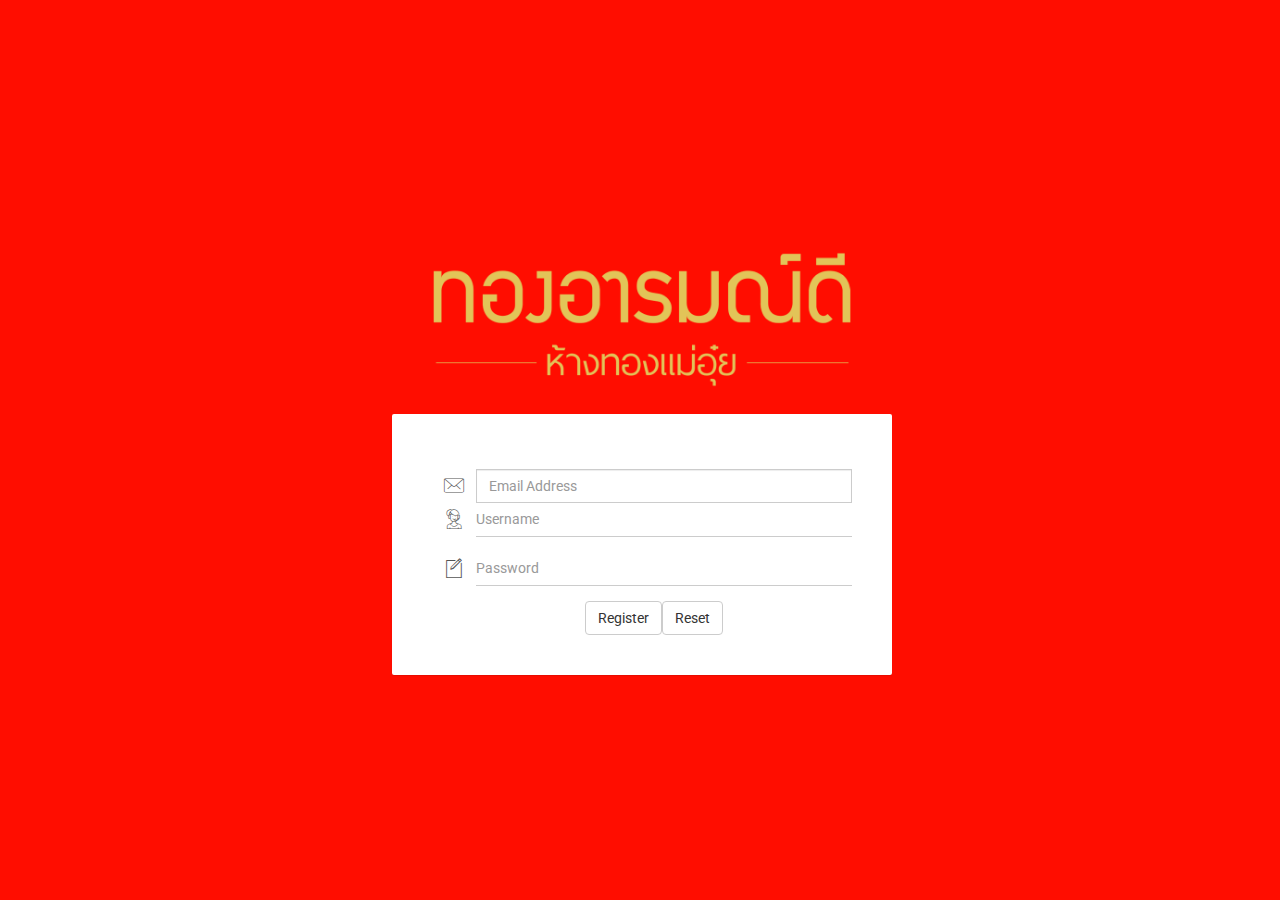
<file: login-register.html>
<!doctype html>
<html class="no-js" lang="">

<head>
    <meta charset="utf-8">
    <meta http-equiv="x-ua-compatible" content="ie=edge">
    <title>Login Register | Notika - Notika Admin Template</title>
    <meta name="description" content="">
    <meta name="viewport" content="width=device-width, initial-scale=1">
    <!-- favicon
		============================================ -->
    <link rel="shortcut icon" type="image/x-icon" href="img/favicon.ico">
    <!-- Google Fonts
		============================================ -->
    <link href="https://fonts.googleapis.com/css?family=Roboto:100,300,400,700,900" rel="stylesheet">
    <!-- Bootstrap CSS
		============================================ -->
    <link rel="stylesheet" href="css/bootstrap.min.css">
    <!-- font awesome CSS
		============================================ -->
    <link rel="stylesheet" href="css/font-awesome.min.css">
    <!-- owl.carousel CSS
		============================================ -->
    <link rel="stylesheet" href="css/owl.carousel.css">
    <link rel="stylesheet" href="css/owl.theme.css">
    <link rel="stylesheet" href="css/owl.transitions.css">
    <!-- animate CSS
		============================================ -->
    <link rel="stylesheet" href="css/animate.css">
    <!-- normalize CSS
		============================================ -->
    <link rel="stylesheet" href="css/normalize.css">
    <!-- mCustomScrollbar CSS
		============================================ -->
    <link rel="stylesheet" href="css/scrollbar/jquery.mCustomScrollbar.min.css">
    <!-- wave CSS
		============================================ -->
    <link rel="stylesheet" href="css/wave/waves.min.css">
    <!-- Notika icon CSS
		============================================ -->
    <link rel="stylesheet" href="css/notika-custom-icon.css">
    <!-- main CSS
		============================================ -->
    <link rel="stylesheet" href="css/main.css">
    <!-- style CSS
		============================================ -->
    <link rel="stylesheet" href="style.css">
    <!-- responsive CSS
		============================================ -->
    <link rel="stylesheet" href="css/responsive.css">
    <!-- modernizr JS
		============================================ -->
    <script src="js/vendor/modernizr-2.8.3.min.js"></script>
</head>

<body>
    <!--[if lt IE 8]>
            <p class="browserupgrade">You are using an <strong>outdated</strong> browser. Please <a href="http://browsehappy.com/">upgrade your browser</a> to improve your experience.</p>
        <![endif]-->
    <!-- Login Register area Start-->
    <div class="login-content">
        <!-- Login -->
        
        <div class="nk-block toggled" id="l-login">
          <img src="img/logo_name.png">
           <form action=""method="post">
              <div class="nk-form">
              
              <div class="input-group mg-t-15">
                <span class="input-group-addon nk-ic-st-pro"><i class="notika-icon notika-mail"></i></span>
                <div class="nk-int-st">
                    <input type="email" class="form-control" placeholder="Email Address" required>
                </div>
            </div>
                <div class="input-group">
                    <span class="input-group-addon nk-ic-st-pro"><i class="notika-icon notika-support"></i></span>
                    <div class="nk-int-st">
                        <input type="text" class="form-control" placeholder="Username" required>
                    </div>
                </div>
                <div class="input-group mg-t-15">
                    <span class="input-group-addon nk-ic-st-pro"><i class="notika-icon notika-edit"></i></span>
                    <div class="nk-int-st">
                        <input type="password" class="form-control" placeholder="Password" required>
                    </div>
                </div>
                <div class="input-group mg-t-15">
                  <span class="input-group-addon nk-ic-st-pro"></span>
                  <div class="nk-int-st" style="text-align: 'center';">
                      <button type="submit" class="btn btn-default">Register</button><button type="reset" class="btn btn-default">Reset</button>
                  </div>
              </div>
                <!--<div class="fm-checkbox">
                    <label><input type="checkbox" class="i-checks"> <i></i> Keep me signed in</label>
                </div>
                <a href="#l-register" data-ma-action="nk-login-switch" data-ma-block="#l-register" class="btn btn-login btn-success btn-float"><i class="notika-icon notika-right-arrow right-arrow-ant"></i></a>-->
            </div>
          </form>
            <!--<div class="nk-navigation nk-lg-ic">
                <a href="#" data-ma-action="nk-login-switch" data-ma-block="#l-register"><i class="notika-icon notika-plus-symbol"></i> <span>Register</span></a>
                <a href="#" data-ma-action="nk-login-switch" data-ma-block="#l-forget-password"><i>?</i> <span>Forgot Password</span></a>
            </div>-->
        </div>

        <!-- Register -->
        <div class="nk-block" id="l-register">
          <img src="img/logo_name.png">
            <div class="nk-form">
                <div class="input-group">
                    <span class="input-group-addon nk-ic-st-pro"><i class="notika-icon notika-support"></i></span>
                    <div class="nk-int-st">
                        <input type="text" class="form-control" placeholder="Username">
                    </div>
                </div>

                <div class="input-group mg-t-15">
                    <span class="input-group-addon nk-ic-st-pro"><i class="notika-icon notika-mail"></i></span>
                    <div class="nk-int-st">
                        <input type="text" class="form-control" placeholder="Email Address">
                    </div>
                </div>

                <div class="input-group mg-t-15">
                    <span class="input-group-addon nk-ic-st-pro"><i class="notika-icon notika-edit"></i></span>
                    <div class="nk-int-st">
                        <input type="password" class="form-control" placeholder="Password">
                    </div>
                </div>

                <a href="#l-login" data-ma-action="nk-login-switch" data-ma-block="#l-login" class="btn btn-login btn-success btn-float"><i class="notika-icon notika-right-arrow"></i></a>
            </div>

            <div class="nk-navigation rg-ic-stl">
                <a href="#" data-ma-action="nk-login-switch" data-ma-block="#l-login"><i class="notika-icon notika-right-arrow"></i> <span>Sign in</span></a>
                <a href="" data-ma-action="nk-login-switch" data-ma-block="#l-forget-password"><i>?</i> <span>Forgot Password</span></a>
            </div>
        </div>

        <!-- Forgot Password -->
        <div class="nk-block" id="l-forget-password">
            <div class="nk-form">
                <p class="text-left">Lorem ipsum dolor sit amet, consectetur adipiscing elit. Nulla eu risus. Curabitur commodo lorem fringilla enim feugiat commodo sed ac lacus.</p>

                <div class="input-group">
                    <span class="input-group-addon nk-ic-st-pro"><i class="notika-icon notika-mail"></i></span>
                    <div class="nk-int-st">
                        <input type="text" class="form-control" placeholder="Email Address">
                    </div>
                </div>

                <a href="#l-login" data-ma-action="nk-login-switch" data-ma-block="#l-login" class="btn btn-login btn-success btn-float"><i class="notika-icon notika-right-arrow"></i></a>
            </div>

            <div class="nk-navigation nk-lg-ic rg-ic-stl">
                <a href="" data-ma-action="nk-login-switch" data-ma-block="#l-login"><i class="notika-icon notika-right-arrow"></i> <span>Sign in</span></a>
                <a href="" data-ma-action="nk-login-switch" data-ma-block="#l-register"><i class="notika-icon notika-plus-symbol"></i> <span>Register</span></a>
            </div>
        </div>
    </div>
    <!-- Login Register area End-->
    <!-- jquery
		============================================ -->
    <script src="js/vendor/jquery-1.12.4.min.js"></script>
    <!-- bootstrap JS
		============================================ -->
    <script src="js/bootstrap.min.js"></script>
    <!-- wow JS
		============================================ -->
    <script src="js/wow.min.js"></script>
    <!-- price-slider JS
		============================================ -->
    <script src="js/jquery-price-slider.js"></script>
    <!-- owl.carousel JS
		============================================ -->
    <script src="js/owl.carousel.min.js"></script>
    <!-- scrollUp JS
		============================================ -->
    <script src="js/jquery.scrollUp.min.js"></script>
    <!-- meanmenu JS
		============================================ -->
    <script src="js/meanmenu/jquery.meanmenu.js"></script>
    <!-- counterup JS
		============================================ -->
    <script src="js/counterup/jquery.counterup.min.js"></script>
    <script src="js/counterup/waypoints.min.js"></script>
    <script src="js/counterup/counterup-active.js"></script>
    <!-- mCustomScrollbar JS
		============================================ -->
    <script src="js/scrollbar/jquery.mCustomScrollbar.concat.min.js"></script>
    <!-- sparkline JS
		============================================ -->
    <script src="js/sparkline/jquery.sparkline.min.js"></script>
    <script src="js/sparkline/sparkline-active.js"></script>
    <!-- flot JS
		============================================ -->
    <script src="js/flot/jquery.flot.js"></script>
    <script src="js/flot/jquery.flot.resize.js"></script>
    <script src="js/flot/flot-active.js"></script>
    <!-- knob JS
		============================================ -->
    <script src="js/knob/jquery.knob.js"></script>
    <script src="js/knob/jquery.appear.js"></script>
    <script src="js/knob/knob-active.js"></script>
    <!--  Chat JS
		============================================ -->
    <script src="js/chat/jquery.chat.js"></script>
    <!--  wave JS
		============================================ -->
    <script src="js/wave/waves.min.js"></script>
    <script src="js/wave/wave-active.js"></script>
    <!-- icheck JS
		============================================ -->
    <script src="js/icheck/icheck.min.js"></script>
    <script src="js/icheck/icheck-active.js"></script>
    <!--  todo JS
		============================================ -->
    <script src="js/todo/jquery.todo.js"></script>
    <!-- Login JS
		============================================ -->
    <script src="js/login/login-action.js"></script>
    <!-- plugins JS
		============================================ -->
    <script src="js/plugins.js"></script>
    <!-- main JS
		============================================ -->
    <script src="js/main.js"></script>
</body>

</html>
</file>
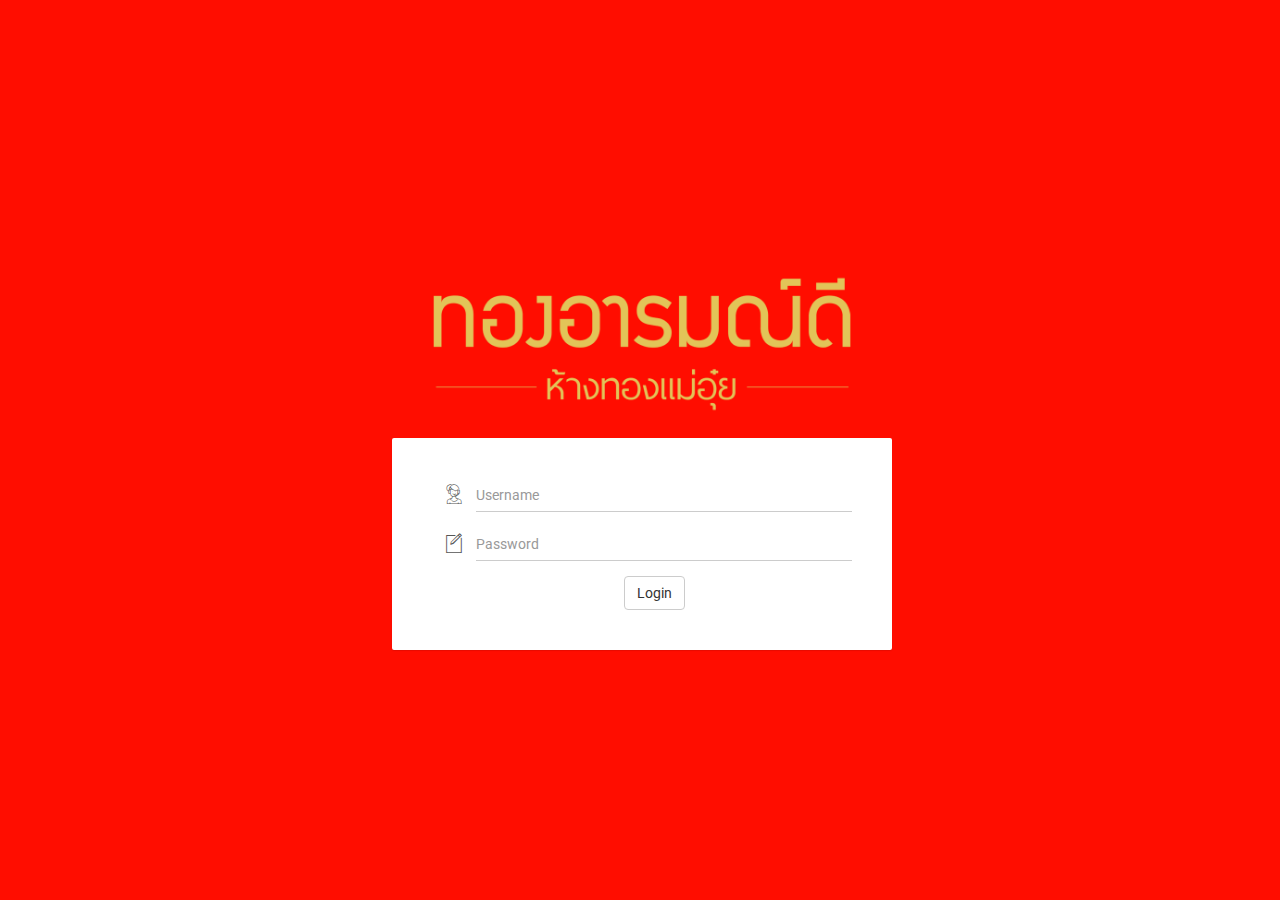
<file: login.html>
<!doctype html>
<html class="no-js" lang="">

<head>
    <meta charset="utf-8">
    <meta http-equiv="x-ua-compatible" content="ie=edge">
    <title>Login Register | Notika - Notika Admin Template</title>
    <meta name="description" content="">
    <meta name="viewport" content="width=device-width, initial-scale=1">
    <!-- favicon
		============================================ -->
    <link rel="shortcut icon" type="image/x-icon" href="img/favicon.ico">
    <!-- Google Fonts
		============================================ -->
    <link href="https://fonts.googleapis.com/css?family=Roboto:100,300,400,700,900" rel="stylesheet">
    <!-- Bootstrap CSS
		============================================ -->
    <link rel="stylesheet" href="css/bootstrap.min.css">
    <!-- font awesome CSS
		============================================ -->
    <link rel="stylesheet" href="css/font-awesome.min.css">
    <!-- owl.carousel CSS
		============================================ -->
    <link rel="stylesheet" href="css/owl.carousel.css">
    <link rel="stylesheet" href="css/owl.theme.css">
    <link rel="stylesheet" href="css/owl.transitions.css">
    <!-- animate CSS
		============================================ -->
    <link rel="stylesheet" href="css/animate.css">
    <!-- normalize CSS
		============================================ -->
    <link rel="stylesheet" href="css/normalize.css">
    <!-- mCustomScrollbar CSS
		============================================ -->
    <link rel="stylesheet" href="css/scrollbar/jquery.mCustomScrollbar.min.css">
    <!-- wave CSS
		============================================ -->
    <link rel="stylesheet" href="css/wave/waves.min.css">
    <!-- Notika icon CSS
		============================================ -->
    <link rel="stylesheet" href="css/notika-custom-icon.css">
    <!-- main CSS
		============================================ -->
    <link rel="stylesheet" href="css/main.css">
    <!-- style CSS
		============================================ -->
    <link rel="stylesheet" href="style.css">
    <!-- responsive CSS
		============================================ -->
    <link rel="stylesheet" href="css/responsive.css">
    <!-- modernizr JS
		============================================ -->
    <script src="js/vendor/modernizr-2.8.3.min.js"></script>
</head>

<body>
    <!--[if lt IE 8]>
            <p class="browserupgrade">You are using an <strong>outdated</strong> browser. Please <a href="http://browsehappy.com/">upgrade your browser</a> to improve your experience.</p>
        <![endif]-->
    <!-- Login Register area Start-->
    <div class="login-content">
        <!-- Login -->
        <div class="nk-block toggled" id="l-login">
          <img src="img/logo_name.png">
          <form action="" method="post">
            <div class="nk-form">
                <div class="input-group">
                    <span class="input-group-addon nk-ic-st-pro"><i class="notika-icon notika-support"></i></span>
                    <div class="nk-int-st">
                        <input type="text" class="form-control" placeholder="Username" required>
                    </div>
                </div>
                <div class="input-group mg-t-15">
                    <span class="input-group-addon nk-ic-st-pro"><i class="notika-icon notika-edit"></i></span>
                    <div class="nk-int-st">
                        <input type="password" class="form-control" placeholder="Password" required>
                    </div>
                </div>
                <div class="input-group mg-t-15">
                  <span class="input-group-addon nk-ic-st-pro"></span>
                  <div class="nk-int-st" style="text-align: 'center';">
                      <button type="submit" class="btn btn-default">Login</button>
                  </div>
              </div>
                <!--
                <div class="fm-checkbox">
                    <label><input type="checkbox" class="i-checks"> <i></i> Keep me signed in</label>
                </div>
              -->
                <!--<a href="#l-register" data-ma-action="nk-login-switch" data-ma-block="#l-register" class="btn btn-login btn-success btn-float"><i class="notika-icon notika-right-arrow right-arrow-ant"></i></a>-->
            </div>
<!--
            <div class="nk-navigation nk-lg-ic">
                <a href="#" data-ma-action="nk-login-switch" data-ma-block="#l-register"><i class="notika-icon notika-plus-symbol"></i> <span>Register</span></a>
                <a href="#" data-ma-action="nk-login-switch" data-ma-block="#l-forget-password"><i>?</i> <span>Forgot Password</span></a>
            </div>-->
          </form>
        </div>

        <!-- Register --
        <div class="nk-block" id="l-register">
          <img src="img/logo_name.png">
            <div class="nk-form">
                <div class="input-group">
                    <span class="input-group-addon nk-ic-st-pro"><i class="notika-icon notika-support"></i></span>
                    <div class="nk-int-st">
                        <input type="text" class="form-control" placeholder="Username">
                    </div>
                </div>

                <div class="input-group mg-t-15">
                    <span class="input-group-addon nk-ic-st-pro"><i class="notika-icon notika-mail"></i></span>
                    <div class="nk-int-st">
                        <input type="text" class="form-control" placeholder="Email Address">
                    </div>
                </div>

                <div class="input-group mg-t-15">
                    <span class="input-group-addon nk-ic-st-pro"><i class="notika-icon notika-edit"></i></span>
                    <div class="nk-int-st">
                        <input type="password" class="form-control" placeholder="Password">
                    </div>
                </div>

                <a href="#l-login" data-ma-action="nk-login-switch" data-ma-block="#l-login" class="btn btn-login btn-success btn-float"><i class="notika-icon notika-right-arrow"></i></a>
            </div>

            <div class="nk-navigation rg-ic-stl">
                <a href="#" data-ma-action="nk-login-switch" data-ma-block="#l-login"><i class="notika-icon notika-right-arrow"></i> <span>Sign in</span></a>
                <a href="" data-ma-action="nk-login-switch" data-ma-block="#l-forget-password"><i>?</i> <span>Forgot Password</span></a>
            </div>
        </div>

        <!-- Forgot Password -->
        <div class="nk-block" id="l-forget-password">
            <div class="nk-form">
                <p class="text-left">Lorem ipsum dolor sit amet, consectetur adipiscing elit. Nulla eu risus. Curabitur commodo lorem fringilla enim feugiat commodo sed ac lacus.</p>

                <div class="input-group">
                    <span class="input-group-addon nk-ic-st-pro"><i class="notika-icon notika-mail"></i></span>
                    <div class="nk-int-st">
                        <input type="text" class="form-control" placeholder="Email Address">
                    </div>
                </div>

                <a href="#l-login" data-ma-action="nk-login-switch" data-ma-block="#l-login" class="btn btn-login btn-success btn-float"><i class="notika-icon notika-right-arrow"></i></a>
            </div>

            <div class="nk-navigation nk-lg-ic rg-ic-stl">
                <a href="" data-ma-action="nk-login-switch" data-ma-block="#l-login"><i class="notika-icon notika-right-arrow"></i> <span>Sign in</span></a>
                <a href="" data-ma-action="nk-login-switch" data-ma-block="#l-register"><i class="notika-icon notika-plus-symbol"></i> <span>Register</span></a>
            </div>
        </div>
    </div>
    <!-- Login Register area End-->
    <!-- jquery
		============================================ -->
    <script src="js/vendor/jquery-1.12.4.min.js"></script>
    <!-- bootstrap JS
		============================================ -->
    <script src="js/bootstrap.min.js"></script>
    <!-- wow JS
		============================================ -->
    <script src="js/wow.min.js"></script>
    <!-- price-slider JS
		============================================ -->
    <script src="js/jquery-price-slider.js"></script>
    <!-- owl.carousel JS
		============================================ -->
    <script src="js/owl.carousel.min.js"></script>
    <!-- scrollUp JS
		============================================ -->
    <script src="js/jquery.scrollUp.min.js"></script>
    <!-- meanmenu JS
		============================================ -->
    <script src="js/meanmenu/jquery.meanmenu.js"></script>
    <!-- counterup JS
		============================================ -->
    <script src="js/counterup/jquery.counterup.min.js"></script>
    <script src="js/counterup/waypoints.min.js"></script>
    <script src="js/counterup/counterup-active.js"></script>
    <!-- mCustomScrollbar JS
		============================================ -->
    <script src="js/scrollbar/jquery.mCustomScrollbar.concat.min.js"></script>
    <!-- sparkline JS
		============================================ -->
    <script src="js/sparkline/jquery.sparkline.min.js"></script>
    <script src="js/sparkline/sparkline-active.js"></script>
    <!-- flot JS
		============================================ -->
    <script src="js/flot/jquery.flot.js"></script>
    <script src="js/flot/jquery.flot.resize.js"></script>
    <script src="js/flot/flot-active.js"></script>
    <!-- knob JS
		============================================ -->
    <script src="js/knob/jquery.knob.js"></script>
    <script src="js/knob/jquery.appear.js"></script>
    <script src="js/knob/knob-active.js"></script>
    <!--  Chat JS
		============================================ -->
    <script src="js/chat/jquery.chat.js"></script>
    <!--  wave JS
		============================================ -->
    <script src="js/wave/waves.min.js"></script>
    <script src="js/wave/wave-active.js"></script>
    <!-- icheck JS
		============================================ -->
    <script src="js/icheck/icheck.min.js"></script>
    <script src="js/icheck/icheck-active.js"></script>
    <!--  todo JS
		============================================ -->
    <script src="js/todo/jquery.todo.js"></script>
    <!-- Login JS
		============================================ -->
    <script src="js/login/login-action.js"></script>
    <!-- plugins JS
		============================================ -->
    <script src="js/plugins.js"></script>
    <!-- main JS
		============================================ -->
    <script src="js/main.js"></script>
</body>

</html>
</file>
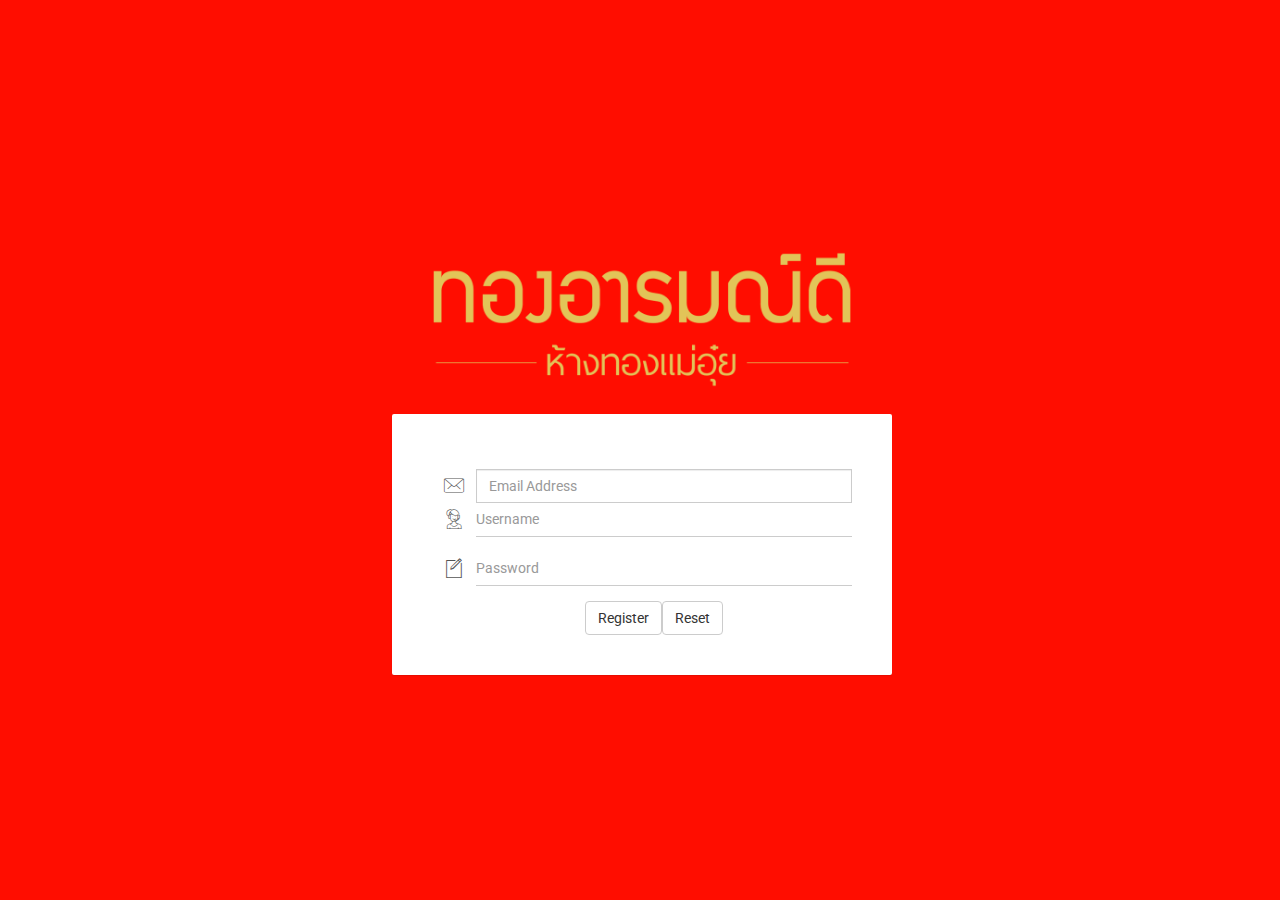
<file: register.html>
<!doctype html>
<html class="no-js" lang="">

<head>
    <meta charset="utf-8">
    <meta http-equiv="x-ua-compatible" content="ie=edge">
    <title>Login Register | Notika - Notika Admin Template</title>
    <meta name="description" content="">
    <meta name="viewport" content="width=device-width, initial-scale=1">
    <!-- favicon
		============================================ -->
    <link rel="shortcut icon" type="image/x-icon" href="img/favicon.ico">
    <!-- Google Fonts
		============================================ -->
    <link href="https://fonts.googleapis.com/css?family=Roboto:100,300,400,700,900" rel="stylesheet">
    <!-- Bootstrap CSS
		============================================ -->
    <link rel="stylesheet" href="css/bootstrap.min.css">
    <!-- font awesome CSS
		============================================ -->
    <link rel="stylesheet" href="css/font-awesome.min.css">
    <!-- owl.carousel CSS
		============================================ -->
    <link rel="stylesheet" href="css/owl.carousel.css">
    <link rel="stylesheet" href="css/owl.theme.css">
    <link rel="stylesheet" href="css/owl.transitions.css">
    <!-- animate CSS
		============================================ -->
    <link rel="stylesheet" href="css/animate.css">
    <!-- normalize CSS
		============================================ -->
    <link rel="stylesheet" href="css/normalize.css">
    <!-- mCustomScrollbar CSS
		============================================ -->
    <link rel="stylesheet" href="css/scrollbar/jquery.mCustomScrollbar.min.css">
    <!-- wave CSS
		============================================ -->
    <link rel="stylesheet" href="css/wave/waves.min.css">
    <!-- Notika icon CSS
		============================================ -->
    <link rel="stylesheet" href="css/notika-custom-icon.css">
    <!-- main CSS
		============================================ -->
    <link rel="stylesheet" href="css/main.css">
    <!-- style CSS
		============================================ -->
    <link rel="stylesheet" href="style.css">
    <!-- responsive CSS
		============================================ -->
    <link rel="stylesheet" href="css/responsive.css">
    <!-- modernizr JS
		============================================ -->
    <script src="js/vendor/modernizr-2.8.3.min.js"></script>
</head>

<body>
    <!--[if lt IE 8]>
            <p class="browserupgrade">You are using an <strong>outdated</strong> browser. Please <a href="http://browsehappy.com/">upgrade your browser</a> to improve your experience.</p>
        <![endif]-->
    <!-- Login Register area Start-->
    <div class="login-content">
        <!-- Login -->
        
        <div class="nk-block toggled" id="l-login">
          <img src="img/logo_name.png">
           <form action=""method="post">
              <div class="nk-form">
              
              <div class="input-group mg-t-15">
                <span class="input-group-addon nk-ic-st-pro"><i class="notika-icon notika-mail"></i></span>
                <div class="nk-int-st">
                    <input type="email" class="form-control" placeholder="Email Address" required>
                </div>
            </div>
                <div class="input-group">
                    <span class="input-group-addon nk-ic-st-pro"><i class="notika-icon notika-support"></i></span>
                    <div class="nk-int-st">
                        <input type="text" class="form-control" placeholder="Username" required>
                    </div>
                </div>
                <div class="input-group mg-t-15">
                    <span class="input-group-addon nk-ic-st-pro"><i class="notika-icon notika-edit"></i></span>
                    <div class="nk-int-st">
                        <input type="password" class="form-control" placeholder="Password" required>
                    </div>
                </div>
                <div class="input-group mg-t-15">
                  <span class="input-group-addon nk-ic-st-pro"></span>
                  <div class="nk-int-st" style="text-align: 'center';">
                      <button type="submit" class="btn btn-default">Register</button><button type="reset" class="btn btn-default">Reset</button>
                  </div>
              </div>
                <!--<div class="fm-checkbox">
                    <label><input type="checkbox" class="i-checks"> <i></i> Keep me signed in</label>
                </div>
                <a href="#l-register" data-ma-action="nk-login-switch" data-ma-block="#l-register" class="btn btn-login btn-success btn-float"><i class="notika-icon notika-right-arrow right-arrow-ant"></i></a>-->
            </div>
          </form>
            <!--<div class="nk-navigation nk-lg-ic">
                <a href="#" data-ma-action="nk-login-switch" data-ma-block="#l-register"><i class="notika-icon notika-plus-symbol"></i> <span>Register</span></a>
                <a href="#" data-ma-action="nk-login-switch" data-ma-block="#l-forget-password"><i>?</i> <span>Forgot Password</span></a>
            </div>-->
        </div>

        <!-- Register -->
        <div class="nk-block" id="l-register">
          <img src="img/logo_name.png">
            <div class="nk-form">
                <div class="input-group">
                    <span class="input-group-addon nk-ic-st-pro"><i class="notika-icon notika-support"></i></span>
                    <div class="nk-int-st">
                        <input type="text" class="form-control" placeholder="Username">
                    </div>
                </div>

                <div class="input-group mg-t-15">
                    <span class="input-group-addon nk-ic-st-pro"><i class="notika-icon notika-mail"></i></span>
                    <div class="nk-int-st">
                        <input type="text" class="form-control" placeholder="Email Address">
                    </div>
                </div>

                <div class="input-group mg-t-15">
                    <span class="input-group-addon nk-ic-st-pro"><i class="notika-icon notika-edit"></i></span>
                    <div class="nk-int-st">
                        <input type="password" class="form-control" placeholder="Password">
                    </div>
                </div>

                <a href="#l-login" data-ma-action="nk-login-switch" data-ma-block="#l-login" class="btn btn-login btn-success btn-float"><i class="notika-icon notika-right-arrow"></i></a>
            </div>

            <div class="nk-navigation rg-ic-stl">
                <a href="#" data-ma-action="nk-login-switch" data-ma-block="#l-login"><i class="notika-icon notika-right-arrow"></i> <span>Sign in</span></a>
                <a href="" data-ma-action="nk-login-switch" data-ma-block="#l-forget-password"><i>?</i> <span>Forgot Password</span></a>
            </div>
        </div>

        <!-- Forgot Password -->
        <div class="nk-block" id="l-forget-password">
            <div class="nk-form">
                <p class="text-left">Lorem ipsum dolor sit amet, consectetur adipiscing elit. Nulla eu risus. Curabitur commodo lorem fringilla enim feugiat commodo sed ac lacus.</p>

                <div class="input-group">
                    <span class="input-group-addon nk-ic-st-pro"><i class="notika-icon notika-mail"></i></span>
                    <div class="nk-int-st">
                        <input type="text" class="form-control" placeholder="Email Address">
                    </div>
                </div>

                <a href="#l-login" data-ma-action="nk-login-switch" data-ma-block="#l-login" class="btn btn-login btn-success btn-float"><i class="notika-icon notika-right-arrow"></i></a>
            </div>

            <div class="nk-navigation nk-lg-ic rg-ic-stl">
                <a href="" data-ma-action="nk-login-switch" data-ma-block="#l-login"><i class="notika-icon notika-right-arrow"></i> <span>Sign in</span></a>
                <a href="" data-ma-action="nk-login-switch" data-ma-block="#l-register"><i class="notika-icon notika-plus-symbol"></i> <span>Register</span></a>
            </div>
        </div>
    </div>
    <!-- Login Register area End-->
    <!-- jquery
		============================================ -->
    <script src="js/vendor/jquery-1.12.4.min.js"></script>
    <!-- bootstrap JS
		============================================ -->
    <script src="js/bootstrap.min.js"></script>
    <!-- wow JS
		============================================ -->
    <script src="js/wow.min.js"></script>
    <!-- price-slider JS
		============================================ -->
    <script src="js/jquery-price-slider.js"></script>
    <!-- owl.carousel JS
		============================================ -->
    <script src="js/owl.carousel.min.js"></script>
    <!-- scrollUp JS
		============================================ -->
    <script src="js/jquery.scrollUp.min.js"></script>
    <!-- meanmenu JS
		============================================ -->
    <script src="js/meanmenu/jquery.meanmenu.js"></script>
    <!-- counterup JS
		============================================ -->
    <script src="js/counterup/jquery.counterup.min.js"></script>
    <script src="js/counterup/waypoints.min.js"></script>
    <script src="js/counterup/counterup-active.js"></script>
    <!-- mCustomScrollbar JS
		============================================ -->
    <script src="js/scrollbar/jquery.mCustomScrollbar.concat.min.js"></script>
    <!-- sparkline JS
		============================================ -->
    <script src="js/sparkline/jquery.sparkline.min.js"></script>
    <script src="js/sparkline/sparkline-active.js"></script>
    <!-- flot JS
		============================================ -->
    <script src="js/flot/jquery.flot.js"></script>
    <script src="js/flot/jquery.flot.resize.js"></script>
    <script src="js/flot/flot-active.js"></script>
    <!-- knob JS
		============================================ -->
    <script src="js/knob/jquery.knob.js"></script>
    <script src="js/knob/jquery.appear.js"></script>
    <script src="js/knob/knob-active.js"></script>
    <!--  Chat JS
		============================================ -->
    <script src="js/chat/jquery.chat.js"></script>
    <!--  wave JS
		============================================ -->
    <script src="js/wave/waves.min.js"></script>
    <script src="js/wave/wave-active.js"></script>
    <!-- icheck JS
		============================================ -->
    <script src="js/icheck/icheck.min.js"></script>
    <script src="js/icheck/icheck-active.js"></script>
    <!--  todo JS
		============================================ -->
    <script src="js/todo/jquery.todo.js"></script>
    <!-- Login JS
		============================================ -->
    <script src="js/login/login-action.js"></script>
    <!-- plugins JS
		============================================ -->
    <script src="js/plugins.js"></script>
    <!-- main JS
		============================================ -->
    <script src="js/main.js"></script>
</body>

</html>
</file>
<file: css/notika-custom-icon.css>
@font-face {
  font-family: 'notika-icon';
  src:  url('fonts/notika-icon.eot?qzfrsz');
  src:  url('fonts/notika-icon.eot?qzfrsz#iefix') format('embedded-opentype'),
    url('fonts/notika-icon.ttf?qzfrsz') format('truetype'),
    url('fonts/notika-icon.woff?qzfrsz') format('woff'),
    url('fonts/notika-icon.svg?qzfrsz#notika-icon') format('svg');
  font-weight: normal;
  font-style: normal;
}

.notika-icon {
  /* use !important to prevent issues with browser extensions that change fonts */
  font-family: 'notika-icon' !important;
  speak: none;
  font-style: normal;
  font-weight: normal;
  font-variant: normal;
  text-transform: none;
  line-height: 1;

  /* Better Font Rendering =========== */
  -webkit-font-smoothing: antialiased;
  -moz-osx-font-smoothing: grayscale;
}

.notika-menu-befores:before {
  content: "\e93d";
}
.notika-menu-after:before {
  content: "\e93b";
}
.notika-menu-before:before {
  content: "\e93c";
}
.notika-menu-sidebar:before {
  content: "\e93a";
}
.notika-skype:before {
  content: "\e939";
}
.notika-app:before {
  content: "\e936";
}
.notika-form:before {
  content: "\e937";
}
.notika-windows:before {
  content: "\e938";
}
.notika-bar-chart:before {
  content: "\e935";
}
.notika-alarm:before {
  content: "\e900";
}
.notika-arrow-right:before {
  content: "\e901";
}
.notika-avable:before {
  content: "\e902";
}
.notika-back:before {
  content: "\e903";
}
.notika-calendar:before {
  content: "\e904";
}
.notika-chat:before {
  content: "\e905";
}
.notika-checked:before {
  content: "\e906";
}
.notika-close:before {
  content: "\e907";
}
.notika-cloud:before {
  content: "\e908";
}
.notika-credit-card:before {
  content: "\e909";
}
.notika-dollar:before {
  content: "\e90a";
}
.notika-dot:before {
  content: "\e90b";
}
.notika-down-arrow:before {
  content: "\e90c";
}
.notika-draft:before {
  content: "\e90d";
}
.notika-edit:before {
  content: "\e90e";
}
.notika-eye:before {
  content: "\e90f";
}
.notika-facebook:before {
  content: "\e910";
}
.notika-file:before {
  content: "\e911";
}
.notika-finance:before {
  content: "\e912";
}
.notika-flag:before {
  content: "\e913";
}
.notika-house:before {
  content: "\e914";
}
.notika-ip-locator:before {
  content: "\e915";
}
.notika-left-arrow:before {
  content: "\e916";
}
.notika-mail:before {
  content: "\e917";
}
.notika-map:before {
  content: "\e918";
}
.notika-menu:before {
  content: "\e919";
}
.notika-menus:before {
  content: "\e91a";
}
.notika-minus-symbol:before {
  content: "\e91b";
}
.notika-more-button:before {
  content: "\e91c";
}
.notika-next:before {
  content: "\e91d";
}
.notika-next-pro:before {
  content: "\e91e";
}
.notika-paperclip:before {
  content: "\e91f";
}
.notika-phone:before {
  content: "\e920";
}
.notika-picture:before {
  content: "\e921";
}
.notika-pinterest:before {
  content: "\e922";
}
.notika-plus-symbol:before {
  content: "\e923";
}
.notika-print:before {
  content: "\e924";
}
.notika-promos:before {
  content: "\e925";
}
.notika-refresh:before {
  content: "\e926";
}
.notika-right-arrow:before {
  content: "\e927";
}
.notika-search:before {
  content: "\e928";
}
.notika-sent:before {
  content: "\e929";
}
.notika-settings:before {
  content: "\e92a";
}
.notika-social:before {
  content: "\e92b";
}
.notika-star:before {
  content: "\e92c";
}
.notika-success:before {
  content: "\e92d";
}
.notika-support:before {
  content: "\e92e";
}
.notika-tax:before {
  content: "\e92f";
}
.notika-trash:before {
  content: "\e930";
}
.notika-travel:before {
  content: "\e931";
}
.notika-twitter:before {
  content: "\e932";
}
.notika-up-arrow:before {
  content: "\e933";
}
.notika-wifi:before {
  content: "\e934";
}
</file>
<file: css/main.css>
/*! HTML5 Boilerplate v5.2.0 | MIT License | https://html5boilerplate.com/ */

/*
 * What follows is the result of much research on cross-browser styling.
 * Credit left inline and big thanks to Nicolas Gallagher, Jonathan Neal,
 * Kroc Camen, and the H5BP dev community and team.
 */

/* ==========================================================================
   Base styles: opinionated defaults
   ========================================================================== */

html {
    color: #222;
    font-size: 1em;
    line-height: 1.4;
}

/*
 * Remove text-shadow in selection highlight:
 * https://twitter.com/miketaylr/status/12228805301
 *
 * These selection rule sets have to be separate.
 * Customize the background color to match your design.
 */

::-moz-selection {
    background: #b3d4fc;
    text-shadow: none;
}

::selection {
    background: #b3d4fc;
    text-shadow: none;
}

/*
 * A better looking default horizontal rule
 */

hr {
    display: block;
    height: 1px;
    border: 0;
    border-top: 1px solid #ccc;
    margin: 1em 0;
    padding: 0;
}

/*
 * Remove the gap between audio, canvas, iframes,
 * images, videos and the bottom of their containers:
 * https://github.com/h5bp/html5-boilerplate/issues/440
 */

audio,
canvas,
iframe,
img,
svg,
video {
    vertical-align: middle;
}

/*
 * Remove default fieldset styles.
 */

fieldset {
    border: 0;
    margin: 0;
    padding: 0;
}

/*
 * Allow only vertical resizing of textareas.
 */

textarea {
    resize: vertical;
}

/* ==========================================================================
   Browser Upgrade Prompt
   ========================================================================== */

.browserupgrade {
    margin: 0.2em 0;
    background: #ccc;
    color: #000;
    padding: 0.2em 0;
}

/* ==========================================================================
   Author's custom styles
   ========================================================================== */

















/* ==========================================================================
   Helper classes
   ========================================================================== */

/*
 * Hide visually and from screen readers:
 */

.hidden {
    display: none !important;
}

/*
 * Hide only visually, but have it available for screen readers:
 * http://snook.ca/archives/html_and_css/hiding-content-for-accessibility
 */

.visuallyhidden {
    border: 0;
    clip: rect(0 0 0 0);
    height: 1px;
    margin: -1px;
    overflow: hidden;
    padding: 0;
    position: absolute;
    width: 1px;
}

/*
 * Extends the .visuallyhidden class to allow the element
 * to be focusable when navigated to via the keyboard:
 * https://www.drupal.org/node/897638
 */

.visuallyhidden.focusable:active,
.visuallyhidden.focusable:focus {
    clip: auto;
    height: auto;
    margin: 0;
    overflow: visible;
    position: static;
    width: auto;
}

/*
 * Hide visually and from screen readers, but maintain layout
 */

.invisible {
    visibility: hidden;
}

/*
 * Clearfix: contain floats
 *
 * For modern browsers
 * 1. The space content is one way to avoid an Opera bug when the
 *    `contenteditable` attribute is included anywhere else in the document.
 *    Otherwise it causes space to appear at the top and bottom of elements
 *    that receive the `clearfix` class.
 * 2. The use of `table` rather than `block` is only necessary if using
 *    `:before` to contain the top-margins of child elements.
 */

.clearfix:before,
.clearfix:after {
    content: " "; /* 1 */
    display: table; /* 2 */
}

.clearfix:after {
    clear: both;
}

/* ==========================================================================
   EXAMPLE Media Queries for Responsive Design.
   These examples override the primary ('mobile first') styles.
   Modify as content requires.
   ========================================================================== */

@media only screen and (min-width: 35em) {
    /* Style adjustments for viewports that meet the condition */
}

@media print,
       (-webkit-min-device-pixel-ratio: 1.25),
       (min-resolution: 1.25dppx),
       (min-resolution: 120dpi) {
    /* Style adjustments for high resolution devices */
}

/* ==========================================================================
   Print styles.
   Inlined to avoid the additional HTTP request:
   http://www.phpied.com/delay-loading-your-print-css/
   ========================================================================== */

@media print {
    *,
    *:before,
    *:after {
        background: transparent !important;
        color: #000 !important; /* Black prints faster:
                                   http://www.sanbeiji.com/archives/953 */
        box-shadow: none !important;
        text-shadow: none !important;
    }

    a,
    a:visited {
        text-decoration: underline;
    }

    a[href]:after {
        content: " (" attr(href) ")";
    }

    abbr[title]:after {
        content: " (" attr(title) ")";
    }

    /*
     * Don't show links that are fragment identifiers,
     * or use the `javascript:` pseudo protocol
     */

    a[href^="#"]:after,
    a[href^="javascript:"]:after {
        content: "";
    }

    pre,
    blockquote {
        border: 1px solid #999;
        page-break-inside: avoid;
    }

    /*
     * Printing Tables:
     * http://css-discuss.incutio.com/wiki/Printing_Tables
     */

    thead {
        display: table-header-group;
    }

    tr,
    img {
        page-break-inside: avoid;
    }

    img {
        max-width: 100% !important;
    }

    p,
    h2,
    h3 {
        orphans: 3;
        widows: 3;
    }

    h2,
    h3 {
        page-break-after: avoid;
    }
}
</file>
<file: style.css>
/*-----------------------------------------------------------------------------------

    Template Name: Notika - Notika Admin Template 
    Template URI: 
    Description: Notika Admin Template is a responsive admin template based on the famous Bootstrap framework it's easy to edit and customize by documentation.
    Author: lucidtemplate
    Author URI: 
    Version: 1.0

-----------------------------------------------------------------------------------
    
    CSS INDEX
    ===================
	
    1. Theme Default CSS (body, link color, section etc)
    2. Header Top 
    3. Main Menu
    4. status
    5. statistics 
    6. Email statistics
    7. Recent Post
    8. Blog 
    9. Recent Items
    10. Realtime 
    11. Footer 
    12. Todo 
    13. Chat 
    14. Widget 
    15. Widget contact 
    16. Widget contact Form 
    17. Widget tabs 
    18. Analtic 
    19. Alert 
    20. color 
    21. tabs 
    22. Wizard 
    23. Dropdown triggering 
    24. Modals 
    25. Accordion 
    26. Tooltips 
    27. Popovers 
    28. Typography 
    29. Contact 
    30. Inbox 
    31. View Mail 
    32. Compose Mail 
    33. Normal Table 
    34. Data Table 
    35. Form Element
    36. Form Components

-----------------------------------------------------------------------------------*/

/*----------------------------------------*/
/*  1.  Theme default CSS
/*----------------------------------------*/
html, body {font-family: 'Roboto', sans-serif;font-weight:400;}
body {background:#F6F8FA;}
.floatleft {float:left}
.floatright {float:right}
.alignleft {float:left;margin-right:15px;margin-bottom: 15px}
.alignright {float:right;margin-left:15px;margin-bottom: 15px}
.aligncenter {display:block;margin:0 auto 15px}
a:focus {outline:0px solid}
img {max-width:100%;height:auto}
.fix {overflow:hidden}
p {margin:0 0 15px;}
h1, h2, h3, h4, h5, h6 {
  margin: 0 0 10px;
  font-weight:700;
}
a {transition: all 0.3s ease 0s;text-decoration:none;}
a:hover {
  color: #ff0d00;
  text-decoration: none;
}
a:active, a:hover, a:focus {
  outline: 0 none;
  text-decoration: none;
}
ul{
list-style: outside none none;
margin: 0;
padding: 0
}
.clear{clear:both}
body {}
.mg-tb-40{
	margin:40px 0px;
}
.mg-tb-30{
	margin:30px 0px;
}
.mg-t-30{
	margin-top:30px;
}
.mg-b-15{
	margin-bottom:15px;
}
.mg-t-15{
	margin-top:15px;
}
.mg-t-10{
	margin-top:10px;
}
.mg-t-20{
	margin-top:20px;
}
.nk-red{
	background:#F44336;
}
.nk-pink{
	background:#E91E63;
}
.nk-purple{
	background:#9C27B0;
}
.nk-deep-purple{
	background:#673AB7;
}
.nk-indigo{
	background:#3F51B5;
}
.nk-blue{
	background:#2196F3;
}
.nk-light-blue{
	background:#03A9F4;
}
.nk-cyan{
	background:#00BCD4;
}
.nk-teal{
	background:#009688;
}
.nk-green{
	background:#4CAF50;
}
.nk-light-green{
	background:#8BC34A;
}
.nk-lime{
	background:#CDDC39;
}
.nk-yellow{
	background:#FFEB3B;
}
.nk-amber{
	background:#FFC107;
}
.nk-orange{
	background:#FF9800;
}
.nk-deep-orange{
	background:#FF5722;
}
.nk-brown{
	background:#795548;
}
.nk-gray{
	background:#9E9E9E;
}
.nk-blue-gray{
	background:#607D8B;
}
.nk-black{
	background:#000000;
}
@font-face {
  font-family: 'notika-icon';
  src:  url('fonts/notika-icon.eot?qzfrsz');
  src:  url('fonts/notika-icon.eot?qzfrsz#iefix') format('embedded-opentype'),
    url('fonts/notika-icon.ttf?qzfrsz') format('truetype'),
    url('fonts/notika-icon.woff?qzfrsz') format('woff'),
    url('fonts/notika-icon.svg?qzfrsz#notika-icon') format('svg');
  font-weight: normal;
  font-style: normal;
}
.sale-statistic-inner, .statistic-right-area, .email-statis-inner, .recent-post-wrapper, .blog-inner-list, .realtime-wrap, .add-todo-list, .notika-chat-list, .recent-signup-inner, .ongoing-task-inner, .contact-inner, .contact-form, .widget-tabs-int, .visitor-sv-tm-int, .search-engine-int, .alert-inner, .color-wrap, .wizard-wrap-int, .dropdown-list, .modals-list, .accordion-wn-wp, .tooltips-inner, .popovers-list, .typography-list, .typography-heading, .typography-inline-pro, .tpgp-helper, .contact-list, .inbox-left-sd, .inbox-text-list, .view-mail-list, .normal-table-list, .data-table-list, .form-element-list, .range-slider-wrap, .datepicker-int, .colorpicker-int, .summernote-wrap, .dropdone-nk, .form-example-wrap, .invoice-wrap, .google-map-single, .data-map-single, .image-cropper-wp, .nk-cd-ed-wp, .bar-chart-wp, .line-chart-wp, .area-chart-wp, .flot-chart-wp, .wb-traffic-inner, .notika-icon-int{
	padding:20px;
	background:#fff;
}
/*----------------------------------------*/
/*  2.  Header Top CSS
/*----------------------------------------*/
.header-top-area, .footer-copyright-area{
	background:#ff0d00;
}
.logo-area{
	padding:14px 0px;
}
.nav.navbar-nav.notika-top-nav{
	float: right;
}
.nav.notika-top-nav .open>a, .nav.notika-top-nav .open>a:focus, .nav.notika-top-nav .open>a:hover {
    background: #ff0d00;
    border-color: 0px solid #ff0d00;
	
}
.nav.notika-top-nav>li>a:focus, .nav.notika-top-nav>li>a:hover {
    text-decoration: none;
    background-color: #ff0d00;
}
.navbar-nav>li>a{
	color:#fff;
	padding: 20px 0px 20px 30px;
}
.rtl-layout .navbar-nav>li>a{
	padding: 20px 30px 20px 0px;
}
.nav.navbar-nav.notika-top-nav li a{
	font-size:20px;
	position:relative;
}
.header-top-menu .nav.notika-top-nav li .search-dd {
    position: absolute;
    top: -1px;
    left: -890px;
    width: 1140px;
    border: none;
}
.default-sidebar-tp .header-top-menu .nav.notika-top-nav li .search-dd, .sm-ltd-sd .header-top-menu .nav.notika-top-nav li .search-dd, .lg-sd-tp .header-top-menu .nav.notika-top-nav li .search-dd, .mini-std-tp .header-top-menu .nav.notika-top-nav li .search-dd, .lg-tp-ld .header-top-menu .nav.notika-top-nav li .search-dd, .offcanvas .header-top-menu .nav.notika-top-nav li .search-dd, .hd-fd-tp .header-top-menu .nav.notika-top-nav li .search-dd, .dark-header .header-top-menu .nav.notika-top-nav li .search-dd, .dark-sidebar-tp .header-top-menu .nav.notika-top-nav li .search-dd, .fullscreen .header-top-menu .nav.notika-top-nav li .search-dd {
    left: -930px;
}
.box-layout .header-top-menu .nav.notika-top-nav li .search-dd {
    left: -865px;
    width: 1130px;
}
.header-top-menu .nav.notika-top-nav li .message-dd {
    position: absolute;
    top: 100%;
    left: -100px;
    width: 300px;
    border: none;
    padding: 20px 0px;
	z-index:9999;
}
.header-top-menu .nav.notika-top-nav li .message-dd .hd-mg-tt h2{
   font-size: 16px;
    color: #333;
    font-weight: 400;
    margin: 0;
    text-align: center;
    margin-bottom: 20px;
}
.header-top-menu .nav.notika-top-nav li .message-dd a{
    display:block;
}
.header-top-menu .nav.notika-top-nav li .search-dd .search-input{
  margin: 7px 300px;
  position: relative;
}
.header-top-menu .nav.notika-top-nav li .search-dd .search-input input[type="text"]{
    height: 40px;
    width: 100%;
    background: #F6F8FA;
    border: none;
	outline:none;
	padding: 5px 60px;
}
.header-top-menu .nav.notika-top-nav li .search-dd .search-input i{
    position: absolute;
    top: 0;
    left: 0;
    font-size: 20px;
    width: 50px;
    height: 40px;
    text-align: center;
    line-height: 40px;
	cursor: pointer;
}
.hd-message-sn{
	display: flex;
    padding: 10px 15px;
}
.hd-mg-ctn h3{
	font-size:14px;
	color:#333;
	margin-bottom:5px;
}
.hd-mg-ctn p{
	font-size:14px;
	color:#333;
	margin:0;
	overflow: hidden;
    text-overflow: ellipsis;
    white-space: nowrap;
}
.hd-message-img {
    width: 100px;
	margin-right: 15px;
}
.hd-mg-ctn {
    width: 210px;
    margin-top: 5px;
}
.hd-message-info a:hover{
	background:#F6F8FA;
}
.header-top-menu .nav.notika-top-nav li .message-dd .hd-mg-va a{
	font-size: 14px;
    color: #333;
    text-align: center;
    margin-top: 15px;
}
.header-top-menu .nav.notika-top-nav li .message-dd .hd-mg-va a:hover{
    color: #ff0d00;
}
.hd-task-info {
    overflow: hidden;
    margin: 0px 15px;
}
.hd-task-info .skill .progress {
    margin: 28px 0px 50px 0px;
}
.header-top-menu .nav.notika-top-nav li .message-dd.notification-dd{
	left:-150px;
}
.header-top-menu .nav.notika-top-nav li .message-dd.task-dd{
	left:-200px;
}
.header-top-menu .nav.notika-top-nav li .message-dd.chat-dd{
	left:-250px;
}
.hd-message-img img{
	border-radius:50%;
}
.hd-message-img.chat-img {
    width: 50px;
    margin-right: 15px;
}
.search-people{
	position: relative;
    margin-bottom: 20px;
}
.search-people i{
	position: absolute;
    top: 10px;
    left: 45px;
    font-size: 16px;
}
.search-people input[type="text"]{
	border: none;
    padding: 10px 40px;
    margin-left: 30px;
    outline: none;
    font-size: 14px;
    color: #333;
    background: #F6F8FA;
}
.hd-message-img.chat-img{
	position:relative;
}
.hd-message-img.chat-img .chat-avaible i{
	position: absolute;
    top: 0px;
    right: 0px;
    font-size: 12px;
	color:#ff0d00;
}
.ntd-ctn {
	position: absolute;
    top: 8px;
    left: -8px;
    font-size: 10px;
    background: #e46a76;
    height: 18px;
    width: 18px;
    line-height: 18px;
    text-align: center;
    border-radius: 50%;
    z-index: 999;
}
.spinner4 {
	width: 15px;
    height: 15px;
    border-radius: 50%;
    position: absolute;
    display: inline-block;
    top: 3px;
    left: -14px;
}
.spinner4:after, .spinner4:before {
  content: "";
    display: block;
    width: 30px;
    height: 30px;
    border-radius: 50%;
}
.spinner-4::before, .spinner-4::after {
	position: absolute;
	margin-top: 0px;
	margin-left: 0px;
	background: orangered;
	-webkit-animation: pulse 3s linear infinite;
	animation: pulse 3s linear infinite;
	opacity: 0;
	top: 0;
	left: 0;
}
.spinner-4:after {
  -webkit-animation: pulse 2s linear 2.3s infinite;
  animation: pulse 2s linear 2.3s infinite;
  z-index:99;
}

@-webkit-keyframes pulse {
  0% {
    -webkit-transform: scale(0);
            transform: scale(0);
    opacity: 1;
  }
  100% {
    -webkit-transform: scale(1.3);
            transform: scale(1.3);
    opacity: 0;
  }
}

@keyframes pulse {
  0% {
    -webkit-transform: scale(0);
            transform: scale(0);
    opacity: 1;
  }
  100% {
    -webkit-transform: scale(1.3);
            transform: scale(1.3);
    opacity: 0;
  }
}
/*----------------------------------------*/
/*  3.  Main Menu CSS
/*----------------------------------------*/
.nav-tabs.notika-menu-wrap{
	border-bottom: 0px solid #ddd;
}
.nav-tabs.notika-menu-wrap>li.active>a, .nav-tabs.notika-menu-wrap>li.active>a:focus, .nav-tabs.notika-menu-wrap>li.active>a:hover{
	border: 0px solid #ddd;
	border:none;
}
.notika-tab-menu-bg{
	position:relative;
}
.notika-tab-menu-bg:before {
    position: absolute;
    top: 0px;
    left: 0px;
    width: 100%;
    background: #fff;
    content: "";
    z-index: 9;
    height: 100%;
}
.custom-menu-content ul.notika-main-menu-dropdown {
    position: relative;
    z-index: 99;
}
ul.notika-menu-wrap li a{
	font-size: 15px;
    color: #333;
    padding: 15px 25px;
	border:none;
}
.custom-menu-content ul.notika-main-menu-dropdown li{
	display:inline-block;
}
.custom-menu-content ul.notika-main-menu-dropdown li a {
    padding: 20px 20px;
    display: block;
	font-size:14px;
	color:#333;
}
.custom-menu-content ul.notika-main-menu-dropdown li ul.layout-more-dp{
	position: absolute;
    z-index: 999;
    width: 200px;
    left: -20px;
    border: none;
    border-radius: 0px;
}
.custom-menu-content ul.notika-main-menu-dropdown li ul.layout-more-dp li a{
	font-size: 14px;
    color: #333;
    padding: 10px 20px;
}
.animated{
	-webkit-animation-duration:1s;
	animation-duration:1s;
	-webkit-animation-fill-mode:none!important;
	animation-fill-mode:none!important
}
.mg-t-80-b-40{
	margin:102px 0px 40px 0px;
}
.mean-container .mean-nav ul li a {
    color: #333;
}
.mean-container .mean-nav ul li a:hover {
    color: #ff0d00;
}
.box-layout .header-top-area {
		width: 1200px;
}
/*----------------------------------------*/
/*  4.  status CSS
/*----------------------------------------*/
.wb-traffic-inner{
	padding:20px;
	background:#fff;
	display:flex;
}
.website-traffic-ctn h2, .curved-ctn h2, .past-day-statis h2, .email-ctn-round h2, .recent-post-title h2, .recent-items-title h2, .realtime-title h2, .contact-hd h2, .animation-ctn-hd h2, .alert-hd h2, .color-hd h2, .tab-hd h2, .wizard-hd h2, .dropdown-trig-hd h2, .modals-hd h2, .accordion-hd h2, .tooltips-hd h2, .popovers-hd h2, .typography-list h2, .typography-heading h2, .typography-in-hd h2, .tpgp-hp-hd h2, .view-mail-hrd h2, .multiupload-sys h2, .basic-tb-hd h2{
	font-size:20px;
	color:#333;
}
.website-traffic-ctn p, .curved-ctn p, .recent-post-title p, .recent-post-it-ctn p, .view-ml-rl p, .mail-ads p, .multiupload-sys p{
	font-size:14px;
	color:#333;
	margin:0;
}
.sparkline-bar-stats1, .sparkline-bar-stats2, .sparkline-bar-stats3, .sparkline-bar-stats4{
	margin-left: auto;
	margin-top:10px;
}
/*----------------------------------------*/
/*  5.  statistics CSS
/*----------------------------------------*/
.flot-chart {
    height: 319px;
}
.flot-chart.flot-chart-sts{
	height: 308px;
}
#flotTip, .flot-tooltip {
    position: absolute;
    color: #333;
    display: none;
    font-size: 12px;
    box-shadow: 2px 2px 5px rgba(0,0,0,.1);
    padding: 3px 10px;
    background-color: #fff;
    z-index: 99999;
}
.jqstooltip {
  width: auto !important;
  height: auto !important;
}
.curved-inner-pro, .past-statistic-an, .recent-post-ctn, .recent-post-flex, .recent-items-ctn, .realtime-ctn, .realtime-visitor-ctn, .realtime-ctn-bw, .dw-st-ic, .wb-traffic-inner{
	display:flex;
}
.curved-icon, .past-statistic-graph, .recent-post-icon, .recent-items-icon, .realtime-icon{
	margin-left:auto;
	margin-top:3px;
}
.curved-icon a, .recent-post-icon a, .recent-items-icon a, .realtime-icon a{
	font-size:16px;
	margin-left:20px;
	color:#666;
	transition:all .4s ease 0s;
}
.recent-post-icon a, .recent-items-icon a, .realtime-icon a{
	margin-left:10px;
}
.recent-post-icon a:hover, .curved-icon a:hover, .recent-items-icon a:hover, .realtime-icon a:hover{
	color:#ff0d00;
	transition:all .4s ease 0s;
}
.past-day-statis p, .past-statistic-ctn p, .email-ctn-nock p, .blog-ctn p, .animation-ctn-hd p{
	color:#333;
	font-size:14px;
}
.animation-ctn-hd p{
	line-height:24px;
	margin-bottom:0px;
}
.animation-ctn-hd{
	margin-bottom:20px;
}
.past-statistic-ctn p{
	margin:0px;
}
.past-statistic-an {
    margin: 20px 0px;
}
.past-statistic-an:last-child {
    margin-bottom:0px;
}
.past-statistic-ctn h3{
	font-size:16px;
	color:#333;
	margin-bottom:5px;
}
.sale-statistic-inner{
	overflow:hidden;
}
.flot-chart-sts{
	width: calc(100% + 16px);
    left: -10px;
    bottom: -10px;
}
.flot-chart.flot-ch-pg {
    width: calc(100% + 18px);
    left: -10px;
    bottom: -10px;
}
.past-day-statis p{
	margin-bottom:0px;
	line-height:24px;
}
.past-day-statis, .curved-inner-pro{
	margin-bottom:20px;
}
/*----------------------------------------*/
/*  6.  Email statistics CSS
/*----------------------------------------*/
.email-round-nock{
	height:130px;
}
.email-ctn-nock p{
	margin-top:10px;
	position:relative;
	z-index:9;
	margin-bottom:0px;
}
.email-ctn-round{
	text-align:center;
}
.email-round-gp{
	display:flex;
	margin-top: 40px;
}
.email-signle-gp {
    height: 90px;
}
.email-round-pro{
	width:100%;
}
.email-ctn-round h2{
	margin-bottom:0px;
	text-align:left;
}
.email-statis-wrap {
    display: block;
}
/*----------------------------------------*/
/*  7.  Recent Post CSS
/*----------------------------------------*/
.realtime-title h2, .recent-post-title h2, .recent-items-title h2{
	margin-bottom:0px;
}

.recent-post-it-ctn h2, .realtime-vst-sg h4{
	font-size:16px;
	color:#333;
	margin-bottom:4px;
	transition:all .4s ease 0s;
}
.recent-post-it-ctn{
	margin-left:10px;
}
.recent-post-it-ctn{
	overflow:hidden;
}
.recent-post-it-ctn p{
	text-overflow: ellipsis;
    white-space: nowrap;
	overflow:hidden;
}
.recent-post-img img{
	border-radius: 50%;
}
.recent-post-flex.rc-ps-vw {
    text-align: center;
    display: block;
}
.recent-post-flex.rc-ps-vw .recent-post-line p, .realtime-vst-sg p, .realtime-title p{
    margin:0;
	font-size:14px;
	color:#333;
	transition:all .4s ease 0s;
}
.recent-post-flex.rc-ps-vw .recent-post-line p:hover{
	color:#ff0d00;
	transition:all .4s ease 0s;
}
.recent-post-items .recent-post-signle:hover .recent-post-it-ctn h2, .blog-ctn .vw-at:hover{
	color:#ff0d00;
	transition:all .4s ease 0s;
}
.rct-pt-mg {
    margin-top: 19px;
}
/*----------------------------------------*/
/*  8.  Blog CSS
/*----------------------------------------*/
.blog-ctn h2{
	font-size:18px;
	color:#333;
	margin-bottom:5px;
}
.blog-ctn .bg-au{
	font-size:13px;
	color:#333;
	display:block;
}
.blog-ctn .vw-at, .realtime-ctn span{
	font-size:14px;
	color:#333;
	transition:all .4s ease 0s;
}
.blog-ctn p{
	line-height:24px;
	margin-bottom: 14px;
}
.blog-hd-sw{
	margin: 15px 0px;
}
/*----------------------------------------*/
/*  9.  Recent Items CSS
/*----------------------------------------*/
.recent-items-wp{
	overflow:hidden;
	background:#fff;
}
.flot-chart-items{
	height:143px;
	width: calc(100% + 19px);
	margin: -20px -10px 0;
	bottom: -10px;
	background:#fff;
}
.rc-it-ltd{
	padding:20px;
	background:#fff;
}
.flot-chart-items.flot-chart.vt-ct-it{
	height:98px;
}
.email-rdn-hd, .recent-post-title, .recent-items-title{
	margin-bottom: 20px;
	width:100%;
}
/*----------------------------------------*/
/*  10.  Realtime CSS
/*----------------------------------------*/
.jvectormap-container {
    width: 100%;
    height: 220px;
}
.jvectormap-zoomin, .jvectormap-zoomout, .jvectormap-goback {
    position: absolute;
    left: 10px;
    border-radius: 3px;
    background: #ff0d00;
    padding: 3px;
    color: white;
    cursor: pointer;
    line-height: 10px;
    text-align: center;
    box-sizing: content-box;
}
.realtime-vst-sg{
	padding-left:0px;
	padding-top:0px;
	padding-right:30px;
	width:100%;
}
.realtime-country-ctn{
	padding-top:20px;
}
.realtime-country-ctn.realtime-ltd-mg{
	padding-top:0px;
}
.realtime-country-ctn h5{
	font-size:14px;
	color:#333;
	font-weight:400;
	margin-bottom: 10px;
}
.realtime-ctn-st, .realtime-bw {
    border:1px solid #e4e4e4;
	padding:2px 6px;
	margin-right:10px;
}
.realtime-ctn-st img {
    width: 20px;
    height: 12px;
    margin-right: 5px;
}
.realtime-ctn{
	margin-bottom:20px;
}
.realtime-map {
    margin: 28px 0px;
}
/*----------------------------------------*/
/*  11.  Footer CSS
/*----------------------------------------*/
.footer-copyright-area {
    margin-top:40px;
}
.footer-copyright-area p {
    margin: 0;
    font-size: 14px;
    color: #fff;
    padding: 15px 0px;
    text-align: center;
}
.footer-copyright-area a{
    color:#fff;
	transition:all .4s ease 0s;
}
.footer-copyright-area a:hover{
    color:#333;
	transition:all .4s ease 0s;
}
/*----------------------------------------*/
/*  12.  Todo CSS
/*----------------------------------------*/
.todo-list li {
    border: 0px;
    margin: 0px;
    padding: 5px !important;
    background: transparent !important;
    display: block;
    text-align: left;
}
.checkbox input[type="checkbox"] {
    cursor: pointer;
    opacity: 0;
    z-index: 1;
    outline: none !important;
}
.checkbox label {
    display: inline-block;
    padding-left: 25px;
    position: relative;
    font-size: 14px;
}
.checkbox-primary input[type="checkbox"]:checked + label::before {
    background-color: #ff0d00;
    border-color: #ff0d00;
}
.checkbox label::before {
    -o-transition: 0.3s ease-in-out;
    -webkit-transition: 0.3s ease-in-out;
    background-color: #ffffff;
    border-radius: 3px;
    border: 1px solid #80898e;
    content: "";
    display: inline-block;
    height: 17px;
    left: 0;
    margin-left: 0px;
    position: absolute;
    transition: 0.3s ease-in-out;
    width: 17px;
    outline: none !important;
}
.checkbox-primary input[type="checkbox"]:checked + label::after {
    color: #ffffff;
}
.checkbox input[type="checkbox"]:checked + label::after {
    content: "\f00c";
    font-family: 'FontAwesome';
}
.checkbox label::after {
    color: #333333;
    display: inline-block;
    font-size: 11px;
    height: 16px;
    left: 0;
    margin-left: 0px;
    padding-left: 3px;
    padding-top: 1px;
    position: absolute;
    top: 0;
    width: 16px;
}
.notika-todo-btn a, .notika-add-todo, .notika-chat-btn{
	font-size:14px;
	color:#fff;
	border:none;
	background:#ff0d00;
}
.notika-todo-btn a:hover, .notika-todo-btn a:active, .notika-todo-btn a:focus, .notika-add-todo:hover, .notika-add-todo:active, .notika-add-todo:focus, .notika-add-todo:visited, .notika-chat-btn:hover, .notika-chat-btn:active, .notika-chat-btn:focus, .notika-chat-btn:visited{
	color:#fff;
	background:#ff0d00;
	outline:none;
}
.notika-todo-scrollbar .mCSB_outside+.mCSB_scrollTools, .widgets-chat-scrollbar .mCSB_outside+.mCSB_scrollTools{
    right: -15px;
    margin: 20px 0px;
}
#todo-message{
	font-size:16px;
	color:#333;
	margin-bottom:0px;
}
/*----------------------------------------*/
/*  13.  Chat CSS
/*----------------------------------------*/
.conversation-list .chat-avatar img {
    border-radius: 100%;
}
.conversation-list .chat-avatar i {
    font-size: 12px;
    font-style: normal;
}
.conversation-list .conversation-text {
    display: inline-block;
    float: left;
    font-size: 12px;
    margin-left: 12px;
    width: 70%;
    text-align: left;
}
.conversation-list .ctext-wrap {
    -moz-border-radius: 3px;
    -webkit-border-radius: 3px;
    background: #f5f5f5;
    border-radius: 3px;
    display: inline-block;
    padding: 10px;
    position: relative;
}
.conversation-list .ctext-wrap i {
    color: #343c49;
    display: block;
    font-size: 16px;
    font-style: normal;
    font-weight: 600;
    position: relative;
}
.conversation-list .ctext-wrap p {
    margin: 0;
    padding-top: 3px;
    font-size: 14px;
    line-height: 24px;
}
.conversation-list .ctext-wrap:after {
    right: 100%;
    top: 20%;
    border: 5px solid rgba(213, 242, 239, 0);
    content: " ";
    height: 0;
    width: 0;
    position: absolute;
    pointer-events: none;
    border-right-color: #f5f5f5;
    margin-top: -5px;
}
.conversation-list .odd .ctext-wrap {
    background: #ff0d00 !important;
}
.conversation-list li {
    margin-bottom: 24px;
}
.conversation-list .odd .chat-avatar {
    float: right !important;
}
.conversation-list .chat-avatar {
    display: inline-block;
    float: left;
    text-align: center;
    width: 40px;
}
.conversation-list .ctext-wrap.chat-widgets-cn i {
    color: #fff;
}
.conversation-list .ctext-wrap.chat-widgets-cn p {
    color: #fff;
}
.conversation-list .odd .ctext-wrap:after {
    border-color: rgba(238, 238, 242, 0) !important;
    border-left-color: #ff0d00 !important;
    left: 100% !important;
    top: 20% !important;
}
.conversation-list .odd .conversation-text {
    float: right !important;
    margin-right: 12px;
    text-align: right;
    width: 70% !important;
}
.chat-widget-input {
    padding-top: 15px;
}
/*----------------------------------------*/
/*  14.  Widget CSS
/*----------------------------------------*/
.widget-signup-list a{
	height: 46px;
    border-radius: 50%;
    background: #ff0d00;
    width: 46px;
    display: inline-block;
    margin: 7.2px 4.4px 7.2px 0px;
    line-height: 46px;
    text-align: center;
    font-size: 18px;
    color: #fff;
}
.widget-signup-list img {
    border-radius: 50%;
    position: relative;
    top: -1px;
}
.widget-signup-list a.widgets-mg-sn {
    margin-bottom: 0px !important;
}
.realtime-title p{
	margin-bottom:15px;
}
.skill-content-3 {
    overflow: hidden
}
.skill .progress .lead-content {
    left: 0;
    position: absolute;
    top: -30px;
    z-index: 99;
    width: 100%;
}
.skill .progress .lead-content p{
    font-size: 14px;
    margin: 5px 0px;
}
.skill .progress {
    background-color: #f0f0f0;
    border-radius: 0;
    box-shadow: none;
    height: 5px;
    overflow: visible;
    position: relative;
	margin: 30px 0px 48px 0px;
}
.skill .progress.progress-bt {
    margin-bottom:0px;
}
.skill .progress-bar > span {
    background: #333 none repeat scroll 0 0;
    float: right;
    font-size: 11px;
    margin-right: 10px;
    margin-top: -26px;
    position: relative;
    padding: 0 5px;
	z-index:99;
}
.skill .progress-bar > span:before,
.skill .progress-bar > span:after {
    border: medium solid transparent;
    content: " ";
    height: 0;
    pointer-events: none;
    position: absolute;
    top: 100%;
    width: 0;
}
.skill .progress-bar > span:before {
    border-top-color: #333;
    border-width: 5px;
    left: 50%;
    margin-left: -5px;
}
.holax-shop h3,
.we-are-good-at h3 {
    font-size: 18px;
    margin-bottom: 25px;
}
.skill .progress:nth-child(1) .progress-bar {
    background: #ff0d00;
}
.skill .progress:nth-child(2) .progress-bar {
    background: #fb9678;
}
.skill .progress:nth-child(3) .progress-bar {
    background: #01c0c8;
}
.skill .progress:nth-child(4) .progress-bar {
    background: #ab8ce4;
}
.skill .progress:nth-child(5) .progress-bar {
    background: #e46a76;
}
.view-all-onging{
	margin-top:20px;
	text-align:center;
}
.view-all-onging a{
	font-size:14px;
	color:#333;
	transition:all .4s ease 0s;
}
.view-all-onging a:hover{
	color:#ff0d00;
	transition:all .4s ease 0s;
}
.flot-chart--xs {
    height: 70px;
}
.widget-inner-wp p{
	margin-bottom: 5px;
}
.realtime-title.signup-hd-wd h2, .realtime-title.ongoing-hd-wd h2{
	margin:0px 0px 10px;
}
.realtime-title.widget-inner-wp.signup-hd-wd p, .realtime-title.ongoing-hd-wd p{
	margin:0px;
}
.widget-signup-list a.signup-wd-mn{
	margin-top:0px;
}
.skill-content-3.ongoing-tsk .lead-content p{
	margin-top:0px;
}
/*----------------------------------------*/
/*  15.  Widget contact CSS
/*----------------------------------------*/
.contact-hd p{
	font-size:14px;
	color:#333;
	line-height:24px;
}
.contact-dt ul.contact-list li {
    padding: 8px 0px;
    font-size: 14px;
    color: #333;
}
.contact-dt ul.contact-list {
    margin-bottom: 20px;
}
.contact-dt ul.contact-list li i {
    font-size: 16px;
    margin-right: 5px;
}
#map6 {
    height: 100%;
}
.contact-dt ul.contact-list li:first-child{
	padding-top:0px;
}
/*----------------------------------------*/
/*  16.  Widget contact Form CSS
/*----------------------------------------*/
.form-single {
    padding: 7px 0px;
}
.form-single input[type="text"], .form-single input[type="email"], .form-single input[type="number"]{
	width: 100%;
    height: 35px;
    padding: 0px 10px;
    border: 1px solid #F6F8FA;
    font-size: 14px;
    color: #333;
	outline:none;
	transition:all .4s ease 0s;
}
.form-single input[type="text"]:focus, .form-single input[type="email"]:focus, .form-single input[type="number"]:focus, .form-single textarea:focus{
    border: 1px solid #ff0d00;
	transition:all .4s ease 0s;
}
.form-single textarea{
	width: 100%;
    height: 140px;
    padding: 10px 10px;
    border: 1px solid #F6F8FA;
	font-size: 14px;
    color: #333;
	outline:none;
	transition:all .4s ease 0s;
}
.button.btn{
	background:#ff0d00;
	border-radius:2px;
	outline:none;
	color:#fff;
}
.button.btn:focus, .button.btn:active{
	box-shadow:none;
	outline:none;
}
/*----------------------------------------*/
/*  17.  Widget tabs CSS
/*----------------------------------------*/
.widget-tabs-list {
    margin-top: 15px;
}
.widget-tabs-int.tab-ctm-wp .widget-tabs-list {
    margin-top: 0px;
}
.widget-tabs-list .nav-tabs>li.active>a, .widget-tabs-list .nav-tabs>li.active>a:focus, .widget-tabs-list .nav-tabs>li.active>a:hover{
	border: 0px solid #ddd;
	color:#333;
}
.widget-tabs-list .nav>li>a{
	color:#333;
	border: 0px solid transparent;
}
.widget-tabs-list .tab-content{
	margin-top:20px;
}
.widget-tabs-list .nav-tabs:not([data-tab-color])>li>a:after, .wizard-cts-st .nav.nav-pills:not([data-tab-color])>li>a:after {
    background: #ff0d00;
}
.widget-tabs-list .nav-tabs li.active>a:after, .wizard-cts-st .nav.nav-pills>li.active>a:after {
    -webkit-transform: scale(1);
    -ms-transform: scale(1);
    -o-transform: scale(1);
    transform: scale(1);
}
.widget-tabs-list .nav-tabs li>a:after, .wizard-cts-st .nav.nav-pills>li>a:after {
    height: 2px;
    position: absolute;
    width: 100%;
    -webkit-transition: all;
    -o-transition: all;
    transition: all;
    -webkit-transition-duration: 250ms;
    transition-duration: 250ms;
    -webkit-transform: scale(0);
    -ms-transform: scale(0);
    -o-transform: scale(0);
    transform: scale(0);
}
.widget-tabs-list .nav-tabs li>a:after{
    bottom: 0;
}
.wizard-cts-st .nav.nav-pills>li>a:after {
    bottom: -1px;
}
.widget-tabs-list .nav-tabs li>a:after, .wizard-cts-st .nav.nav-pills>li>a:after {
    content: "";
    left: 0;
}
.tab-ctn{
	margin-top:20px;
}
.tab-custom-st .tab-ctn p{
	font-size:14px;
	color:#333;
	line-height:24px;
	margin-bottom: 15px;
}
.tab-ctn p{
	font-size:14px;
	color:#333;
	line-height:24px;
	margin-bottom: 15px;
}
ul.tab-ctn-list li{
	font-size:14px;
	color:#333;
	padding: 5px 0px;
}
ul.tab-ctn-list li:first-child{
	padding-top: 0px;
}
ul.tab-ctn-list li:last-child{
	padding-bottom: 0px;
}
.widget-tabs-list .nav.nav-tabs>li>a{
	padding: 8px 15px;
}
.contact-hd.tm-activity p{
	margin-bottom:0px;
}
.tab-hd{
	margin-bottom:20px;
}
.widget-tabs-list.tab-pt-mg{
	margin-top:0px;
}

/*----------------------------------------*/
/*  18.  Analtic CSS
/*----------------------------------------*/
[class*=flc-] .legendLabel {
    padding: 0 8px 0 3px;
}
[class*=flc-] {
    text-align: center;
    margin: 20px 0 -5px;
}
[class*=flc-] table {
   display: inline-block;
}
.visitor-ov-ct .flot-chart{
	height:282px;
}
.search-engine-img {
    width: 16px;
    margin-right: 5px;
	height:16px;
}
.search-eg-table .table{
	margin-bottom: 0px;
}
.search-eg-table i{
	color: #ff0d00;
    margin-left: 2px;
}
.search-eg-table .notika-down-arrow{
	color: #F44336;
}
.search-eg-table .table tr, .search-eg-table .table td{
	font-size:14px;
	color:#333;
}
.search-eg-table .table h4{
	font-size:14px;
	color:#333;
	margin:0px;
}
.contact-hd.mg-bt-ant-inner {
    margin-bottom: 20px;
}
.contact-hd.mg-bt-ant-inner p{
    margin-bottom: 0px;
}
.contact-hd.mg-bt-ant-inner.server-sts-rgt {
    margin-bottom: 20px;
}
.contact-hd.search-hd-eg p{
	margin-bottom:0px;
}
.contact-hd.search-hd-eg{
	margin-bottom:20px;
}
.search-eg-table .table>thead>tr>th {
    border-bottom: 1px solid #ddd;
}
/*----------------------------------------*/
/*  19.  Alert CSS
/*----------------------------------------*/
.alert-list p{
	font-size:14px;
	color:#333;
}
.alert-list .alert-success, .alert-list .alert-info, .alert-list .alert-warning, .alert-list .alert-danger{
	border-radius:3px;
	color:#fff;
}
.alert-list .alert-success{
	background:#4CAF50;
}
.alert-list .alert-info{
	background:#2196F3;
}
.alert-list .alert-warning{
	background:#FFC107;
}
.alert-list .alert-danger{
	background:#F44336;
}
.alert-mg-b-0{
	margin-bottom:0px;
}
.alert-list .alert-link{
	color:#fff;
}
.alert-list .close{
	color: #fff !important;
    opacity: 1;
    font-size: 16px;
    top: 2px;
}
.alert-hd p{
	font-size:14px;
	color:#333;
	line-height:24px;
	margin-bottom: 0px;
}
.alert-hd{
	margin-bottom:20px;
}
/*----------------------------------------*/
/*  20.  color CSS
/*----------------------------------------*/
.color-single{
	color:#fff;
	text-align:center;
	padding:20px;
	border-radius:3px;
}
.color-single h2{
	font-size:16px;
	color:#fff;
}
.color-single p{
	font-size:14px;
	color:#fff;
	margin:0;
}
.color-single span{
	font-size:14px;
	color:#fff;
}
.color-hd p, .tab-hd p{
	font-size:14px;
	color:#333;
	line-height:24px;
	margin-bottom:0px;
}
.color-hd{
	margin-bottom:20px;
}
/*----------------------------------------*/
/*  21.  tabs CSS
/*----------------------------------------*/
.tab-custom-st p, .wizard-hd p, .wizard-ctn p, .dropdown-trig-hd p, .modals-hd p, .contact-ctn p, .image-crp-img p, .cp-img-anal p{
	font-size:14px;
	color:#333;
	line-height:24px;
}
.tab-mg-b-0{
	margin-bottom:0px !important;
}
.nav-tabs.tab-nav-center{
	text-align:center;
}
.nav-tabs.tab-nav-right{
	text-align:right;
}
.nav-tabs.tab-nav-right>li {
    float: none;
    margin-bottom: -1px;
    display: inline-block;
}
.nav-tabs.tab-nav-center>li {
    float: none;
    margin-bottom: -1px;
    display: inline-block;
}
.tab-custom-st.tab-ctn-right p {
    text-align: right;
}
/*----------------------------------------*/
/* 22.  Wizard CSS
/*----------------------------------------*/
ul.wizard-nav-ac{
	text-align:center;
}
ul.wizard-nav-ac li{
	display:inline-block;
}
ul.wizard-nav-ac li a{
	height:35px;
	width:35px;
	border-radius:50%;
	background:#ff0d00;
	color:#fff;
	display:inline-block;
}
ul.wizard-nav-ac li i{
	font-size:11px;
	line-height:35px;
}
ul.wizard-nav-ac li .disabled{
	background:#ccc;
	color:#333;
}
.wizard-cts-st .nav.nav-pills{
	text-align:center;
}
.wizard-cts-st .nav.nav-pills>li{
	float:none;
	display:inline-block;
}
.wizard-cts-st .nav.nav-pills{
	border-bottom:1px solid #ccc;
}
.wizard-cts-st .nav.nav-pills>li.active>a, .wizard-cts-st .nav.nav-pills>li.active>a:focus, .wizard-cts-st .nav.nav-pills>li.active>a:hover{
	background:#fff;
	color:#000;
}
.wizard-cts-st .nav.nav-pills>li>a:focus, .wizard-cts-st .nav.nav-pills>li>a:hover {
    text-decoration: none;
    background-color: #fff;
}
.wizard-cts-st .nav.nav-pills>li>a{
    background-color: #fff;
	color:#333;
	font-size:15px;
}
.wizard-action-pro {
    padding-top: 20px;
    border-top: 1px solid #ccc;
    margin-top: 20px;
}
.wizard-hd p{
	margin-bottom:0px;
}
.wizard-hd{
	margin-bottom:20px;
}
#rootwizard .navbar {
    min-height: unset;
}
.wizard-ctn .wizard-mg-ctn{
	margin-bottom:0px;
}
/*----------------------------------------*/
/*  23.  Dropdown triggering CSS
/*----------------------------------------*/
.dropdown-trig-sing .dropdown-menu{
	display:block;
	position:relative;
	float:none;
	box-shadow: 0 2px 10px rgba(0,0,0,.2);
	border-radius: 3px;
    margin: 0;
    border: 0;
}
.dropdown-trig-sing .dropdown-menu[class*=nk-]>li>a {
    color: #fff !important;
}
.dropdown-trig-sing .dropdown-menu .divider {
    height: 1px;
    background-color: rgba(0,0,0,.08);
}
.dropdown-trig-sing .dropdown-menu>li>a:focus, .dropdown-trig-sing .dropdown-menu>li>a:hover {
    background-color: rgba(0,0,0,.075);
}
.dropdown-trig-sing .dropdown-menu li a{
	font-size:14px;
	color:#333;
	padding:10px 20px;
}
.dropdown-trig-list .dropdown-trig-sing{
	display:inline-block;
	margin-right: 30px;
}
.dropdown-trig-sgn{
	display:inline-block;
}
.dropdown-trig-sgn .btn{
	background:#ff0d00;
	border:none;
	border-radius:3px;
	outline:none;
	color:#fff;
	margin-right:10px;
	box-shadow: 0 2px 10px rgba(0,0,0,.2);
}
.dropdown-trig-sgn .btn:hover, .dropdown-trig-sgn .btn:focus, .dropdown-trig-sgn .btn:active{
	background:#ff0d00;
	border:none;
	outline:none;
}
.dropdown-trig-sgn .dropdown-menu li a{
	padding:10px 20px;
}
.dropdown-trig-sgn .dropdown-menu.triger-fadeIn-dp, .dropdown-trig-sgn .dropdown-menu.triger-fadeInUp-dp, .dropdown-trig-sgn .dropdown-menu.triger-fadeInLeft-dp, .dropdown-trig-sgn .dropdown-menu.triger-shake-dp, .dropdown-trig-sgn .dropdown-menu.triger-swing-dp, .dropdown-trig-sgn .dropdown-menu.triger-jello-dp, .dropdown-trig-sgn .dropdown-menu.triger-bounceIn-dp, .dropdown-trig-sgn .dropdown-menu.triger-bounceInUp-dp, .dropdown-trig-sgn .dropdown-menu.triger-flip-dp, .dropdown-trig-sgn .dropdown-menu.triger-flipInX-dp, .dropdown-trig-sgn .dropdown-menu.triger-flipInY-dp, .dropdown-trig-sgn .dropdown-menu.triger-rotateIn-dp, .dropdown-trig-sgn .dropdown-menu.triger-zoomIn-dp {
    top: 100%;
    box-shadow: 0 2px 10px rgba(0,0,0,.2);
    border: none;
    z-index: 99999;
}
.dropdown-trig-sgn .dropdown-menu.triger-fadeIn-dp {
    left: 1%;
}
.dropdown-trig-sgn .dropdown-menu.triger-fadeInUp-dp {
    left: 8%;
}
.dropdown-trig-sgn .dropdown-menu.triger-fadeInLeft-dp {
    left: 17%;
}
.dropdown-trig-sgn .dropdown-menu.triger-shake-dp {
    left: 27%;
}
.dropdown-trig-sgn .dropdown-menu.triger-swing-dp {
    left: 33%;
}
.dropdown-trig-sgn .dropdown-menu.triger-jello-dp {
    left: 40%;
}
.dropdown-trig-sgn .dropdown-menu.triger-bounceIn-dp {
    left: 46%;
}
.dropdown-trig-sgn .dropdown-menu.triger-bounceInUp-dp {
    left: 54%;
}
.dropdown-trig-sgn .dropdown-menu.triger-flip-dp {
    left: 64%;
}
.dropdown-trig-sgn .dropdown-menu.triger-flipInX-dp {
    left: 69%;
}
.dropdown-trig-sgn .dropdown-menu.triger-flipInY-dp {
    left: 76%;
}
.dropdown-trig-sgn .dropdown-menu.triger-rotateIn-dp {
    left: 82%;
}
.dropdown-trig-sgn .dropdown-menu.triger-zoomIn-dp {
    left: 82%;
}
.dropdown-trig-hd p{
	margin-bottom:0px;
}
.dropdown-trig-hd{
	margin-bottom:20px;
}
/*----------------------------------------*/
/*  24.  Modals CSS
/*----------------------------------------*/
.modals-single p{
	font-size:14px;
	color:#222;
	line-height:24px;
}
.modals-default-notika{
	background:#ccc;
	padding: 40px 190px;
}
.modal-inner-pro{
	background:#fff;
	padding:40px 100px;
	box-shadow: 0 2px 10px rgba(0,0,0,.2);
}
.modal-inner-pro h2, .modals-default .modal-body h2, .modal-sm .modal-body h2, .modal-large .modal-body h2{
	font-size:16px;
	color:#333;
}
.modal-inner-pro p, .modals-default .modal-body p, .modal-sm .modal-body p, .modal-large .modal-body p, .accordion-hd p, .tooltips-hd p, .tooltips-ctn p, .tooltips-static p, .popovers-hd p, .typography-list p, .tpgp-ele-tx p, .view-mail-atn p, .basic-tb-hd p{
	font-size:14px;
	color:#333;
	line-height:24px;
}
.modal-ft{
	text-align:right;
}
.modal-ft .btn-modal, .modals-default-cl .btn-info, .modal-sm .modal-footer .btn-default, .modal-large .modal-footer .btn-default, .modals-default .modal-footer .btn-default{
	background:#ff0d00;
	outline:none;
	color:#fff;
	border-radius:3px;
	border:none;
}
.modals-default-cl .btn-info{
	margin-right:10px;
}
.modal-ft .btn-modal{
	margin-left:10px;
}
.modal-footer .btn+.btn{
	margin-left:10px;
}
.modal-ft .btn-modal:focus, .modal-ft .btn-modal:active, .modal-ft .btn-modal:hover, .modals-default-cl .btn-info:focus, .modals-default-cl .btn-info:active, .modals-default-cl .btn-info:hover, .modals-default .modal-footer .btn-default:focus, .modals-default .modal-footer .btn-default:active, .modals-default .modal-footer .btn-default:hover, .modal-sm .modal-footer .btn-default:focus, .modal-sm .modal-footer .btn-default:active, .modal-sm .modal-footer .btn-default:hover, .modal-large .modal-footer .btn-default:focus, .modal-large .modal-footer .btn-default:active, .modal-large .modal-footer .btn-default:hover{
	background:#ff0d00;
	outline:none;
	color:#fff;
	box-shadow:none;
}
.modals-default .close, .modal-sm .close, .modal-large .close{
	position: absolute;
    right: -15px;
    top: -15px;
    background: #ff0d00;
    opacity: 1;
    color: #fff;
    height: 26px;
    width: 25px;
    border-radius: 50%;
    font-size: 18px;
	outline:none;
}
.modal-dialog.modals-default {
    width: 720px;
	margin-top: 110px;
}
.modal-dialog.modal-sm {
    width: 510px;
	margin-top: 110px;
}
.modal-dialog.modal-large {
    width: 910px;
	margin-top: 110px;
}
.modal-dialog.modals-default .modal-content, .modal-dialog.modal-sm .modal-content, .modal-dialog.modal-large .modal-content{
    border-radius: 0px;
    padding: 40px 100px;
}
.modals-default .modal-header, .modals-default .modal-footer, .modals-default .modal-body, .modal-sm .modal-body, .modal-sm .modal-header, .modal-sm .modal-footer, .modal-large .modal-body, .modal-large .modal-header, .modal-large .modal-footer {
    padding: 0px;
    border-bottom: 0px solid #e5e5e5;
	border-top: 0px solid #e5e5e5;
}
.modals-hd a, .accordion-hd a, .tab-hd a{
	color:#333;
}
.modals-hd a:hover, .accordion-hd a:hover, .tab-hd a:hover{
	color:#ff0d00;
}
.modals-default-cl .nk-red.btn-info{
	background:#F44336;
}
.modals-default-cl .nk-light-blue.btn-info{
	background:#03A9F4;
}
.modals-default-cl .nk-cyan.btn-info{
	background:#00BCD4;
}
.modals-default-cl .nk-deep-purple.btn-info{
	background:#673AB7;
}
.modals-default-cl .nk-indigo.btn-info{
	background:#3F51B5;
}
.modals-default-cl .nk-blue.btn-info{
	background:#2196F3;
}
.modals-default.nk-red .modal-content, .modals-default.nk-red .close, .modals-default.nk-red .modal-footer .btn-default{
	background:#F44336;
}
.modals-default.nk-red .modal-content{
	border: 1px solid #F44336;
}
.modals-default.nk-light-blue .modal-content, .modals-default.nk-light-blue .close, .modals-default.nk-light-blue .modal-footer .btn-default{
	background:#03A9F4;
}
.modals-default.nk-light-blue .modal-content{
	border: 1px solid #03A9F4;
}
.modals-default.nk-cyan .modal-content, .modals-default.nk-cyan .close, .modals-default.nk-cyan .modal-footer .btn-default{
	background:#00BCD4;
}
.modals-default.nk-cyan .modal-content{
	border: 1px solid #00BCD4;
}
.modals-default.nk-deep-purple .modal-content, .modals-default.nk-deep-purple .close, .modals-default.nk-deep-purple .modal-footer .btn-default{
	background:#673AB7;
}
.modals-default.nk-deep-purple .modal-content{
	border: 1px solid #673AB7;
}
.modals-default.nk-indigo .modal-content, .modals-default.nk-indigo .close, .modals-default.nk-indigo .modal-footer .btn-default{
	background:#3F51B5;
}
.modals-default.nk-indigo .modal-content{
	border: 1px solid #3F51B5;
}
.modals-default.nk-blue .modal-content, .modals-default.nk-blue .close, .modals-default.nk-blue .modal-footer .btn-default{
	background:#2196F3;
}
.modals-default.nk-blue .modal-content{
	border: 1px solid #2196F3;
}
.modals-default.nk-red .modal-body h2, .modals-default.nk-red .modal-body p, .modals-default.nk-light-blue .modal-body h2, .modals-default.nk-light-blue .modal-body p, .modals-default.nk-cyan .modal-body h2, .modals-default.nk-cyan .modal-body p, .modals-default.nk-deep-purple .modal-body h2, .modals-default.nk-deep-purple .modal-body p, .modals-default.nk-indigo .modal-body h2, .modals-default.nk-indigo .modal-body p, .modals-default.nk-blue .modal-body h2, .modals-default.nk-blue .modal-body p{
	color:#fff;
}
.modals-hd p, .modal-df-hd p{
	margin-bottom:0px;
}
.modals-hd{
	margin-bottom:20px;
}
/*----------------------------------------*/
/*  25.  Accordion CSS
/*----------------------------------------*/
.panel-collapse .panel-heading {
    position: relative;
}
.panel-collapse .panel-heading .panel-title>a:after, .panel-collapse .panel-heading .panel-title>a:before{
    position:absolute;
    bottom:0;
    left:0;
    height:2px;
    width:100%;
    content:"";
    -webkit-transition:all;
    -o-transition:all;
    transition:all;
    -webkit-transition-duration:.3s;
    transition-duration:.3s;
    -webkit-backface-visibility:hidden;
    -moz-backface-visibility:hidden;
    backface-visibility:hidden
}
.panel-collapse .panel-heading .panel-title>a:after{
    -webkit-transform:scale(0);
    -ms-transform:scale(0);
    -o-transform:scale(0);
    transform:scale(0)
}
.panel-collapse .panel-heading:not(.active) .panel-title>a:before{
    background:#eee
}
.panel-collapse .panel-heading:after,.panel-collapse .panel-heading:before{
    font-size:14px;
    position:absolute;
    left:0;
    -webkit-transition:all;
    -o-transition:all;
    transition:all;
    -webkit-transition-duration:.3s;
    transition-duration:.3s;
    -webkit-backface-visibility:hidden;
    -moz-backface-visibility:hidden;
    backface-visibility:hidden;
    top:8px;
}
.panel-collapse .panel-heading:before{
    content:"\e923";
    -ms-transform:scale(1);
    -o-transform:scale(1);
	 font-family: 'notika-icon';
}
.panel-collapse .panel-heading:after{
    -webkit-transform:scale(0);
    -ms-transform:scale(0);
    -o-transform:scale(0);
    transform:scale(0);
    content:"\e91b";
	font-family: 'notika-icon';
}
.panel-collapse .panel-heading.active .panel-title>a:after{
    -webkit-transform:scale(1);
    -ms-transform:scale(1);
    -o-transform:scale(1);
    transform:scale(1)
}
.panel-collapse .panel-heading.active:before{
    -webkit-transform:scale(0) rotate(-90deg);
    -ms-transform:scale(0) rotate(-90deg);
    -o-transform:scale(0) rotate(-90deg);
    transform:scale(0) rotate(-90deg)
}
.panel-collapse .panel-heading.active:after{
    -webkit-transform:scale(1);
    -ms-transform:scale(1);
    -o-transform:scale(1);
    transform:scale(1)
}
.panel-collapse .panel-body{
    border-top:0!important;
    padding-left:5px;
    padding-right:5px
}
.panel-group:not([data-collapse-color]) .panel-collapse .panel-heading.active .panel-title>a:after{
    background:#2196F3
}
.panel-group[data-collapse-color=nk-green] .panel-collapse .panel-heading.active .panel-title>a:after{
    background:#ff0d00
}
.panel-group[data-collapse-color=nk-red] .panel-collapse .panel-heading.active .panel-title>a:after{
    background:#F44336
}
.panel-group[data-collapse-color=nk-pink] .panel-collapse .panel-heading.active .panel-title>a:after{
    background:#E91E63
}
.panel-group[data-collapse-color=nk-purple] .panel-collapse .panel-heading.active .panel-title>a:after{
    background:#9C27B0
}
.panel-group[data-collapse-color=nk-indigo] .panel-collapse .panel-heading.active .panel-title>a:after{
    background:#3F51B5
}
.panel-group[data-collapse-color=nk-blue] .panel-collapse .panel-heading.active .panel-title>a:after{
    background:#2196F3
}

.notika-accrodion-cus .panel-heading {
    padding: 10px 25px;
}
.panel.notika-accrodion-cus {
    border: 0px solid transparent;
    box-shadow: none;
}
.notika-accrodion-cus .panel-title>a{
	font-size:16px;
	color:#333;
}
.notika-accrodion-cus .panel-body p, .popovers-pr-sg p{
	font-size:14px;
	color:#333;
	line-height:24px;
	margin:0px;
}
.accordion-stn .panel-group {
    margin-bottom: 0px;
}
.accordion-hd p{
	margin-bottom: 0px;
}
.accordion-hd{
	margin-bottom: 20px;
}
.accordion-stn .panel-body{
	padding-top:20px;
	padding-bottom: 0px;
}
/*----------------------------------------*/
/*  26.  Tooltips CSS
/*----------------------------------------*/
.tooltips-ctn h4, .tooltips-static h4, .popovers-sgn h4, .popover-cl-pro .popover .popover-title{
	font-size:16px;
	color:#333;
}
.tooltip-inner{
	padding:5px 15px;
	background:#ff0d00;
}
.tooltip.right .tooltip-arrow{
    border-right-color: #ff0d00;
}
.tooltip.bottom .tooltip-arrow{
	border-bottom-color: #ff0d00;
}
.tooltip.top .tooltip-arrow{
	border-top-color: #ff0d00;
}
.tooltip.left .tooltip-arrow{
	border-left-color: #ff0d00;
}
.tooltip.in{
	opacity:1;
}
.tooltips-ctn a{
	color:#ff0d00;
}
.tooltips-static .btn-primary, .popover-cl-pro .btn-primary{
	font-size:14px;
	background:#ff0d00;
	border:none;
	border-radius:3px;
	outline:none;
	color:#fff;
	margin-right:10px;
	box-shadow: 0 2px 10px rgba(0,0,0,.2);
}
.tooltips-static .btn-primary:hover, .tooltips-static .btn-primary:focus, .tooltips-static .btn-primary:active, .popover-cl-pro .btn-primary:hover, .popover-cl-pro .btn-primary:focus, .popover-cl-pro .btn-primary:active{
	background:#ff0d00;
	box-shadow: 0 2px 10px rgba(0,0,0,.2);
	outline:none;
}
.tooltips-static p, .tooltips-ctn p{
	margin-bottom:0px;
}
.tooltips-static, .tooltips-ctn, .stc-tlt-hd{
	margin-bottom:20px;
}
.tooltips-static.tooltips-cvn{
	margin-bottom:0px;
}
.tooltips-hd.tooltips-hdn p{
	margin-bottom:0px;
}
.tooltips-hd.tooltips-hdn{
	margin-bottom:20px;
}
/*----------------------------------------*/
/*  27.  Popovers CSS
/*----------------------------------------*/
.popover-wp {
    background: #ccc;
    padding: 40px 190px;
}
.popovers-pr-sg{
	background: #fff;
	padding:20px;
	display:inline-block;
	margin-right:30px;
	margin-bottom:30px;
	width: 325px;
	box-shadow: 0 2px 10px rgba(0,0,0,.2);
	position: relative;
	border-radius:2px;
}
.popovers-pr-sg-mg-n{
	margin-bottom:0px;
}
.popovers-pr-sg.top>.popover-arrow {
    left: 50%;
    margin-left: -11px;
    border-bottom-width: 0;
    border-top-color: #fff;
    bottom: -11px;
}
.popovers-pr-sg.right>.popover-arrow {
    top: 50%;
    left: -11px;
    margin-top: -11px;
    border-left-width: 0;
    border-right-color: #fff;
}
.popovers-pr-sg.bottom>.popover-arrow {
    left: 50%;
    margin-left: -11px;
    border-top-width: 0;
    border-bottom-color: #fff;
    top: -11px;
}
.popovers-pr-sg.left>.popover-arrow {
    top: 50%;
    right: -11px;
    margin-top: -11px;
    border-right-width: 0;
    border-left-color: #fff;
}
.popovers-pr-sg>.popover-arrow {
    border-width: 11px;
}
.popovers-pr-sg>.popover-arrow, .popovers-pr-sg>.popover-arrow:after {
    position: absolute;
    display: block;
    width: 0;
    height: 0;
    border-color: transparent;
    border-style: solid;
}
.popovers-pr-sg.right>.popover-arrow:after {
    left: 1px;
    border-left-width: 0;
    border-right-color: #fff;
}
.popover-cl-pro .popover{
	padding: 0px;
	border: 0px solid rgba(0,0,0,.2);
	border-radius: 2px;
	font-family: 'Roboto', sans-serif;
	box-shadow: 0 2px 10px rgba(0,0,0,.2);
}
.popover-cl-pro .popover .popover-title{
	padding:0px;
	background-color: #fff;
	border-bottom: 0px solid #ebebeb;
	padding: 15px 15px 0px 15px
}
.popover-cl-pro .popover-content {
    padding: 5px 15px 10px 15px;
    line-height: 24px;
    font-size: 14px;
}
.popovers-hd p{
	margin-bottom:0px;
}
.popovers-hd{
	margin-bottom:20px;
}
.popover-cl h5{
	font-size:16px;
	color:#333;
}
.popovers-pr-sg h5{
	font-size:16px;
	color:#333;
}
.popover-cl.popover-ctn-mg h5{
	margin-bottom:20px;
}
/*----------------------------------------*/
/*  28.  Typography CSS
/*----------------------------------------*/
.typography-list h3{
	font-size:16px;
	color:#333;
	line-height:24px;
}
.typography-heading h1{
	font-size:30px;
	color:#333;
}
.typography-hd-cr-2 h2{
	font-size:25px;
	color:#333;
}
.typography-hd-cr-1, .typography-hd-cr-2, .typography-hd-cr-3, .typography-hd-cr-4, .typography-hd-cr-5, .typography-hd-cr-6{
	font-size:14px;
	line-height:24px;
}
.typography-hd-cr-3 h3{
	font-size:22px;
	color:#333;
}
.typography-hd-cr-4 h4{
	font-size:20px;
	color:#333;
}
.typography-hd-cr-5 h5{
	font-size:17px;
	color:#333;
}
.typography-hd-cr-6 h6, .tpgp-ele-tx h2, .tpgp-al-cl h3, .tpgp-al-cl p, .abvi-act h2, .abvi-act p, .cmp-int-box p, .typography-hd-cr-1 p{
	font-size:14px;
	color:#333;
	line-height:24px;
}
.typography-mg-b-0{
	margin-bottom:0px;
}
.typography-hd-cr-6.typography-mg-b-0 p{
	margin-bottom:0px;
}
.text-left{
	text-align:left;
}
.text-center{
	text-align:center;
}
.text-right{
	text-align:right;
}
.text-justify {
    text-align: justify;
}
.text-nowrap {
    white-space: nowrap;
}
.text-lowercase {
    text-transform: lowercase;
}
.text-uppercase {
    text-transform: uppercase;
}
.text-capitalize {
    text-transform: capitalize;
}
abbr[title] {
	cursor: help;
    border-bottom: 1px dotted;
}
.tpgp-al-cl .text-capitalize{
	margin:0px;
}
.tpgp-al-cl .blockquote-nk{
	font-size:14px;
	line-height:24px;
	color:#333;
	font-weight:700;
}
.tpgp-al-cl ul.tpdg-ul-circle, .tpgp-al-cl ul.tpdg-ul-circle-2{
	list-style-type: circle;
	margin-left:15px;
}
.tpgp-al-cl ul.tpdg-ul-circle li, .tpgp-al-cl ul.tpdg-ul-circle-2 li, .tpgp-orders li, .order-roman li{
	font-size:14px;
	color:#333;
	margin:5px 0px;
}
.tpgp-al-cl ul.tpdg-ul-circle li:last-child, .tpgp-al-cl ul.tpdg-ul-circle-2 li:last-child, .tpgp-orders li:last-child, .order-roman li:last-child{
	margin-bottom:0px;
}
.tpgp-al-cl .tpgp-ctm-angle li{
	font-size:14px;
	color:#333;
	margin: 5px 0px;
}
.tpgp-al-cl .tpgp-ctm-angle li:last-child{
	margin-bottom: 0px;
}
.tpgp-al-cl .tpgp-ctm-angle li i{
	margin-right: 2px;
    font-size: 10px;
}
.blockquote-reverse, blockquote.pull-right {
    margin-bottom: 0px;
    padding-bottom: 0px;
}
.abvi-mg-nk p{
	margin-bottom:0px;
}
ol, ul{
	margin:0px;
	padding:0px;
}
.tpgp-ele-tx h2, .tpgp-al-cl h3, .abvi-act h2{
	font-size:16px;
	color:#333;
}
.typography-list.typography-mgn h2, .typography-heading.typography-mgn .mn-hd-s, .typography-in-hd.typography-mgn .mn-hd-s, .tpgp-hp-hd.typography-mgn .mn-hd-s{
	margin-bottom: 20px;
}
/*----------------------------------------*/
/*  29.  Contact CSS
/*----------------------------------------*/
.contact-img img {
    border-radius: 50%;
    margin: 25px 0px;
}
.contact-ctn h2{
	font-size:16px;
	color:#333;
	margin-bottom:5px;
}
.contact-ctn .ctn-ads{
	font-size:14px;
	color:#888;
	margin-bottom: 0px;
}
.contact-ad-hd{
	margin: 15px 0px;
}
.social-sn h2{
	font-size:14px;
	color:#333;
	margin-bottom:5px;
}
.social-sn p{
	font-size:14px;
	color:#333;
	margin-bottom:0px;
}
.social-sn {
    margin-right: 15px;
}
.social-st-list, .contact-win, .inbox-btn-st-ls, .view-mail-hd{
	display:flex;
}
.conct-sc-ic {
    margin-left: auto;
}
.conct-sc-ic a {
    display: block;
    height: 30px;
    width: 30px;
    background: #ff0d00;
    border-radius: 50%;
    color: #fff;
    margin: 5px 0px;
    font-size: 14px;
    box-shadow: 0 2px 10px rgba(0,0,0,.2);
    padding: 0px;
    text-align: center;
    line-height: 30px;
}
.conct-sc-ic a:hover, .conct-sc-ic a:focus, .conct-sc-ic a:active {
    color: #fff;
}
/*----------------------------------------*/
/*  30.  Inbox CSS
/*----------------------------------------*/
.inbox-status ul.inbox-st-nav.inbox-ft li:first-child {
	font-weight: 700;
}
.inbox-status ul.inbox-st-nav.inbox-ft li:first-child i{
    position: relative;
    top: 1px;
}
.inbox-status ul.inbox-st-nav li{
	padding: 8px 15px;
}
.inbox-status ul.inbox-st-nav li a{
	color:#333;
	font-size:14px;
	display:block;
}
.inbox-status ul.inbox-st-nav li i{
	color:#ff0d00;
	margin-right: 5px;
	font-size:16px;
}
.inbox-status ul.inbox-st-nav.inbox-nav-mg li:last-child{
	padding-bottom:0px;
}
hr {
    display: block;
    height: 1px;
    border: 0;
    border-top: 1px solid #ccc;
    margin: 1em 0;
    padding: 0;
}
.search-input{
	position:relative;
}
.search-input .search-ib{
	border: none;
    background: #ff0d00;
    font-size: 14px;
    position: absolute;
    right: 0;
    top: 0px;
    padding: 7px 20px;
    border-radius: 0px;
	box-shadow:none;
	color:#fff;
	outline:none;
}
.search-input .search-ib:hover, .search-input .search-ib:focus, .search-input .search-ib:active{
	border: none;
    background: #ff0d00;
    border-radius: 0px;
	box-shadow:none;
	outline:none;
}
.search-input input[type="text"]{
	padding: 8px 10px;
    width: 100%;
    border: 1px solid #ccc;
    font-size: 14px;
    color: #333;
	transition:all .4s ease 0s;
}
.inbox-btn-st-ls .inbox-nx{
	margin-left:auto;
}
.inbox-btn-st-ls.btn-toolbar .btn-group{
	margin-bottom:0px;
}
.btn-default.notika-gp-default:focus, .btn-default.notika-gp-default:active{
	border-radius:0px;
}
.btn-default.notika-gp-default {
   padding: 4px 10px;
}
.btn-default.notika-gp-default i {
    line-height: 24px;
    font-size: 14px;
}
.inbox-btn-st-ls .notika-group-btn{
	box-shadow: 0 2px 5px rgba(0,0,0,.16), 0 2px 10px rgba(0,0,0,.12);
}
.table.table-inbox>tbody>tr>td, .table.table-inbox>tbody>tr>th, .table.table-inbox>tfoot>tr>td, .table.table-inbox>tfoot>tr>th, .table.table-inbox>thead>tr>td, .table.table-inbox>thead>tr>th{
	padding: 15px 15px;
    line-height: 0;
    vertical-align: middle;
}
.table.table-inbox>tbody>tr>td a{
	font-size:14px;
	color:#333;
}
.table.table-hover.table-inbox{
	margin-bottom:0px;
}
.bt-df-checkbox {
    padding: 8px 0px;
    margin: 0;
}
.bt-df-checkbox .radio-checked {
    margin-right: 8px;
}
.icheckbox_square-green.checked {
    background-position: -44px 0;
}
.icheckbox_square-green.checked.disabled {
    background-position: -88px 0;
}
.iradio_square-green {
    background-position: -109px 0;
}
.iradio_square-green.hover {
    background-position: -131px 0;
}
.iradio_square-green.checked {
    background-position: -153px 0;
	transition: all 0.3s ease 0s;
}
.iradio_square-green.checked.disabled {
    background-position: -197px 0;
}
.inline-checkbox-cs {
    padding: 7px 0px;
}
.inline-checkbox-cs .checkbox-inline{
	padding-left:0px;
}
.checkbox.login-checkbox label {
    padding-left: 0px;
}
.icheckbox_square-green, .iradio_square-green {
    display: inline-block;
    vertical-align: middle;
    margin: 0;
    padding: 0;
    width: 22px;
    height: 22px;
    background: url(img/green1.png) no-repeat;
    border: none;
    cursor: pointer;
}
.icheckbox_square-green {
    background-position: 0 0;
}
.icheckbox_square-green.hover {
    background-position: -22px 0;
}
.icheckbox_square-green.checked {
    background-position: -44px 0;
	transition: all 0.3s ease 0s;
}
.inbox-btn-st-ls{
	margin:20px 0px;
}
.pagination-inbox ul.wizard-nav-ac li i{
	line-height:0px;
}
.pagination-inbox ul.wizard-nav-ac li a{
	line-height: 24px;
	background: #ccc;
}
.pagination-inbox ul.wizard-nav-ac li a:hover, .pagination-inbox ul.wizard-nav-ac li a:active.pagination-inbox ul.wizard-nav-ac li a:focus{
	color: #fff !important;
}
.pagination-inbox ul.wizard-nav-ac li.active a{
	background: #ff0d00;
}
.pagination-inbox{
	margin-top:20px;
}
.table-inbox .label-warning{
	background:#ab8ce4;
}
.table-inbox .label-info{
	background:#01c0c8;
}
.active-hook .btn-default{
	font-size:14px;
	color: #333;
}
.active-hook .btn-default:hover, .active-hook .btn-default:active, .active-hook .btn-default:focus {
    background: #ff0d00;
    color: #fff;
    border: 1px solid #ff0d00;
    transition: all .4s ease 0s;
	outline:none;
}
.btn-group.ib-btn-gp.active-hook.nk-act{
	margin-left:auto;
}
.active-hook.nk-act button {
    padding: 3px 10px;
}
.active-hook.nk-act i {
    line-height: 24px;
}
.inbox-text-list .form-group{
	margin-bottom:0px;
}
/*----------------------------------------*/
/*  31.  View Mail CSS
/*----------------------------------------*/
.view-ml-rl{
	margin-left:auto;
}
.view-mail-hrd h2{
	margin:0px;
}
.mail-ads p {
    padding: 3px 0px;
}
.mail-ads {
    margin: 20px 0px;
}
.mail-ads a, .view-mail-atn a, .cmp-int-box a{
	color: #ff0d00;
}
.view-mail-atn h2, .cmp-int-box h5{
	font-size:16px;
	color:#333;
}
.view-mail-atn {
    padding: 20px;
    border: 1px solid #ccc;
    border-radius: 2px;
}
.view-mail-atn span{
	font-size:14px;
	color:#333;
	display:block;
}
.view-mail-atn .vw-tr{
	padding-bottom:5px;
}
.dw-st-ic span, .cmp-int-box span{
	font-size:14px;
	color:#333;
}
.dw-st-ic .atc-sign{
	position: relative;
    top: 5px;
    font-size: 20px;
}
.dw-atc-sn .dw-al-ft{
	background: #ff0d00;
    color: #fff;
    padding: 0px 10px;
    font-size: 14px;
    position: relative;
    top: 4px;
    left: 5px;
	border-radius:2px;
}
.compose-ml .btn{
	width:100%;
	padding:5px 15px;
	background:#ff0d00;
	color:#fff;
	border-radius:2px;
	outline:none;
	border:none;
	margin-bottom:20px;
	font-size:14px;
}
.compose-ml .btn:focus, .compose-ml .btn:active, .compose-ml .btn:hover{
	outline:none;
	border:none;
	box-shadow:none;
}
.dw-atc-sn i{
	margin-left:5px;
	position:relative;
	top:1px;
}
.mail-ads.mail-vw-ph .first-ph{
	padding-top:0px;
}
.mail-ads.mail-vw-ph .last-ph{
	padding-bottom:0px;
}
/*----------------------------------------*/
/*  32.  Compose Mail CSS
/*----------------------------------------*/
.cmp-int-in input[type="text"]{
	width: 100%;
    height: 35px;
    padding: 5px 10px;
    border: 1px solid #ccc;
    margin: 5px 0px;
    outline: none;
    border-radius: 2px;
	transition:all .4s ease 0s;
}
.cmp-int-in input[type="text"]:focus{
    border: 1px solid #ff0d00;
    outline: none;
	transition:all .4s ease 0s;
}
.cmp-int-lb span {
    font-size: 14px;
    color: #333;
    position: relative;
    top: 12px;
    right: 0px;
}
.cmp-int-lb.cmp-int-lb1 span {
    top: 12px;
    right: -10px;
}
.cmp-int-box p{
	line-height:24px;
}
.cmp-int-box .note-editor.note-frame{
	border: 1px solid #ccc;
}
.cmp-int-box .note-editor.note-frame:focus{
	border: 1px solid #ff0d00;
	outline:none;
}
.multiupload-sys .dropzone.dropzone-custom{
	border: 2px dashed #ff0d00;
}
.multiupload-sys i{
	font-size:30px;
	color:#333;
}
.multiupload-sys h2{
	font-size:16px;
}
.form-group.cmp-em-mg{
	margin-bottom:0px;
}
/*----------------------------------------*/
/*  33.  Normal Table CSS
/*----------------------------------------*/
.normal-table-list .table{
	margin-bottom:0px;
}
.table.table-sc-ex>tbody>tr>td, .table.table-sc-ex>tbody>tr>th, .table.table-sc-ex>tfoot>tr>td, .table.table-sc-ex>tfoot>tr>th, .table.table-sc-ex>thead>tr>td, .table.table-sc-ex>thead>tr>th{
	border-top: 1px solid #F5F5F5;
	font-size:14px;
	color:#333;
	padding:15px;
}
.table.table-bordered>tbody>tr>td, .table.table-bordered>tbody>tr>th, .table.table-bordered>tfoot>tr>td, .table.table-bordered>tfoot>tr>th, .table.table-bordered>thead>tr>td, .table.table-bordered>thead>tr>th{
	border: 1px solid #F5F5F5;
	font-size:14px;
	color:#333;
	padding:15px;
}
.table-bordered, .table-bordered>tbody>tr>td, .table-bordered>tbody>tr>th, .table-bordered>tfoot>tr>td, .table-bordered>tfoot>tr>th, .table-bordered>thead>tr>td, .table-bordered>thead>tr>th {
    border: 1px solid #F5F5F5;
}
.table.table-striped>tbody>tr>td, .table.table-striped>tbody>tr>th, .table.table-striped>tfoot>tr>td, .table.table-striped>tfoot>tr>th, .table.table-striped>thead>tr>td, .table.table-striped>thead>tr>th{
	border-top: 0px solid #F5F5F5;
	font-size:14px;
	color:#333;
	padding:15px;
}
.table.table-hover>tbody>tr>td, .table.table-hover>tbody>tr>th, .table.table-hover>tfoot>tr>td, .table.table-hover>tfoot>tr>th, .table.table-hover>thead>tr>td, .table.table-hover>thead>tr>th{
	border-top: 1px solid #F5F5F5;
	font-size:14px;
	color:#333;
	padding:15px 15px;
}
.table.table-condensed>tbody>tr>td, .table.table-condensed>tbody>tr>th, .table.table-condensed>tfoot>tr>td, .table.table-condensed>tfoot>tr>th, .table.table-condensed>thead>tr>td, .table.table-condensed>thead>tr>th{
	border-top: 1px solid #F5F5F5;
	font-size:14px;
	color:#333;
	padding:10px;
}
.table.table-cl>tbody>tr>td, .table.table-cl>tbody>tr>th, .table.table-cl>tfoot>tr>td, .table.table-cl>tfoot>tr>th, .table.table-cl>thead>tr>td, .table.table-cl>thead>tr>th{
	border-top: 0px solid #F5F5F5;
	font-size:14px;
	color:#333;
	padding:15px;
}
.table.table-striped>thead>tr>th {
    border-bottom: 0px solid #ddd;
}
.table.table-sc-ex>thead>tr>th {
    border-bottom: 0px solid #ddd;
}
.table.table-bordered>thead>tr>th {
    border-bottom: 0px solid #ddd;
}
.table.table-hover>thead>tr>th {
    border-bottom: 0px solid #ddd;
}
.table.table-condensed>thead>tr>th {
    border-bottom: 0px solid #ddd;
}
.table.table-cl>thead>tr>th {
    border-bottom: 0px solid #ddd;
}
.table.table-cl>tbody>tr.active>td, .table.table-cl>tbody>tr.active>th, .table.table-cl>tbody>tr>td.active, .table.table-cl>tbody>tr>th.active, .table.table-cl>tfoot>tr.active>td, .table.table-cl>tfoot>tr.active>th, .table.table-cl>tfoot>tr>td.active, .table.table-cl>tfoot>tr>th.active, .table.table-cl>thead>tr.active>td, .table.table-cl>thead>tr.active>th, .table.table-cl>thead>tr>td.active, .table.table-cl>thead>tr>th.active{
	background:#ff0d00;
	color:#fff;
}
.table.table-cl>tbody>tr.info>td, .table.table-cl>tbody>tr.info>th, .table.table-cl>tbody>tr>td.info, .table.table-cl>tbody>tr>th.info, .table.table-cl>tfoot>tr.info>td, .table.table-cl>tfoot>tr.info>th, .table.table-cl>tfoot>tr>td.info, .table.table-cl>tfoot>tr>th.info, .table.table-cl>thead>tr.info>td, .table.table-cl>thead>tr.info>th, .table.table-cl>thead>tr>td.info, .table.table-cl>thead>tr>th.info{
	background:#fb9678;
	color:#fff;
}
.table.table-cl>tbody>tr.warning>td, .table.table-cl>tbody>tr.warning>th, .table.table-cl>tbody>tr>td.warning, .table.table-cl>tbody>tr>th.warning, .table.table-cl>tfoot>tr.warning>td, .table.table-cl>tfoot>tr.warning>th, .table.table-cl>tfoot>tr>td.warning, .table.table-cl>tfoot>tr>th.warning, .table.table-cl>thead>tr.warning>td, .table.table-cl>thead>tr.warning>th, .table.table-cl>thead>tr>td.warning, .table.table-cl>thead>tr>th.warning{
	background:#01c0c8;
	color:#fff;
}
.table.table-cl>tbody>tr.danger>td, .table.table-cl>tbody>tr.danger>th, .table.table-cl>tbody>tr>td.danger, .table.table-cl>tbody>tr>th.danger, .table.table-cl>tfoot>tr.danger>td, .table.table-cl>tfoot>tr.danger>th, .table.table-cl>tfoot>tr>td.danger, .table.table-cl>tfoot>tr>th.danger, .table.table-cl>thead>tr.danger>td, .table.table-cl>thead>tr.danger>th, .table.table-cl>thead>tr>td.danger, .table.table-cl>thead>tr>th.danger{
	background:#ab8ce4;
	color:#fff;
}
.table.table-cl>tbody>tr.success>td, .table.table-cl>tbody>tr.success>th, .table.table-cl>tbody>tr>td.success, .table.table-cl>tbody>tr>th.success, .table.table-cl>tfoot>tr.success>td, .table.table-cl>tfoot>tr.success>th, .table.table-cl>tfoot>tr>td.success, .table.table-cl>tfoot>tr>th.success, .table.table-cl>thead>tr.success>td, .table.table-cl>thead>tr.success>th, .table.table-cl>thead>tr>td.success, .table.table-cl>thead>tr>th.success{
	background:#e46a76;
	color:#fff;
}
.basic-tb-hd p{
	margin-bottom:0px;
}
.basic-tb-hd{
	margin-bottom:20px;
}
.table>tbody>tr>td, .table>tbody>tr>th, .table>tfoot>tr>td, .table>tfoot>tr>th, .table>thead>tr>td, .table>thead>tr>th {
    font-size:14px;
	color:#333;
}
/*----------------------------------------*/
/*  34.  Data Table CSS
/*----------------------------------------*/
.dataTables_filter, .dataTables_length {
    padding: 20px 15px;
	padding-top: 0px;
	padding-bottom: 0px;
}
.dataTables_filter label, .dataTables_length label {
    font-weight: 400;
}
.dataTables_length select {
    margin: 0 8px;
}
.dataTables_filter input, .dataTables_filter select, .dataTables_length input, .dataTables_length select {
    border: 1px solid #eee;
    height: 35px;
    padding: 7px 15px;
    font-size: 13px;
    border-radius: 2px;
    -webkit-appearance: none;
    -moz-appearance: none;
    line-height: 100%;
    background-color: #fff;
	outline:none;
}
.dataTables_filter input:focus, .dataTables_filter select:focus, .dataTables_length input:focus, .dataTables_length select:focus, .dataTables_length option:focus {
    border: 1px solid #ff0d00;
}
.dataTables_wrapper .dataTables_filter {
    width: 40%;
}
.dataTables_wrapper .dataTables_filter input, .dataTables_wrapper .dataTables_filter label {
    width: 100%;
}
.dataTables_filter label:after {
    content: '\e928';
    font-family: 'notika-icon';
    position: absolute;
    font-size: 14px;
    right: 0px;
    top: 8px;
}
.dataTables_wrapper .dataTables_filter input {
    margin: 0!important;
    padding: 0px 0px 0px 10px;
}
.dataTables_filter label {
    position: relative;
    font-size: 0;
}
.dataTables_wrapper .dataTables_paginate .paginate_button.previous:before {
    content: '\e903';
}
.dataTables_wrapper .dataTables_paginate .paginate_button.next:before, .dataTables_wrapper .dataTables_paginate .paginate_button.previous:before {
    font-family: 'notika-icon';
    font-size: 14px;
    line-height: 35px;
}
.dataTables_wrapper .dataTables_paginate .paginate_button.next, .dataTables_wrapper .dataTables_paginate .paginate_button.previous {
    font-size: 0;
}
.dataTables_wrapper .dataTables_paginate .paginate_button.next:before {
    content: '\e91e';
}
.dataTables_wrapper .dataTables_paginate .paginate_button.current, .dataTables_wrapper .dataTables_paginate .paginate_button.current:focus, .dataTables_wrapper .dataTables_paginate .paginate_button.current:hover {
    background: #ff0d00;
    color: #fff!important;
}
.dataTables_wrapper .dataTables_paginate .paginate_button {
    width: 35px;
    height: 35px;
    border-radius: 50%;
    background-color: #f1f1f1;
    vertical-align: top;
    color: #7E7E7E!important;
    margin: 0 2px;
    border: 0!important;
    line-height: 21px;
    box-shadow: none!important;
}
.dataTables_wrapper .dataTables_paginate .paginate_button:hover, .dataTables_wrapper .dataTables_paginate .paginate_button:focus {
    color: white !important;
    border: 0px solid #ccc;
    background: #ff0d00 !important;
}
#data-table-basic {
    padding: 20px 0px;
}
.dataTables_wrapper .dataTables_info, .dataTables_wrapper .dataTables_paginate{
	padding-top:0px;
}
#data-table-basic_filter label, #data-table-basic_length label{
	margin-bottom: 0px;
}
/*----------------------------------------*/
/*  35.  Form Element CSS
/*----------------------------------------*/
.nk-int-st input[type="text"], .nk-int-st textarea, .nk-int-st [type="number"], .nk-int-st [type="password"]{
	box-shadow: none;
    border-top: 0px solid #ccc;
    border-left: 0px solid #ccc;
    border-right: 0px solid #ccc;
    border-bottom: 1px solid #ccc;
    padding: 0px;
	resize: none;
	border-radius:0px;
}
.nk-int-st textarea:active, .nk-int-st textarea:focus, .nk-int-st textarea:hover, .nk-int-st [type="password"]:focus, .nk-int-st [type="password"]:active{
	box-shadow: none;
}
.nk-int-st {
    position: relative;
    vertical-align: top;
}
.nk-int-st:not([class*=has-]):after {
    background: #ff0d00;
}
.nk-int-st:not(.disabled):after, .nk-int-st:not(.readonly):after {
    position: absolute;
    z-index: 3;
    bottom: 0;
    left: 0;
    height: 2px;
    width: 100%;
    content: "";
    -webkit-transform: scale(0);
    -ms-transform: scale(0);
    -o-transform: scale(0);
    transform: scale(0);
    -webkit-transition: all;
    -o-transition: all;
    transition: all;
    -webkit-transition-duration: .3s;
    transition-duration: .3s;
}
.nk-int-st:not(.form-group) {
    display: inline-block;
    width: 100%;
}
.nk-int-st.nk-toggled:after {
    -webkit-transform:scale(1);
    -ms-transform:scale(1);
    -o-transform:scale(1);
    transform:scale(1)
}
.floating-numner p{
	font-size:14px;
	color:#333;
	margin-top:15px;
}
.floating-numner.fm-ele-mg p{
	margin-bottom:0px;
}
.floating-numner.form-rlt-mg p{
	margin-top:0px;
}
.float-lb .nk-label {
	font-size:14px;
    -webkit-transition: all;
    -o-transition: all;
    transition: all;
    -webkit-transition-duration: .2s;
    transition-duration: .2s;
    position: absolute;
    top: 5px;
    font-weight: 400;
    color: #959595;
    pointer-events: none;
    z-index: 0;
    left: 0;
    white-space: nowrap;
}
.float-lb .nk-toggled .nk-label{
    top:-15px;
    font-size:12px
}
.form-group.float-lb{
	margin:15px 0px;
}
.form-group.float-lb.floating-lb{
	margin-top:0px;
}
.nk-int-st .form-control[disabled], .nk-int-st .form-control[readonly], fieldset[disabled] .form-control {
    background-color: #fff;
    opacity: 1;
}
.fm-checkbox label{
	font-weight:400;
}
.fm-checkbox{
	margin:10px 0px;
}
.iradio_square-green {
    background-position: -109px 0;
}
.form-group.form-elet-mg {
    margin-bottom: 0px;
}
.fm-checkbox.form-elet-mg {
    margin-bottom: 0px;
}
.fm-checkbox.form-elet-mg label {
    margin-bottom: 0px;
}
textarea.auto-size {
    height: 100%;
    text-rendering: auto;
    letter-spacing: normal;
    word-wrap: normal;
}
.contact-hd.sm-form-hd p{
	margin-bottom:0px;
}
.contact-form-int{
	margin-top:15px;
}
/*----------------------------------------*/
/*  36.  Form Components CSS
/*----------------------------------------*/
.ic-cmp-int{
	position: relative;
    display: table;
    border-collapse: separate;
}
.form-ic-cmp{
	padding: 0px 12px;
    background-color: transparent;
    border: 0px solid transparent;
    border-radius: 0;
}
.form-ic-cmp{
	display: table-cell;
	width: 1%;
}
.form-ic-cmp i{
	font-size: 16px;
    font-weight: 400;
    line-height: 24px;
    color: #333;
    text-align: center;
    position: relative;
    top: 7px;
    left: 0px;
}
.cmp-tb-hd h2{
	font-size:20px;
	color:#333;
}
.bcs-hd h2{
	font-size:16px;
}
.cmp-tb-hd p{
	font-size:14px;
	color:#333;
	line-height:24px;
	margin-bottom: 0px;
}
.cmp-tb-hd{
	margin-bottom:20px;
}
.cmp-tb-hd.cmp-int-hd h2{
	margin-bottom:0px;
}
.cmp-tb-hd.air-mode-ctn p{
	margin-bottom:0px;
}
.int-bg-it .form-ic-cmp i{
	font-size: 20px;
    top: 20px;
}
.nk-int-mk h2{
	font-size:16px;
	color:#333;
	margin-left:40px;
	font-weight: 400;
}
.nk-int-mk p {
    font-size: 14px;
    color: #333;
}
.bootstrap-select .selected .check-mark {
    -webkit-transform: scale(1);
    -ms-transform: scale(1);
    -o-transform: scale(1);
    transform: scale(1);
}

.bootstrap-select .check-mark {
    margin-top: -5px!important;
    font-size: 14px;
    -webkit-transition: all;
    -o-transition: all;
    transition: all;
    -webkit-transition-duration: .2s;
    transition-duration: .2s;
    -webkit-transform: scale(0);
    -ms-transform: scale(0);
    -o-transform: scale(0);
    transform: scale(0);
    display: block!important;
    position: absolute;
    top: 17px;
    right: 15px;
}
.bootstrap-select>.btn-default:before {
    position: absolute;
    top: 0;
    right: 0;
    content: "";
    height: calc(100% - 2px);
    width: 30px;
    background-color: #FFF;
    background-position: right calc(100% - 7px);
    background-repeat: no-repeat;
    background-image: url(images/select.png);
    pointer-events: none;
    z-index: 5;
}
.bootstrap-select>.btn-default {
    border-top: 0px solid #ccc;
    border-left: 0px solid #ccc;
    border-right: 0px solid #ccc;
    border-bottom: 1px solid #ccc;
    border-radius: 0px;
	background:none !important;
	box-shadow: none !important;
	outline:none !important;
}
.bootstrap-select>.btn-default:active, .bootstrap-select>.btn-default:hover, .bootstrap-select>.btn-default:focus {
	outline:none !important;
}
.bootstrap-select.btn-group .dropdown-menu li a {
    padding: 10px 10px;
}
.bootstrap-select.btn-group .dropdown-menu {
    border: 0px solid #ccc;
}
.bootstrap-select .dropdown-menu>.active>a, .bootstrap-select .dropdown-menu>.active>a:focus, .bootstrap-select .dropdown-menu>.active>a:hover {
    background-color: #ff0d00;
}
.bootstrap-select .bs-searchbox {
    padding: 5px 5px 5px 40px;
    position: relative;
    background: #F7F7F7;
    margin-top: -10px;
}
.bootstrap-select .bs-searchbox:before {
    position: absolute;
    left: 0;
    top: 0;
    width: 40px;
    height: 100%;
    content: "\e928";
    font-family: 'notika-icon' !important;
    font-size: 16px;
    padding: 12px 0 0 15px;
}
.bootstrap-select .bs-searchbox input[type="text"]{
	border: 0px solid #ccc;
	border-radius: 0px;
	box-shadow:none;
	background-image:none !important;
	background:#F6F8FA;
}
.nk-int-mk.sl-dp-mn h2{
	margin-left:10px;
	font-weight:700;
}
.bootstrap-select:not([class*="col-"]):not([class*="form-control"]):not(.input-group-btn) {
    width: 100%;
}
.bootstrap-select .notify{
    background:#F44336 !important;
	color:#fff;
}
.bootstrap-select .dropdown-menu {
    top: 0px;
}
.chosen-select-act .chosen-container {
    padding: 6px 2px;
}
.chosen-select-act .chosen-single {
    border-top: 0px solid #ccc;
    border-left: 0px solid #ccc;
    border-right: 0px solid #ccc;
    border-bottom: 1px solid #ccc;
    box-shadow: none;
    background: #fff;
    font-size: 14px;
    color: #333;
	border-radius:0px;
}
.chosen-select-act .chosen-container .chosen-drop {
    border: 0px solid #ccc;
}
.chosen-select-act .chosen-container-active.chosen-with-drop .chosen-single {
    border: 0px solid #ccc;
	background-image:none;
}
.chosen-select-act .chosen-container .chosen-drop{
	top:0px;
}
.chosen-select-act .chosen-container .chosen-results li.highlighted{
	background:#ff0d00;
	color:#fff;
}
.chosen-select-act .chosen-container .chosen-results li{
    position:relative;
}
.chosen-select-act .chosen-container .chosen-results li.result-selected:before {
    position: absolute;
    right: 15px;
    top: 10px;
    font-size: 14px;
}
.chosen-select-act .chosen-container .chosen-results li.result-selected:before {
    content: "\e906";
    font-family: 'notika-icon' !important;
	font-size:16px;
}
.chosen-select-act .chosen-container .chosen-results li{
	padding:10px 10px;
	font-size:14px;
	color:#333;
}
.chosen-select-act .chosen-container-single .chosen-search {
    padding: 5px 5px 5px 40px !important;
    background: #F7F7F7;
}
.chosen-select-act .chosen-container-single .chosen-search {
    position: relative;
    z-index: 1010;
    margin: 0;
    padding: 3px 4px;
    white-space: nowrap;
}
.chosen-select-act .chosen-container-single .chosen-search:before {
    content: "\e928";
    font-family: 'notika-icon' !important;
    position: absolute;
    left: 0;
    top: 3px;
    width: 40px;
    height: 100%;
    font-size: 16px;
    padding: 5px 0 0 15px;
}
.chosen-select-act .chosen-container-single .chosen-search input[type="text"] {
    border:0px solid #ccc;
}
.chosen-select-act .chosen-container .chosen-results li.disabled-result {
    color: #ccc;
}
.chosen-select-act .chosen-container-active .chosen-choices{
	border: 0px solid #ccc;
    box-shadow:none;
}
.bootstrap-select.btn-group .no-results{
	padding: 10px 15px;
    margin: 0 0px;
	background: #fff;
}
.bootstrap-select .dropdown-menu>li>a:focus, .bootstrap-select .dropdown-menu>li>a:hover, .bootstrap-select .dropdown-menu>li>a:active {
    background-color: #ff0d00 !important;
	color:#fff !important;
}
.chosen-select-act .chosen-container-multi .chosen-choices{
	background-image:none;
	border-top: 0px solid #ccc;
    border-left: 0px solid #ccc;
    border-right: 0px solid #ccc;
    border-bottom: 1px solid #ccc;
}
.chosen-select-act .chosen-container-multi .chosen-choices li.search-choice{
	border-top: 0px solid #ccc;
    border-left: 0px solid #ccc;
    border-right: 0px solid #ccc;
    border-bottom: 1px solid #ccc;
	border-radius: 2px;
	background-color: #ff0d00;
	background-image:none;
	color:#fff;
	padding: 5px 10px;
}
.chosen-select-act .chosen-container-multi .chosen-choices li.search-choice span{
	
}
.chosen-container-multi .chosen-choices li.search-choice .search-choice-close{
	width: 15px;
    height: 10px;
    background: url(img/chosen-sprite.png) -38px 1px no-repeat;
	display: inline-block;
    text-align: center;
	color:#333;
	position: unset;
}
.chosen-container-multi .chosen-choices li.search-choice .search-choice-close:hover {
    background-position: -38px -10px;
	color:#fff !important;
}
.chosen-select-act{
	position:relative;
}
.chosen-select-act:before{
	    position: absolute;
    top: -6px;
    right: 0;
    content: "";
    height: calc(100% - 2px);
    width: 30px;
    background-color: #FFF;
    background-position: right calc(100% - 7px);
    background-repeat: no-repeat;
    background-image: url(images/select.png);
    pointer-events: none;
    z-index: 5;
}
.chosen-container .chosen-results li.group-result{
	font-weight:600;
}
.nk-toggle-switch{
    display:inline-block;
    vertical-align:top;
    -moz-user-select:none;
    -ms-user-select:none;
    user-select:none
}
.nk-toggle-switch .ts-label{
    display:inline-block;
    margin:0 20px 0 0;
    vertical-align:top;
    -webkit-transition:color .56s cubic-bezier(.4,0,.2,1);
    transition:color .56s cubic-bezier(.4,0,.2,1)
}
.nk-toggle-switch .ts-helper{
    display:inline-block;
    position:relative;
    width:40px;
    height:14px;
    border-radius:8px;
    background:rgba(0,0,0,.26);
    -webkit-transition:background .28s cubic-bezier(.4,0,.2,1);
    transition:background .28s cubic-bezier(.4,0,.2,1);
    vertical-align:middle;
    cursor:pointer
}
.nk-toggle-switch .ts-helper:before{
    content:'';
    position:absolute;
    top:-5px;
    left:-4px;
    width:24px;
    height:24px;
    background:#fafafa;
    box-shadow:0 2px 8px rgba(0,0,0,.28);
    border-radius:50%;
    webkit-transition:left .28s cubic-bezier(.4,0,.2,1),background .28s cubic-bezier(.4,0,.2,1),box-shadow .28s cubic-bezier(.4,0,.2,1);
    transition:left .28s cubic-bezier(.4,0,.2,1),background .28s cubic-bezier(.4,0,.2,1),box-shadow .28s cubic-bezier(.4,0,.2,1)
}
.nk-toggle-switch:not(.disabled) .ts-helper:active:before{
    box-shadow:0 2px 8px rgba(0,0,0,.28),0 0 0 20px rgba(128,128,128,.1)
}
.nk-toggle-switch input{
    position:absolute;
    z-index:1;
    width:46px;
    margin:0 0 0 -4px;
    height:24px;
    opacity:0;
    filter:alpha(opacity=0);
    cursor:pointer
}
.nk-toggle-switch input:checked+.ts-helper:before{
    left:20px
}
.nk-toggle-switch:not([data-ts-color]) input:not(:disabled):checked+.ts-helper{
    background:#22deb0;
}
.nk-toggle-switch:not([data-ts-color]) input:not(:disabled):checked+.ts-helper:before{
    background:#ff0d00;
}
.nk-toggle-switch:not([data-ts-color]) input:not(:disabled):checked+.ts-helper:active:before{
    box-shadow:0 2px 8px rgba(0,0,0,.28),0 0 0 20px rgba(0,150,136,.2);
}
.nk-toggle-switch.disabled{
    opacity:.6;
    filter:alpha(opacity=60);
}
.nk-toggle-switch[data-ts-color=red] input:not(:disabled):checked+.ts-helper{
    background:rgba(244,67,54,.5);
}
.nk-toggle-switch[data-ts-color=red] input:not(:disabled):checked+.ts-helper:before{
    background:#F44336;
}
.nk-toggle-switch[data-ts-color=red] input:not(:disabled):checked+.ts-helper:active:before{
    box-shadow:0 2px 8px rgba(0,0,0,.28),0 0 0 20px rgba(244,67,54,.2);
}
.nk-toggle-switch[data-ts-color=blue] input:not(:disabled):checked+.ts-helper{
    background:rgba(33,150,243,.5);
}
.nk-toggle-switch[data-ts-color=blue] input:not(:disabled):checked+.ts-helper:before{
    background:#2196F3;
}
.nk-toggle-switch[data-ts-color=blue] input:not(:disabled):checked+.ts-helper:active:before{
    box-shadow:0 2px 8px rgba(0,0,0,.28),0 0 0 20px rgba(33,150,243,.2);
}
.nk-toggle-switch[data-ts-color=amber] input:not(:disabled):checked+.ts-helper{
    background:rgba(255,193,7,.5);
}
.nk-toggle-switch[data-ts-color=amber] input:not(:disabled):checked+.ts-helper:before{
    background:#FFC107;
}
.nk-toggle-switch[data-ts-color=amber] input:not(:disabled):checked+.ts-helper:active:before{
    box-shadow:0 2px 8px rgba(0,0,0,.28),0 0 0 20px rgba(255,193,7,.2);
}
.nk-toggle-switch[data-ts-color=purple] input:not(:disabled):checked+.ts-helper{
    background:rgba(186,104,200,.5);
}
.nk-toggle-switch[data-ts-color=purple] input:not(:disabled):checked+.ts-helper:before{
    background:#BA68C8;
}
.nk-toggle-switch[data-ts-color=purple] input:not(:disabled):checked+.ts-helper:active:before{
    box-shadow:0 2px 8px rgba(0,0,0,.28),0 0 0 20px rgba(186,104,200,.2);
}
.nk-toggle-switch[data-ts-color=pink] input:not(:disabled):checked+.ts-helper{
    background:rgba(233,30,99,.5);
}
.nk-toggle-switch[data-ts-color=pink] input:not(:disabled):checked+.ts-helper:before{
    background:#E91E63;
}
.nk-toggle-switch[data-ts-color=pink] input:not(:disabled):checked+.ts-helper:active:before{
    box-shadow:0 2px 8px rgba(0,0,0,.28),0 0 0 20px rgba(233,30,99,.2);
}
.nk-toggle-switch[data-ts-color=lime] input:not(:disabled):checked+.ts-helper{
    background:rgba(205,220,57,.5);
}
.nk-toggle-switch[data-ts-color=lime] input:not(:disabled):checked+.ts-helper:before{
    background:#CDDC39;
}
.nk-toggle-switch[data-ts-color=lime] input:not(:disabled):checked+.ts-helper:active:before{
    box-shadow:0 2px 8px rgba(0,0,0,.28),0 0 0 20px rgba(205,220,57,.2);
}
.nk-toggle-switch[data-ts-color=cyan] input:not(:disabled):checked+.ts-helper{
    background:rgba(0,188,212,.5);
}
.nk-toggle-switch[data-ts-color=cyan] input:not(:disabled):checked+.ts-helper:before{
    background:#00BCD4;
}
.nk-toggle-switch[data-ts-color=cyan] input:not(:disabled):checked+.ts-helper:active:before{
    box-shadow:0 2px 8px rgba(0,0,0,.28),0 0 0 20px rgba(0,188,212,.2);
}
.nk-toggle-switch[data-ts-color=green] input:not(:disabled):checked+.ts-helper{
    background:#22deb0;
}
.nk-toggle-switch[data-ts-color=green] input:not(:disabled):checked+.ts-helper:before{
    background:#ff0d00;
}
.nk-toggle-switch[data-ts-color=green] input:not(:disabled):checked+.ts-helper:active:before{
    box-shadow:0 2px 8px rgba(0,0,0,.28),0 0 0 20px rgba(76,175,80,.2);
}
.nk-int-mk.sl-dp-mn.tg-dp-mn h2{
	margin-left: 0px;
}
.toggle-select-act label{
	font-weight:400;
	font-size:14px;
}
.nk-toggle-switch.disabled {
    opacity: .6;
    filter: alpha(opacity=60);
}
.spacer-b16a{
	margin-bottom:5px;
}
.nk-datapk-ctm label{
	font-size:16px;
	color:#333;
}
.nk-datapk-ctm .input-group-addon{
	background-color: #fff;
    border: 0px solid #ccc;
}
.nk-datapk-ctm .form-control, .nk-line .form-control{
	background-color: #fff;
    border-top: 0px solid #ccc;
    border-left: 0px solid #ccc;
    border-right: 0px solid #ccc;
    border-bottom: 1px solid #ccc;
	box-shadow:none;
	border-radius:0px;
}
.datepicker {
    padding: 0px;
    border-radius: 0px;
}
.datepicker.dropdown-menu{
    border: 0px solid #ccc;
    border: 0px solid rgba(0, 0, 0, 0.2);
    border-radius: 0px;
    color: #333;
    font-family: 'Roboto', sans-serif;
    font-size: 14px;
	width: 300px;
}
.datepicker-days  .table-condensed thead tr{
	background:#ff0d00;
	color: #fff;
}
.datepicker-days  .table-condensed thead tr:first-child{
	height: 70px;
}
.datepicker-days .table-condensed thead tr:last-child {
    background: #11cc9d;
    height: 40px;
}
.datepicker-days .table-condensed thead tr th:first-child {
    display:none;
}
.datepicker-days .table-condensed tbody tr td:first-child {
    display:none;
}
.datepicker thead tr:first-child th:hover, .datepicker tfoot tr th:hover{
	background:#ff0d00;
	color:#fff;
}
.datepicker table tr td.active:hover, .datepicker table tr td.active:hover:hover, .datepicker table tr td.active.disabled:hover, .datepicker table tr td.active.disabled:hover:hover, .datepicker table tr td.active:focus, .datepicker table tr td.active:hover:focus, .datepicker table tr td.active.disabled:focus, .datepicker table tr td.active.disabled:hover:focus, .datepicker table tr td.active:active, .datepicker table tr td.active:hover:active, .datepicker table tr td.active.disabled:active, .datepicker table tr td.active.disabled:hover:active, .datepicker table tr td.active.active, .datepicker table tr td.active:hover.active, .datepicker table tr td.active.disabled.active, .datepicker table tr td.active.disabled:hover.active, .open .dropdown-toggle.datepicker table tr td.active, .open .dropdown-toggle.datepicker table tr td.active:hover, .open .dropdown-toggle.datepicker table tr td.active.disabled, .open .dropdown-toggle.datepicker table tr td.active.disabled:hover{
	background:#ff0d00;
	color:#fff;
}
.datepicker-dropdown:after, .datepicker-dropdown:before{
	position:unset;
	display:none;
}
.datepicker table tr td, .datepicker table tr th{
	border-radius:0px;
}
.datepicker table {
    width: 300px;
    height: 380px;
}
.datepicker.dropdown-menu th, .datepicker.dropdown-menu td {
    padding: 10px 5px;
}
.datepicker th.datepicker-switch {
    font-size: 16px;
}
.datepicker table tr td span.active:hover, .datepicker table tr td span.active:hover:hover, .datepicker table tr td span.active.disabled:hover, .datepicker table tr td span.active.disabled:hover:hover, .datepicker table tr td span.active:focus, .datepicker table tr td span.active:hover:focus, .datepicker table tr td span.active.disabled:focus, .datepicker table tr td span.active.disabled:hover:focus, .datepicker table tr td span.active:active, .datepicker table tr td span.active:hover:active, .datepicker table tr td span.active.disabled:active, .datepicker table tr td span.active.disabled:hover:active, .datepicker table tr td span.active.active, .datepicker table tr td span.active:hover.active, .datepicker table tr td span.active.disabled.active, .datepicker table tr td span.active.disabled:hover.active, .open .dropdown-toggle.datepicker table tr td span.active, .open .dropdown-toggle.datepicker table tr td span.active:hover, .open .dropdown-toggle.datepicker table tr td span.active.disabled, .open .dropdown-toggle.datepicker table tr td span.active.disabled:hover{
	background:#ff0d00;
	color:#fff;
}
.datepicker-months .table-condensed thead tr, .datepicker-years .table-condensed thead tr {
    height: 70px;
    background: #ff0d00;
	color:#fff;
}
.datepicker.dropdown-menu .datepicker-months th, .datepicker.dropdown-menu .datepicker-months td {
    padding: 20px 22px;
}
.nk-container i.nk-value {
    width: 25px;
    height: 25px;
    border-radius: 2px;
    position: absolute;
    top: 0;
    right: 15px;
}
.nk-container>.input-group input.nk-value {
    color: #000!important;
    background: 0 0!important;
}
.nk-line .form-control{
	background-color: #fff;
    border-top: 0px solid #ccc;
    border-left: 0px solid #ccc;
    border-right: 0px solid #ccc;
    border-bottom: 1px solid #ccc;
	box-shadow:none;
	border-radius:0px;
}
.nk-container .input-group-addon{
	border: 0px solid #ccc;
	background-color: #fff;
}
.nk-container>.input-group .dropdown-menu {
    padding: 20px;
	border: 0px solid #ccc;
}
.cmp-tb-hd label{
	font-size:16px;
	color:#333;
}
.note-editor .fa, .note-popover .fa {
    font-size: 12px;
}
.summernote-clickable .btn-primary, .summernote-clickable .btn-success, .modal-footer .btn-primary{
	background:#ff0d00;
	color:#fff;
	border:none;
	border-radius:2px;
	box-shadow:none;
	font-size:14px;
	box-shadow: 0 2px 5px rgba(0,0,0,.16), 0 2px 10px rgba(0,0,0,.12);
}
.summernote-clickable .btn-primary:active, .summernote-clickable .btn-primary:focus, .summernote-clickable .btn-success:focus, .summernote-clickable .btn-success:active, .modal-footer .btn-primary:focus, .modal-footer .btn-primary:active{
	background:#ff0d00;
	color:#fff;
	border:none;
	border-radius:2px;
	box-shadow:none;
	outline:none;
	box-shadow: 0 2px 5px rgba(0,0,0,.16), 0 2px 10px rgba(0,0,0,.12);
}
.summernote-clickable{
	margin-bottom:10px;
}
.html-editor-click p, .note-editable p{
	font-size:14px;
	color:#333;
	line-height:24px;
}
.html-editor-airmod.note-air-editor.note-editable.panel-body p{
	margin-bottom:0px;
}
.html-editor-airmod.note-air-editor.note-editable.panel-body{
	padding-bottom:0px;
	padding-left:0px;
	padding-top:0px;
}
.panel-heading.note-toolbar>.btn-group{
	margin-top: 0px;
}
.note-toolbar.panel-heading{
	background: #fff;
    padding: 15px 20px;
}
.btn-group .btn-default:hover {
    background:#fff;
}
.note-editor {
    border: 1px solid #ccc;
}
.note-link-dialog .modal-title, .note-link-dialog .form-group label{
	font-size:14px;
	color:#333;
}
.note-link-dialog .modal-header {
    border-bottom: 0px solid #e5e5e5;
}
.note-link-dialog .modal-footer {
    border-top: 0px solid #e5e5e5;
}
.contact-hd.dialog-hd p{
	margin-bottom:0px;
}
.contact-hd.dialog-hd{
	margin-bottom:20px;
}
.note-link-dialog .modal-dialog .modal-content {
    border-radius: 2px;
    border: 0px solid #ccc;
}
.dropzone.dropzone-nk {
	border: 2px dashed #ff0d00;
}
.dropzone.dropzone-nk i{
	font-size:30px;
	color:#333;
}
.dropzone.dropzone-nk h2, .dropzone.dropzone-nk p{
	font-size:14px;
	color:#333;
}
.dropzone.dropzone-nk h2{
	font-size:16px;
	color:#333;
}
.themesaller-forms .slider-group .sliderv-wrapper {
    margin-bottom: 0px;
}
.chosen-select-act .chosen-container {
    padding-bottom: 0px;
}
.nk-int-st .input-group-addon{
	padding: 0px;
}
.cmp-tb-hd.bsc-smp-sm{
	margin-bottom:0px;
}
.form-single.nk-int-st.widget-form textarea{
	height: 132px;
}
/*----------------------------------------*/
/*  37.  Form examples CSS
/*----------------------------------------*/
.form-example-int label{
	font-size:14px;
	color:#333;
	font-weight:400;
	margin:0px;
}
.form-example-int input[type="text"]{
	font-size:14px;
}
.form-example-int.form-horizental .hrzn-fm{
	text-align:right;
	display: block;
}
.form-example-st .form-group, .form-example-st .fm-checkbox {
    margin-bottom: 0px;
}
/*----------------------------------------*/
/*  38.  Login Register CSS
/*----------------------------------------*/
.login-content, .error-page-area{
    min-height:100vh;
    text-align:center;
    background-color:#ff0d00;
}
.login-content:before, .error-page-area:before{
    content:'';
    height:100vh;
    width:1px;
}
.nk-block, .error-page-wrap{
    max-width:500px;
    padding:20px 0;
    width:80%;
    position:relative;
	margin: 0 auto;
}
.nk-navigation a, .nk-navigation a i{
    vertical-align:top;
    display:inline-block;
}
.nk-block:not(.toggled){
    display:none;
}
.nk-block.toggled{
    -webkit-animation-name:rollIn;
    animation-name:rollIn;
    -webkit-animation-duration:.9s;
    animation-duration:.9s;
    -webkit-animation-fill-mode:both;
    animation-fill-mode:both;
    z-index:10;
}
.nk-block:not(.lc-block-alt) .nk-form{
    padding:40px;
}
.nk-block:not(.lc-block-alt) .btn-login{
    top:50%;
    margin-top:-50px;
    right:-25px;
}
.nk-form, .error-page-wrap{
    background:#fff;
    box-shadow:0 1px 1px rgba(0,0,0,.1);
    border-radius:2px;
}
.nk-navigation{
    margin-top:15px;
}
.nk-navigation a,.nk-navigation a span{
    -webkit-transition:width;
    -o-transition:width;
    transition:width;
    -webkit-transition-duration:.2s;
    transition-duration:.2s;
}
.nk-navigation a{
    color:#fff;
    background:rgba(255,255,255,.2);
    margin:0 1px;
    width:30px;
    height:30px;
    border-radius:20px;
    white-space:nowrap;
    text-align:left;
}
.nk-navigation a i{
    width:30px;
    font-style:normal;
    font-size:16px;
    text-align:center;
    line-height:30px;
}
.nk-lg-ic .notika-plus-symbol{
    font-size:12px;
}
.nk-navigation a span{
    width:0;
    overflow:hidden;
    display:inline-block;
    line-height:29px;
    margin-left:-3px;
}
.nk-navigation a:hover span{
    width:100%;
}
.nk-navigation a[data-ma-block="#l-register"]:hover{
    width:95px;
}
.nk-navigation a[data-ma-block="#l-forget-password"]:hover{
    width:147px;
}
.nk-navigation a[data-ma-block="#l-login"]:hover{
    width:85px;
}
.lc-block-alt .nk-form{
    padding:70px 35px 60px;
}
.lc-block-alt .btn-login{
    bottom:0;
    left:50%;
    margin-left:-25px;
}
.lcb-user{
    width:100px;
    height:100px;
    border-radius:50%;
    border:5px solid #fff;
    position:absolute;
    top:-35px;
    left:50%;
    margin-left:-50px;
    box-shadow:0 -4px 10px rgba(0,0,0,.18);
}
.input-group-addon.nk-ic-st-pro {
    border: 0px solid #ccc;
    background: #fff;
    font-size: 20px;
}
.nk-block .fm-checkbox {
    margin: 15px 0 0 41px;
    text-align: left;
}
.btn-float{
    width:50px;
    height:50px;
    border-radius:50%;
    line-height:46px!important;
}
.btn-float:not(.m-btn){
    position:absolute!important;
}
.btn-login.btn-float i{
    font-size:20px;
}
.btn-float:not(.bgm-white):not(.bgm-gray)>i{
    color:#fff;
}
.btn-login.btn-success, .images-cropper-pro .btn, .images-action-pro .btn, .notika-todo-btn .btn, .btn.notika-add-todo, .btn.notika-chat-btn{
	background-color: #ff0d00;
    border-color: #ff0d00;
	border:0px solid #ccc;
	outline:none;
	box-shadow:none;
}
.btn-login.btn-success:hover, .btn-login.btn-success:focus, .btn-login.btn-success:active, .images-cropper-pro .btn:hover, .images-cropper-pro .btn:focus, .images-cropper-pro .btn:active, .images-action-pro .btn:hover, .images-action-pro .btn:focus, .images-action-pro .btn:active, .notika-todo-btn .btn:hover, .notika-todo-btn .btn:focus, .notika-todo-btn .btn:active, .btn.notika-add-todo:hover, .btn.notika-add-todo:focus, .btn.notika-add-todo:active, .btn.notika-chat-btn:hover, .btn.notika-chat-btn:focus, .btn.notika-chat-btn:active{
	background-color: #ff0d00;
    border-color: #ff0d00;
	border:0px solid #ccc;
	outline:none;
	box-shadow:none;
}
.rg-ic-stl .notika-right-arrow{
	font-size: 14px;
}
.nk-block, .login-content:before, .error-page-wrap, .error-page-area:before{
    vertical-align: middle;
    display: inline-block;
}
.nk-form p{
	font-size:14px;
	color:#333;
	line-height:24px;
}
/*----------------------------------------*/
/*  39.  Invoice CSS
/*----------------------------------------*/
.invoice-img{
	background:#ff0d00;
	text-align:center;
	padding: 40px 0px;
}
.ivc-frm{
	text-align:right;
}
.ivc-to{
	text-align:left;
}
.invoice-frm span, .comp-tl p, .cmp-ph-em span, .invoice-hs span, .invoice-ds-int p{
	font-size:14px;
	color:#333;
	display:block;
	line-height:24px;
}
.comp-tl h2, .invoice-hs h2{
	font-size:16px;
	color:#333;
}
.comp-tl p{
	margin-bottom:0px;
}
.comp-tl {
    padding: 15px 0px;
}
.invoice-hds-pro{
	margin:20px 0px;
}
.invoice-hs{
	background:#ff0d00;
	padding: 20px 30px;
}
.invoice-hs span{
	margin-bottom:5px;
	color:#fff;
}
.invoice-hs h2{
	color:#fff;
}
.date-inv{
	background:#2196F3;
}
.wt-inv{
	background:#4CAF50;
}
.gdt-inv{
	background:#F44336;
}
.invoice-sp .table{
	margin-bottom:0px;
}
.invoice-sp {
	margin:20px 0px;
}
.invoice-ds-int h2{
	font-size:16px;
	color:#333;
}
.invoice-print{
	position: fixed;
    bottom: 70px;
    right: 70px;
    z-index: 99;
}
.invoice-print .btn{
	height: 50px;
    width: 50px;
    background: #ff0d00;
    color: #fff;
    border-radius: 50%;
    line-height: 40px;
	box-shadow: 0 2px 5px rgba(0,0,0,.16), 0 2px 10px rgba(0,0,0,.12);
}
.invoice-print i{
	font-size: 16px;
    line-height: 24px;
}
.invoice-ds-int p{
	margin-bottom:0px;
}
.invoice-ds-int{
	margin-bottom:20px;
}
.invoice-ds-int.invoice-last{
	margin-bottom:0px;
}
/*----------------------------------------*/
/*  40.  404 CSS
/*----------------------------------------*/
.error-page-wrap{
	padding:20px 20px;
}
.error-page-wrap h2{
	font-size:20px;
	color:#333;
}
.error-page-wrap p{
	font-size:14px;
	color:#333;
	line-height:24px;
}
.error-page-wrap .btn{
	background:#ff0d00;
	color:#fff;
	border-radius:2px;
	box-shadow: 0 2px 5px rgba(0,0,0,.16), 0 2px 10px rgba(0,0,0,.12);
	outline:none;
	margin:0px 5px;
	font-size:14px;
}
.error-page-wrap .counter{
	color:#ff0d00;
}
.error-page-wrap i{
	font-size: 40px;
    color: #ff0d00;
    padding-bottom: 15px !important;
    display: block;
}
/*----------------------------------------*/
/*  41.  Default Layout CSS
/*----------------------------------------*/
.default-layout-dv, .menu-layout-dv{
	height:510px;
}
/*----------------------------------------*/
/*  42.  Menu Hover Layout CSS
/*----------------------------------------*/
.main-menu-lv-int{
	background: #fff;
    box-shadow: 0 5px 15px rgba(0,0,0,0.1);
}
.main-menu-lv-int ul.main-menu-lv {
	text-align:center;
}
.main-menu-lv-int ul.main-menu-lv > li{
	display:inline-block;
	position:relative;
}
.main-menu-lv-int ul.main-menu-lv > li > a{
	padding: 20px 15px;
    display: inline-block;
    font-size: 16px;
    color: #333;
	transition:all .4s ease 0s;
}
.main-menu-lv-int ul.main-menu-lv > li i{
	margin-right:3px;
}
.main-menu-lv-int ul.main-menu-lv > li:hover > a{
    color: #ff0d00;
	transition:all .4s ease 0s;
}
.main-menu-lv-int ul.main-menu-lv li ul.menu-dp-lt{
	position:absolute;
	top:100%;
	left:0px;
	width:200px;
	background: #fff;
    padding: 10px 15px;
	box-shadow: 0 5px 15px rgba(0,0,0,0.1);
	z-index:9;
	opacity:0;
	visibility:hidden;
	transition:all .4s ease 0s;
	border-top:2px solid #ff0d00;
}
.main-menu-lv-int ul.main-menu-lv li:hover ul.menu-dp-lt{
	z-index:9;
	opacity:1;
	visibility:visible;
	transition:all .4s ease 0s;
}
.main-menu-lv-int ul.main-menu-lv li ul.menu-dp-lt li a{
	display:block;
	text-align:left;
	padding: 8px 0px;
	color:#333;
	transition:all .4s ease 0s;
}
.main-menu-lv-int ul.main-menu-lv li:hover ul.menu-dp-lt li a:hover{
	color:#ff0d00;
	transition:all .4s ease 0s;
}
.main-menu-lv-int ul.main-menu-lv li ul.menu-dp-lt li a:hover{
	color:#ff0d00;
	padding: 8px 5px;
	transition:all .4s ease 0s;
}
.main-menu-lv-int ul.main-menu-lv.effect-tran-mn li ul.menu-dp-lt{
	top:130%;
	transition:all .4s ease 0s;
}
.main-menu-lv-int ul.main-menu-lv.effect-tran-mn li:hover ul.menu-dp-lt{
	top:100%;
	transition:all .4s ease 0s;
}
/*----------------------------------------*/
/*  43.  Map CSS
/*----------------------------------------*/
.google-map-single {
    width: 100%;
    height: 300px;
}
#map2, #googleMap, #map86, #map7 {
    height: 100%;
}
/*----------------------------------------*/
/*  44. Image Cropper CSS
/*----------------------------------------*/
.maincrop-img{
	display:flex;
}
.img-preview-custom {
    height: 200px;
    width: 280px;
    overflow: hidden;
    margin-right: 20px;
    margin-bottom: 5px;
}
.image-crp-img {
    margin-top: 30px;
}
.image-crp-int h4, .image-crp-img h4, .cp-img-anal h4{
	font-size:20px;
	color:#333;
}
.images-action-pro .btn{
	color:#fff;
}
.nk-cd-ed-wp .cm-s-ambiance .CodeMirror-gutters{
	background:#ff0d00;
}
/*----------------------------------------*/
/*  45. Bar Chart CSS
/*----------------------------------------*/

#dynamic-chart, #bar-chart{
	height: 279px;
    margin-top: 20px;
}
.chat-inputbar .form-group, .todo-inputbar .form-group{
	margin-bottom:0px;
}
#dynamic-chart.flot-chart.widget-dynamic-chart{
	height:319px;
}
#bar-chart.flot-chart.bar-three.bar-hm-three{
	height: 308px;
}
#dynamic-chart.flot-chart.dyn-ctn-fr.bar-hm-three{
	height: 308px;
}
#bar-chart.flot-chart.flot-chr-pro, #dynamic-chart.flot-chart.flot-chr-pro{
	margin-top: 0px;
}
/*----------------------------------------*/
/*  46. overwriting CSS
/*----------------------------------------*/
.contact-map.widget-contact-map{
	height:187px;
}
.contact-list.widget-contact-list {
    padding: 20px 0px 12px 0px;
}
.contact-dt ul.contact-list.widget-contact-list{
	margin-bottom:0px;
}
.contact-hd.widget-ctn-hd p{
	margin-bottom:0px;
}
.form-single.widget-form input[type="text"]:focus{
	border: 0px solid #ff0d00;
}
.form-single.widget-form {
   padding: 0px 0px;
}
.widget-form input[type="email"], .cmp-email-over input[type="email"], .widget-form input[type="number"], .cmp-email-over input[type="text"], .widget-form textarea {
	box-shadow:none;
	border-top: 0px solid #ccc;
    border-left: 0px solid #ccc;
    border-right: 0px solid #ccc;
    border-bottom: 1px solid #ccc;
	padding:0px;
	border-radius:0px;
	margin:0px 0px;
}
.widget-form input[type="email"]:focus, .cmp-email-over input[type="email"]:focus, .widget-form input[type="number"]:focus, .cmp-email-over input[type="text"]:focus, .widget-form textarea:focus {
	box-shadow:none;
	border-top: 0px solid #ccc;
    border-left: 0px solid #ccc;
    border-right: 0px solid #ccc;
    border-bottom: 1px solid #ccc;
	padding:0px;
}
.btn-group.nk-email-inbox .btn-default{
	border: 1px solid transparent;
}
.btn-group.nk-email-inbox .btn-default:hover{
	background: #ff0d00;
	border: 1px solid #ff0d00;
}
.cmp-int-box .note-popover .popover .popover-content>.btn-group, .cmp-int-box .panel-heading.note-toolbar>.btn-group{
	margin-right: 2px;
}
.note-editable.panel-body h2{
	font-size:16px;
	color:#333;
}
.note-editable.panel-body .vw-tr{
	display:block;
}
.cmp-int-box .note-editor .note-editing-area .note-editable{
	padding: 20px;
}
.todo-flex{
	display:flex;
}
.btn.notika-add-todo, .btn.notika-chat-btn{
	border-radius: 0px;
    position: relative;
    top: 2px;
    padding: 6px 25px;
}
.chosen-container-single .chosen-search input[type="text"]{
	background: white url(chosen-sprite.png) no-repeat 100% -20px;
    background: url(chosen-sprite.png) no-repeat 100% -45px;
}
.modal-footer .btn-primary[disabled]:focus, .modal-footer .btn-primary[disabled]:hover{
	background: #ff0d00;
}
.menu-it-icon-pro i{
	font-size: 18px;
    margin-right: 3px;
    position: relative;
    top: 2px;
}
.menu-it-icon-pro.mn-ic-cl i{
	color:#ff0d00;
}
/*----------------------------------------*/
/*  47. Sidebar Left CSS
/*----------------------------------------*/
.left-sidebar-pro {
    z-index: 9999;
    width: 200px;
	-webkit-box-shadow: 20px 0 20px -20px #d3d7e9;
    -moz-box-shadow: 20px 0 20px -20px #d3d7e9;
    box-shadow: 20px 0 20px -20px #d3d7e9;
	transition: all 0.3s ease 0s;
}
.sidebar-nav.left-sidebar-menu-pro ul{
	background:#fff;
}
#sidebar {
    min-width: 200px;
    background: #fff;
    color: #fff;
    position: fixed;
    transition: all 0.3s ease 0s;
    z-index: 999;
    height: 100%;
	-webkit-box-shadow: 20px 0 20px -20px #d3d7e9;
    -moz-box-shadow: 20px 0 20px -20px #d3d7e9;
    box-shadow: 20px 0 20px -20px #d3d7e9;
	top:50px;
}
#sidebar .sidebar-header {
    background: #fff;
}
.sidebar-header {
    text-align: center;
}
.sidebar-nav {
    background: #fff;
}
.sidebar-nav .metismenu {
    background: #fff;
}
.sidebar-user-profile{
	text-align:center;
	padding:40px 30px 30px 30px;
	background:#f5f5f5;
	position:relative;
	z-index:99;
}
.sidebar-user-profile .mn-us-pro{
	display:none;
}
.sidebar-user-profile .sd-user-profile{
	border-radius: 50%;
}
.sidebar-nav.left-sidebar-menu-pro .metismenu a:hover, .sidebar-nav.left-sidebar-menu-pro .metismenu a:focus, .sidebar-nav.left-sidebar-menu-pro .metismenu a:active {
    color: #fff;
    background: #ff0d00;
}
.sidebar-nav.left-sidebar-menu-pro .metismenu li a:hover .icon-wrap, .sidebar-nav.left-sidebar-menu-pro .metismenu li a:focus .icon-wrap, .sidebar-nav.left-sidebar-menu-pro .metismenu li a:active .icon-wrap {
    color: #fff;
}
.sidebar-nav.left-sidebar-menu-pro .metismenu li .icon-wrap {
    position: relative;
    top: 3px;
}
.sidebar-nav.left-sidebar-menu-pro ul.metismenu li ul.submenu-angle li a{
	font-size:14px;
}
.sidebar-user-profile h2{
	font-size:16px;
	color:#333;
	margin:5px 0px;
}
.profile-action {
	margin-top:10px;
}
.profile-action ul.pro-action-mn li{
	display:inline-block;
	border-right:1px solid #e4e7f2;
}
.profile-action ul.pro-action-mn li:first-child{
	border-left:1px solid #e4e7f2;
}
.profile-action ul.pro-action-mn li a{
	font-size:18px;
	color:#333;
	margin: 0px 10px;
	transition:all .4s ease 0s;
}
.profile-action ul.pro-action-mn li a:hover{
	color:#ff0d00;
	transition:all .4s ease 0s;
}
.sidebar-nav.left-sidebar-menu-pro .metismenu .has-arrow:after{
	font-size:14px;
}
.all-content-wrapper {
    margin-left: 200px;
    transition: all 0.3s ease 0s;
}
.rtl-layout.mini-navbar .all-content-wrapper {
    margin-right: 80px;
}
.comment-scrollbar{
	height:400px;
}
.comment-scrollbar .mCSB_outside+.mCSB_scrollTools {
    right: -2px;
	top: 5px;
}
.menu-switcher-pro {
	border-right: 1px solid #31b191;
	margin-right: 10px;
	padding: 4px 0px;
}
.menu-switcher-pro .btn.bar-button-pro{
	background:#ff0d00;
	border:none;
	outline:none;
	box-shadow:none;
	font-size: 18px;
	position:relative;
	left:3px;
}
.menu-switcher-pro .btn.bar-button-pro:hover, .menu-switcher-pro .btn.bar-button-pro:focus, .menu-switcher-pro .btn.bar-button-pro:active{
	background:#ff0d00;
	border:none;
	outline:none;
	box-shadow:none;
}
#sidebar.active {
    min-width: 80px;
    max-width: 80px;
    text-align: center;
	transition: all 0.3s ease 0s;
}
#sidebar.active .sidebar-user-profile{
    padding: 40px 15px 30px 15px;
}
#sidebar.active .sidebar-user-profile h2{
    display:none;
}
#sidebar.active .profile-action ul.pro-action-mn li:first-child{
        border-left: 0px solid #e4e7f2;
}
#sidebar.active .profile-action ul.pro-action-mn li {
    border-right: 0px solid #e4e7f2;
	margin: 5px 0px;
}
#sidebar.active .sidebar-nav ul.metismenu li ul.submenu-angle {
    position: absolute;
    right: -180px;
    top: 0px;
    text-align: left;
    width: 180px;
    background: #fff;
    -webkit-box-shadow: 0 1px 1px rgba(0,0,0,.175);
    box-shadow: 0 1px 1px rgba(0,0,0,.175);
}
#sidebar.active .mCustomScrollBox {
    overflow: unset;
}
#sidebar.active .mCSB_container {
    overflow: unset;
}
#sidebar.active .comment-scrollbar {
    height: 238px;
}
#sidebar.active .sidebar-nav ul.metismenu li ul.submenu-angle.notification-mini-nb-dp {
    top: -270px;
}
#sidebar.active .sidebar-nav ul.metismenu li ul.submenu-angle.pages-mini-nb-dp {
    top: -150px;
}
.mini-navbar .all-content-wrapper {
    margin-left: 80px;
    transition: all 0.3s ease 0s;
}
#sidebar.active .metismenu li .submenu-angle li a{
	padding:12px 20px 12px 20px;
}
#sidebar.active .mCSB_scrollTools{
	height:370px;
}
/*----------------------------------------*/
/*  48. Small sidebar CSS
/*----------------------------------------*/
.left-sidebar-pro.small-sidebar-df{
	width:180px;
}
.left-sidebar-pro.small-sidebar-df #sidebar{
	min-width:180px;
}
.left-sidebar-pro.small-sidebar-df #sidebar.active{
	min-width:80px;
}
.all-content-wrapper.small-ctn-wp{
	margin-left: 180px;
}
.mini-navbar .all-content-wrapper.small-ctn-wp{
	margin-left: 80px;
}
/*----------------------------------------*/
/*  49. large sidebar CSS
/*----------------------------------------*/
.left-sidebar-pro.large-sidebar-df{
	width:220px;
}
.left-sidebar-pro.large-sidebar-df #sidebar{
	min-width:220px;
}
.left-sidebar-pro.large-sidebar-df #sidebar.active{
	min-width:80px;
}
.all-content-wrapper.large-ctn-wp{
	margin-left: 220px;
}
.mini-navbar .all-content-wrapper.large-ctn-wp{
	margin-left: 80px;
}
/*----------------------------------------*/
/*  50. Mini sidebar CSS
/*----------------------------------------*/
.left-sidebar-pro.mini-sidebar-ld{
	width:80px;
}
.left-sidebar-pro.mini-sidebar-ld #sidebar{
	min-width:80px;
}
.left-sidebar-pro.mini-sidebar-ld #sidebar.active{
	min-width:200px;
}
.left-sidebar-pro.mini-sidebar-ld .mini-click-non{
	display:none;
}
.left-sidebar-pro.mini-sidebar-ld #sidebar.active .mini-click-non{
	display:inline-block;
}
.left-sidebar-pro.mini-sidebar-ld #sidebar .sidebar-nav ul.metismenu li ul.submenu-angle {
    position: absolute;
    right: -180px;
    top: 0px;
    text-align: left;
    width: 180px;
	-webkit-box-shadow: 0 1px 1px rgba(0,0,0,.175);
    box-shadow: 0 1px 1px rgba(0,0,0,.175);
}
.left-sidebar-pro.mini-sidebar-ld #sidebar .sidebar-nav ul.metismenu li ul.submenu-angle.mini-layout-one {
    top: -315px;
}
.left-sidebar-pro.mini-sidebar-ld #sidebar .sidebar-nav ul.metismenu li ul.submenu-angle.mini-layout-two {
    top: -100px;
}
.left-sidebar-pro.mini-sidebar-ld #sidebar .sidebar-nav ul.metismenu li ul.submenu-angle.mini-layout-three {
    top: -50px;
}
.left-sidebar-pro.mini-sidebar-ld #sidebar .sidebar-nav ul.metismenu li ul.submenu-angle.mini-layout-four {
    top: -450px;
}
.left-sidebar-pro.mini-sidebar-ld #sidebar .sidebar-nav ul.metismenu li ul.submenu-angle.mini-layout-five {
    top: -270px;
}
.left-sidebar-pro.mini-sidebar-ld #sidebar.active .sidebar-nav ul.metismenu li ul.submenu-angle {
    position: unset;
    right: -180px;
    top: 0px;
    text-align: left;
    width: 200px;
    box-shadow: none;
}
.left-sidebar-pro.mini-sidebar-ld #sidebar .mCSB_container {
    overflow: unset;
}
.left-sidebar-pro.mini-sidebar-ld #sidebar .mCustomScrollBox {
    overflow: unset;
}
.left-sidebar-pro.mini-sidebar-ld .sidebar-nav.left-sidebar-menu-pro .metismenu .has-arrow:after{
	display:none;
}
.left-sidebar-pro.mini-sidebar-ld .sidebar-user-profile h2{
	display:none;
}
.left-sidebar-pro.mini-sidebar-ld .profile-action ul.pro-action-mn li:first-child {
    border-left: 0px solid #e4e7f2;
}
.left-sidebar-pro.mini-sidebar-ld .profile-action ul.pro-action-mn li {
    border-right: 0px solid #e4e7f2;
	display:block;
	margin: 5px 0px;
}
.left-sidebar-pro.mini-sidebar-ld .sidebar-user-profile {
    padding: 40px 10px 30px 10px;
	position:relative;
	z-index:9;
}
.left-sidebar-pro.mini-sidebar-ld .sidebar-nav .metismenu a{
	text-align:center;
}
.left-sidebar-pro.mini-sidebar-ld #sidebar.active .sidebar-nav .metismenu a{
	text-align:left;
}
.left-sidebar-pro.mini-sidebar-ld .sidebar-nav.left-sidebar-menu-pro ul.metismenu li ul.submenu-angle li a{
	text-align:left;
	padding: 12px 20px 12px 20px;
}
.left-sidebar-pro.mini-sidebar-ld #sidebar.active .comment-scrollbar{
	height:400px;
}
.left-sidebar-pro.mini-sidebar-ld #sidebar .comment-scrollbar{
	height:400px;
}
.left-sidebar-pro.mini-sidebar-ld #sidebar.active .sidebar-nav.left-sidebar-menu-pro .metismenu .has-arrow:after{
	display:block;
}
.left-sidebar-pro.mini-sidebar-ld #sidebar.active .sidebar-user-profile h2{
	display:block;
}
.left-sidebar-pro.mini-sidebar-ld #sidebar.active .profile-action ul.pro-action-mn li{
	display:inline-block;
	margin: 0px 0px
}
.left-sidebar-pro.mini-sidebar-ld #sidebar.active .sidebar-nav.left-sidebar-menu-pro ul.metismenu li ul.submenu-angle li a{
	text-align:left;
	padding: 10px 15px 10px 40px;
	position: relative;
    display: block;
}
.all-content-wrapper.mini-sidebar-ctn{
	margin-left: 80px;
}
.mini-navbar .all-content-wrapper.mini-sidebar-ctn{
	margin-left: 200px;
}
.box-layout.mini-navbar .menu-switcher-pro {
    margin-right: 5px;
}
/*----------------------------------------*/
/*  51. Logo Center Layout CSS
/*----------------------------------------*/
.menu-switcher-pro.logo-ctn-sf {
    margin-right: 38px;
}
.logo-area.ld-lg-ctn{
	text-align:center;
}
/*----------------------------------------*/
/*  52. Header Fixed Layout CSS
/*----------------------------------------*/
.default-layout-dv.header-fixed-bd-hd{
	height:600px;
}
.header-top-area.dark-header, .footer-copyright-area.dark-footer{
	background:#232b32;
}
.header-top-area.dark-header .menu-switcher-pro .btn.bar-button-pro{
	background:#232b32;
}
.header-top-area.dark-header .menu-switcher-pro {
    border-right: 1px solid #363c3a;
}
.header-top-area.dark-header .nav.notika-top-nav>li>a:focus, .header-top-area.dark-header .nav.notika-top-nav>li>a:hover, .header-top-area.dark-header .nav.notika-top-nav>li>a:active {
    background: #232b32;
}
.header-top-area.dark-header .nav.notika-top-nav .open>a, .header-top-area.dark-header .nav.notika-top-nav .open>a:focus, .header-top-area.dark-header .nav.notika-top-nav .open>a:hover {
    background: #232b32;
}
/*----------------------------------------*/
/*  53. Dark Sidebar Layout CSS
/*----------------------------------------*/
.dark-sidebar-ld .sidebar-user-profile, .dark-sidebar-ld .sidebar-nav.left-sidebar-menu-pro ul {
    background:#232b32;
}
.dark-sidebar-ld .sidebar-nav.left-sidebar-menu-pro ul, .dark-sidebar-ld #sidebar.active .sidebar-nav ul.metismenu li ul.submenu-angle, .dark-sidebar-ld #sidebar {
    background:#2e3841;
}
.dark-sidebar-ld .sidebar-user-profile h2{
	color:#fff;
}
.dark-sidebar-ld .profile-action ul.pro-action-mn li a{
	color:#fff;
}
.dark-sidebar-ld .profile-action ul.pro-action-mn li:first-child {
    border-left: 1px solid #3c3f48;
}
.dark-sidebar-ld .profile-action ul.pro-action-mn li {
    border-right: 1px solid #3c3f48;
}
.dark-sidebar-ld .sidebar-nav .metismenu a, .dark-sidebar-ld .sidebar-nav .metismenu li .icon-wrap{
	color:#fff;
}
/*----------------------------------------*/
/*  54. Box Layout CSS
/*----------------------------------------*/
body.box-layout {
    margin: 0 auto;
    max-width: 1200px;
    background: #000000 !important;
}
.box-layout-wp-bg{
    background: #F6F8FA;
}
.logo-area.logo-left {
    position: relative;
    left: -24px;
}
/*----------------------------------------*/
/*  55. offcanvas CSS
/*----------------------------------------*/
.offcanvas #sidebar.active{
	min-width: 200px;
	left:-410px;
}
.offcanvas.mini-navbar .all-content-wrapper{
	margin-left: 0px;
}
/*----------------------------------------*/
/*  56. Fullscreen Layout CSS
/*----------------------------------------*/
.fullscreen .all-content-wrapper{
	margin-left: 0px;
}
.fullscreen #sidebar {
	margin-left: -410px;
}
.fullscreen #sidebar.active {
    min-width: 200px;
	margin-left: 0px;
}
.fullscreen #sidebar.active .sidebar-user-profile h2 {
    display: block;
}
.fullscreen #sidebar.active .profile-action ul.pro-action-mn li {
    border-right: 1px solid #e4e7f2;
}
.fullscreen #sidebar.active .profile-action ul.pro-action-mn li:first-child {
    border-left: 1px solid #e4e7f2;
}
.fullscreen #sidebar.active .metismenu li .mini-click-non {
    display: inline-block;
}
.fullscreen .sidebar-nav .metismenu a {
    text-align: left;
}
.fullscreen.mini-navbar .all-content-wrapper{
	margin-left: 200px;
}
.fullscreen #sidebar.active .mCSB_container {
    overflow: hidden;
}
.fullscreen #sidebar.active .sidebar-nav ul.metismenu li ul.submenu-angle{
	position: unset;
	box-shadow:none;
	width: 100%;
}
.fullscreen #sidebar.active .metismenu li .submenu-angle li a {
    padding: 12px 20px 12px 40px;
}
.fullscreen #sidebar.active .metismenu .has-arrow:after{
	display:block;
	position: absolute;
    content: "";
    width: .5em;
    height: .5em;
    border-width: 1px 0 0 1px;
    border-style: solid;
    border-color: initial;
    right: 1em;
    -webkit-transform: rotate(-45deg) translateY(-50%);
    -ms-transform: rotate(-45deg) translateY(-50%);
    -o-transform: rotate(-45deg) translateY(-50%);
    transform: rotate(-45deg) translateY(-50%);
    -webkit-transform-origin: top;
    -ms-transform-origin: top;
    -o-transform-origin: top;
    transform-origin: top;
    top: 50%;
    -webkit-transition: all .3s ease-out;
    -o-transition: all .3s ease-out;
    transition: all .3s ease-out;
}
/*----------------------------------------*/
/*  57. Breadcomb CSS
/*----------------------------------------*/
.breadcomb-area{
	margin-bottom:30px;
}
.breadcomb-wp{
	display:flex;
}
.breadcomb-icon i{
	font-size: 20px;
    color: #ff0d00;
    padding: 15px;
    position: relative;
    border-radius: 50%;
    border-right: 1px solid #ccc;
    border-top: 1px solid #ccc;
	display:block;
}
.breadcomb-list{
	padding:20px 20px;
	background:#fff;
}
.breadcomb-ctn {
    margin-left: 20px;
}
.breadcomb-ctn h2{
	font-size:20px;
	color:#333;
}
.breadcomb-ctn p{
	font-size:14px;
	color:#333;
	margin:0px;
}
.breadcomb-report{
	margin: 8px 0px;
	text-align: right;
}
.breadcomb-report .btn{
	background: #ff0d00;
    color: #fff;
    box-shadow: none;
    border-radius: 3px;
    outline: none;
}
.breadcomb-report .btn:focus, .breadcomb-report .btn:active, .breadcomb-report .btn:hover{
	background: #ff0d00;
    box-shadow: none;
    outline: none;
}
#sidebar.active .sidebar-nav ul.metismenu li ul.submenu-angle.layout-mini-tl{
	top: -322px;
}
/*----------------------------------------*/
/*  58. Notika Icon CSS
/*----------------------------------------*/
.notika-icon-pro a{
	text-align: center;
    background: #F6F8FA;
    padding: 10px 15px;
    border-radius: 3px;
    margin: 5px 5px;
}
.notika-icon-pro i{
	font-size:25px;
	color:#333;
	position: relative;
    top: 2px;
}
/*----------------------------------------*/
/*  59. Notika custom scrollbar CSS
/*----------------------------------------*/
.mCS-light-1.mCSB_scrollTools .mCSB_dragger .mCSB_dragger_bar{ background-color: #ff0d00; }
.mCS-light-1.mCSB_scrollTools .mCSB_draggerRail{ background-color: #ccc; }
</file>
<file: css/responsive.css>
/* Normal desktop :992px. */
@media (min-width: 992px) and (max-width: 1169px) {
	.header-top-area{
		position:unset;
	}
	.main-menu-area.mg-t-80-b-40{
		margin-top:40px;
	}
	ul.notika-menu-wrap li a {
		padding: 15px 20px;
	}
	ul.notika-main-menu-dropdown li > a {
		padding: 15px 15px;
	}
	.dk-res-mg-t-30{
		margin-top:30px;
	}
	.dk-res-ds{
		display:none;
	}
	.email-signle-gp {
		margin: 0px 25px;
	}
	.header-top-menu .nav.notika-top-nav li .search-dd {
		left: -690px;
		width: 940px;
	}
	.realtime-country-ctn {
		padding-top: 26px;
	}
	.dk-res-mg-t-10{
		margin-top:10px;
	}
	.dropdown-trig-an-list .dropdown-trig-sgn {
		margin: 5px 0px;
	}
	.images-cropper-pro .btn{
		margin:5px 0px;
	}
	.table-responsive {
		width: 100%;
		overflow-y: hidden;
		-ms-overflow-style: -ms-autohiding-scrollbar;
		border: 0px solid #ddd;
	}
	.table-responsive > .table > tbody > tr > td, .table-responsive > .table > tbody > tr > th, .table-responsive > .table > tfoot > tr > td, .table-responsive > .table > tfoot > tr > th, .table-responsive > .table > thead > tr > td, .table-responsive > .table > thead > tr > th {
		white-space: nowrap;
	}
	.table-responsive .pagination-inbox {
		margin-bottom: 20px;
	}
	.left-sidebar-pro {
		display: block;
	}
	.all-content-wrapper {
		margin-left: 200px;
	}
	.box-layout .header-top-area {
		width: 100%;
	}
	.box-layout .header-top-area, .header-top-area.dark-header, .header-top-area.dark-sidebar-tp, .header-top-area.default-sidebar-tp, .fullscreen .header-top-area, .header-top-area.hd-fd-tp, .header-top-area.lg-sd-tp, .header-top-area.lg-tp-ld, .header-top-area.mini-std-tp, .header-top-area.sm-ltd-sd, .offcanvas .header-top-area, .rtl-layout .header-top-area{
		position: fixed;
	}
	.fullscreen .menu-switcher-pro .btn.bar-button-pro {
		left: -8px;
	}
	.main-menu-lv-int ul.main-menu-lv > li > a {
		padding: 15px 12px;
	}
	.main-menu-lv-int ul.main-menu-lv li ul.menu-dp-lt.page-ltd-mn {
		left: -100px;
	}
	.offcanvas .menu-switcher-pro .btn.bar-button-pro{
		left: -8px;
	}
	.sm-ltd-sd .menu-switcher-pro .btn.bar-button-pro {
		left: -8px;
	}
	.box-layout-wp-bg .menu-switcher-pro .btn.bar-button-pro {
		left: -6px;
	}
	ul.notika-main-menu-dropdown li ul.layout-more-dp {
		left: -78px;
	}
	.menu-switcher-pro {
		border-right: 0px solid #31b191;
	}
	.header-top-area.dark-header .menu-switcher-pro {
		border-right: 0px solid #363c3a;
	}
	.rtl-layout .menu-switcher-pro {
		border-left: 0px solid #31b191;
	}
	.realtime-map {
		margin-top: 10px;
	}
	.default-sidebar-tp .header-top-menu .nav.notika-top-nav li .search-dd, .sm-ltd-sd .header-top-menu .nav.notika-top-nav li .search-dd, .lg-sd-tp .header-top-menu .nav.notika-top-nav li .search-dd, .mini-std-tp .header-top-menu .nav.notika-top-nav li .search-dd, .lg-tp-ld .header-top-menu .nav.notika-top-nav li .search-dd, .offcanvas .header-top-menu .nav.notika-top-nav li .search-dd, .hd-fd-tp .header-top-menu .nav.notika-top-nav li .search-dd, .dark-header .header-top-menu .nav.notika-top-nav li .search-dd, .dark-sidebar-tp .header-top-menu .nav.notika-top-nav li .search-dd, .fullscreen .header-top-menu .nav.notika-top-nav li .search-dd {
		left: -682px;
		width: 890px;
	}
	.btn-list .btn {
		margin: 5px 5px;
	}
	.dash-widget-visits {
		overflow: hidden;
	}
	.popover-wp {
		padding: 40px 80px;
	}
	.dash-widget-visits canvas{
		width:100% !important;
	}
	.contact-dt ul.contact-list li:first-child {
		padding-top: 5px;
	}
	.breadcomb-ctn {
		top: 2px;
	}
	.btn-button-mg{
		margin-bottom: 10px !important;
		margin-top: 0px !important;
	}
}

 
/* Tablet desktop :768px. */
@media (min-width: 768px) and (max-width: 991px) {
	.main-menu-area{
		display:none;
	}
	.mobile-menu-area{
		display:block;
	}
	.header-top-area{
		position:unset;
	}
	.tb-res-mg-t-30{
		margin-top:30px;
	}
	.tb-res-mg-t-0{
		margin-top:0px;
	}
	.tb-res-ds-n{
		display:none;
	}
	.flot-chart {
		height: 300px;
	}
	.flot-chart.tb-rc-it-res{
		height: 142px;
	}
	.email-signle-gp {
		margin: 0px 6px;
	}
	.header-top-menu .nav.notika-top-nav li .search-dd {
		left: -230px;
		width: 720px;
	}
	.header-top-menu .nav.notika-top-nav li .search-dd .search-input {
		margin: 7px 160px;
	}
	.flot-chart.bar-three {
		height: 268px !important;
	}
	.flot-chart.dyn-ctn-fr{
		height: 268px !important;
	}
	.tb-res-mg-t-40{
		margin-top:40px;
	}
	.flot-chart.widget-dynamic-chart.ant-ctn-dyn{
		height: 294px !important;
	}
	.tb-res-mg-t-10{
		margin-top:10px;
	}
	.btn-list .btn{
		margin: 5px 5px;
	}
	.notika-tl-btn .btn{
		margin: 5px 0px;
	}
	.dropdown-trig-an-list .dropdown-trig-sgn {
		margin: 5px 0px;
	}
	.maincrop-img {
		display: unset;
	}
	.cp-img-anal {
		margin-top: 15px;
	}
	.images-action-pro .btn{
		margin:5px 0px;
	}
	.modal-inner-pro {
		padding: 40px 40px;
	}
	.modals-default-notika {
		padding: 30px 30px;
	}
	.modal-ft .btn, .modals-default-cl .btn, .notification-demo .btn{
		margin:5px 5px;
	}
	.modal-dialog.modals-default .modal-content, .modal-dialog.modal-sm .modal-content, .modal-dialog.modal-large .modal-content {
		padding: 30px 30px;
	}
	.modal-dialog.modals-default, .modal-dialog.modal-sm, .modal-dialog.modal-large {
		width: 650px;
		margin: 50px 70px;
	}
	.table-responsive {
		width: 100%;
		overflow-y: hidden;
		-ms-overflow-style: -ms-autohiding-scrollbar;
		border: 0px solid #ddd;
	}
	.table-responsive > .table > tbody > tr > td, .table-responsive > .table > tbody > tr > th, .table-responsive > .table > tfoot > tr > td, .table-responsive > .table > tfoot > tr > th, .table-responsive > .table > thead > tr > td, .table-responsive > .table > thead > tr > th {
		white-space: nowrap;
	}
	.table-responsive .pagination-inbox {
		margin-bottom: 20px;
	}
	.left-sidebar-pro {
		display: none;
	}
	.all-content-wrapper {
		margin-left: 0px;
	}
	.breadcomb-area {
		margin-top: 40px;
	}
	.box-layout .header-top-area {
		width: 100%;
	}
	.all-content-wrapper.large-ctn-wp {
		margin-left: 0px;
	}
	.all-content-wrapper.mini-sidebar-ctn {
		margin-left: 0px;
	}
	.mini-navbar .all-content-wrapper.mini-sidebar-ctn {
		margin-left: 0px;
	}
	.rtl-layout .all-content-wrapper {
		margin-right: 0px;
	}
	.rtl-layout .menu-switcher-pro .btn.bar-button-pro {
		left: 8px;
	}
	.all-content-wrapper.small-ctn-wp {
		margin-left: 0px;
	}
	.mini-navbar .all-content-wrapper.small-ctn-wp {
		margin-left: 0px;
	}
	.sm-ltd-sd .menu-switcher-pro .btn.bar-button-pro {
		left: -14px;
	}
	.mini-navbar .box-layout-wp-bg .all-content-wrapper {
		margin-left: 0px;
	}
	.mini-navbar .all-content-wrapper {
		margin-left: 0px;
	}
	.menu-switcher-pro {
		display:none;
	}
	.logo-area {
		text-align: center;
	}
	.nav.navbar-nav.notika-top-nav {
		float: unset;
	}
	.header-top-menu {
		max-width: 255px;
		margin: 0 auto;
	}
	.header-top-menu.pull-left {
		float: unset !important;
	}
	.rtl-layout .navbar-nav > li > a {
		padding: 20px 0px 20px 30px;
	}
	.rtl-layout .header-top-menu .nav.notika-top-nav li .search-dd {
		left: -210px;
	}
	.dash-widget-visits {
		margin: 35px 0px;
	}
	.default-sidebar-tp .header-top-menu .nav.notika-top-nav li .search-dd, .sm-ltd-sd .header-top-menu .nav.notika-top-nav li .search-dd, .lg-sd-tp .header-top-menu .nav.notika-top-nav li .search-dd, .mini-std-tp .header-top-menu .nav.notika-top-nav li .search-dd, .lg-tp-ld .header-top-menu .nav.notika-top-nav li .search-dd, .offcanvas .header-top-menu .nav.notika-top-nav li .search-dd, .hd-fd-tp .header-top-menu .nav.notika-top-nav li .search-dd, .dark-header .header-top-menu .nav.notika-top-nav li .search-dd, .dark-sidebar-tp .header-top-menu .nav.notika-top-nav li .search-dd, .fullscreen .header-top-menu .nav.notika-top-nav li .search-dd {
		left: -230px;
	}
	.dash-widget-visits {
		overflow: hidden;
	}
	.popovers-pr-sg {
		width: 275px;
	}
	.popover-wp {
		padding: 40px 30px;
	}
	.dash-widget-visits canvas{
		width:100% !important;
	}
	.widget-signup-list img {
		top: -2px;
	}
	.widget-signup-list a {
		height: 45px;
		width: 45px;
		margin: 9px 1px;
		line-height: 45px;
	}
	.contact-dt ul.contact-list li:first-child {
		padding-top: 5px;
	}
	.breadcomb-ctn {
		top: 2px;
	}
	.btn-button-mg{
		margin-bottom: 10px !important;
		margin-top: 0px !important;
	}
}

 
/* small mobile :320px. */
@media (max-width: 767px) {
	.container {width:300px}
	.main-menu-area{
		display:none;
	}
	.mobile-menu-area{
		display:block;
	}
	.left-sidebar-pro, .menu-switcher-pro{
		display:none;
	}
	.logo-area{
		text-align:center;
	}
	.nav.navbar-nav.notika-top-nav {
		float: unset;
		margin:0px;
	}
	.header-top-menu .nav.navbar-nav.notika-top-nav li{
		display:inline-block;
	}
	.header-top-menu .nav.notika-top-nav li .message-dd.task-dd {
		left: -200px;
	}
	.header-top-menu .navbar-nav > li > .dropdown-menu {
		background:#fff;
	}
	.header-top-area{
		position:unset;
	}
	.header-top-menu .nav.notika-top-nav li .search-dd {
		left: 0px;
		width: 270px;
		border-radius: 2px;
	}
	.header-top-menu .nav.notika-top-nav li .search-dd .search-input {
		margin: 4px 0px;
	}
	.header-top-menu .nav.notika-top-nav li .message-dd.chat-dd {
		left: -231px;
	}
	.header-top-menu .nav.notika-top-nav li .message-dd {
		left: -70px;
	}
	.header-top-menu .nav.notika-top-nav li .message-dd.notification-dd {
		left: -124px;
	}
	.header-top-menu .nav.notika-top-nav li .message-dd.task-dd {
		left: -178px;
	}
	.sm-res-mg-t-30{
		margin-top:30px;
	}
	.sm-res-mg-t-0{
		margin-top:0px;
	}
	.sm-res-ds-n{
		display:none;
	}
	.all-content-wrapper{
		margin-left:0px;
	}
	.logo-area.logo-left{
		position:unset;
	}
	.header-top-menu {
		text-align: center;
	}
	.breadcomb-area {
		margin-top: 40px;
	}
	.breadcomb-report .tooltip{
		width:150px;
	}
	.box-layout .header-top-area {
		width: 100%;
	}
	.all-content-wrapper.large-ctn-wp {
		margin-left: 0px;
	}
	.all-content-wrapper.mini-sidebar-ctn {
		margin-left: 0px;
	}
	.header-top-menu.pull-left {
		float: unset !important;
	}
	.rtl-layout .logo-area.logo-left {
		position: unset;
	}
	.rtl-layout .all-content-wrapper {
		margin-right: 0px;
		margin-left: 0px;
	}
	.all-content-wrapper.small-ctn-wp {
		margin-left: 0px;
	}
	.website-traffic-ctn p, .curved-ctn p, .recent-post-title p, .recent-post-it-ctn p, .view-ml-rl p, .mail-ads p, .multiupload-sys p{
		line-height:24px;
	}
	.error-page-wrap .btn.error-btn-mg{
		margin:5px 5px;
	}
	.sm-res-mg-t-40{
		margin-top:40px;
	}
	.sm-res-mg-t-10{
		margin-top:10px;
	}
	.btn-list .btn{
		margin: 5px 5px;
	}
	.notika-tl-btn .btn{
		margin: 5px 0px;
	}
	.cmp-int-lb{
		text-align:left;
	}
	.cmp-int-lb.cmp-int-lb1 span {
		top: 3px;
		right: 0px;
	}
	.cmp-int-lb span {
		top: 4px;
	}
	.view-mail-list .btn-group .btn{
		margin:5px 1px;
	}
	.dataTables_wrapper .dataTables_filter {
		width: 100%;
		margin-top: 0px;
		padding-top: 0px;
	}
	.dataTables_wrapper .dataTables_filter input {
		padding: 0px 0px 0px 0px;
	}
	.dataTables_filter label::after {
		right: 10px;
	}
	.dataTables_wrapper .dataTables_paginate .paginate_button {
		margin: 5px 2px;
		margin-bottom: 0px;
	}
	.dropdown-trig-hd h2{
		line-height:24px;
	}
	.dropdown-trig-an-list .dropdown-trig-sgn {
		margin: 5px 0px;
	}
	.summernote-wrap .btn-group .btn{
		margin: 5px 0px;
	}
	.summernote-clickable .btn{
		margin: 5px 0px;
	}
	.form-example-int.form-horizental .hrzn-fm {
		text-align: left;
	}
	.cropper-container {
		left: 0px !important;
		margin-bottom: 15px;
	}
	.maincrop-img {
		display: unset;
	}
	.cp-img-anal {
		margin-top: 15px;
	}
	.img-preview-custom {
		width: 225px;
		height:150px;
	}
	.images-action-pro .btn{
		margin:5px 0px;
	}
	.ivc-frm {
		text-align: left;
	}
	.invoice-img {
		padding: 30px 0px;
	}
	.invoice-sp, .bsc-tbl, .bsc-tbl-st, .bsc-tbl-bdr, .bsc-tbl-hvr, .bsc-tbl-cds, .bsc-tbl-cls{
		width: 100%;
		overflow-y: hidden;
	}
	.modal-inner-pro {
		padding: 15px 15px;
	}
	.modals-default-notika {
		padding: 15px 15px;
	}
	.modal-ft .btn, .modals-default-cl .btn, .notification-demo .btn, .popover-cl-pro .btn, .tooltips-static .btn{
		margin:5px 5px;
	}
	.modal-dialog.modals-default .modal-content, .modal-dialog.modal-sm .modal-content, .modal-dialog.modal-large .modal-content {
		padding: 20px 20px;
	}
	.modal-dialog.modals-default, .modal-dialog.modal-sm, .modal-dialog.modal-large {
		width: 288px;
		margin: 50px 70px;
	}
	.popover-wp {
		padding: 15px 15px;
	}
	.popovers-pr-sg {
		width: 200px;
	}
	.popovers-sgn h4{
		line-height:24px;
	}
	.sm-res-mg-t-15{
		margin-top:15px;
	}
	.widget-tabs-list .nav-tabs {
		border-bottom: 0px solid #ddd;
	}
	.table-responsive {
		width: 100%;
		overflow-y: hidden;
		-ms-overflow-style: -ms-autohiding-scrollbar;
		border: 0px solid #ddd;
	}
	.table-responsive .pagination-inbox {
		margin-bottom: 20px;
	}
	.dw-atc-sn a{
		display:none;
	}
	.view-ml-rl {
		display: none;
	}
	.wizard-wrap-int .nav > li > a {
		margin: 1px 0px;
	}
	.rtl-layout .header-top-menu .nav.notika-top-nav li .search-dd {
		left: -212px;
	}
	.default-sidebar-tp .header-top-menu .nav.notika-top-nav li .search-dd, .sm-ltd-sd .header-top-menu .nav.notika-top-nav li .search-dd, .lg-sd-tp .header-top-menu .nav.notika-top-nav li .search-dd, .mini-std-tp .header-top-menu .nav.notika-top-nav li .search-dd, .lg-tp-ld .header-top-menu .nav.notika-top-nav li .search-dd, .offcanvas .header-top-menu .nav.notika-top-nav li .search-dd, .hd-fd-tp .header-top-menu .nav.notika-top-nav li .search-dd, .dark-header .header-top-menu .nav.notika-top-nav li .search-dd, .dark-sidebar-tp .header-top-menu .nav.notika-top-nav li .search-dd, .fullscreen .header-top-menu .nav.notika-top-nav li .search-dd {
		left: 5px;
	}
	.dash-widget-visits {
		overflow: hidden;
	}
	.breadcomb-ctn p {
		line-height: 24px;
	}
	.recent-items-inn{
		width: 100%;
		overflow-y: hidden;
	}
	.recent-items-inn .table{
		margin-bottom:10px;
	}
	.table.table-inner.table-vmiddle > tbody > tr > td, .table.table-inner.table-vmiddle > tbody > tr > th, .table.table-inner.table-vmiddle > tfoot > tr > td, .table.table-inner.table-vmiddle > tfoot > tr > th, .table.table-inner.table-vmiddle > thead > tr > td, .table.table-inner.table-vmiddle > thead > tr > th {
		white-space:nowrap;
	}
	.flot-chart-items {
		margin: -10px -10px 0;
	}
	.realtime-country-ctn h5 {
		line-height: 20px;
	}
	.dash-widget-visits canvas{
		width:100% !important;
	}
	.breadcomb-report{
		display:none;
	}
	.bread-ntd{
		display:none;
	}
	.breadcomb-ctn {
		top: 0px;
	}
	.cropper-container {
		width: 100% !important;
	}
	.navbar-nav > li > a {
		padding: 20px 15px 20px 15px;
	}
	.ntd-ctn {
		left: -25px;
	}
	.spinner4 {
		left: -30px;
	}
	.floating-numner p {
		line-height: 24px;
	}
	.res-mg-fcs .nk-int-st {
		margin-bottom: 15px;
	}
	.fm-checkbox label {
		line-height: 24px;
	}
	.nk-int-mk p {
		line-height: 24px;
	}
	.fm-cmp-mg{
		margin-bottom:15px;
	}
	.dropzone.dropzone-nk h2, .dropzone.dropzone-nk p {
		line-height: 24px;
	}
	.btn-button-mg{
		margin-bottom: 10px !important;
		margin-top: 0px !important;
	}
	.table.table-hover > tbody > tr > td, .table.table-hover > tbody > tr > th, .table.table-hover > tfoot > tr > td, .table.table-hover > tfoot > tr > th, .table.table-hover > thead > tr > td, .table.table-hover > thead > tr > th {
		white-space: nowrap;
	}
	
}
 
/* Large Mobile :480px. */
@media only screen and (min-width: 480px) and (max-width: 767px) {
	.container {width:450px}
	.main-menu-area{
		display:none;
	}
	.lg-res-mg-bl{
		display:block;
	}
	.email-round-pro {
		width: 33.33%;
	}
	.header-top-menu .nav.notika-top-nav li .search-dd .search-input {
		margin: 4px 30px;
	}
	.header-top-menu .nav.notika-top-nav li .search-dd {
		left: -40px;
		width: 350px;
	}
	.dataTables_wrapper .dataTables_paginate .paginate_button {
		margin-bottom: 30px;
	}
	.img-preview-custom {
		width: 345px;
		height: 205px;
	}
	.modal-dialog.modals-default .modal-content, .modal-dialog.modal-sm .modal-content, .modal-dialog.modal-large .modal-content {
		padding: 20px 20px;
	}
	.modal-dialog.modals-default, .modal-dialog.modal-sm, .modal-dialog.modal-large {
		width: 388px;
		margin: 70px 100px;
	}
	.popovers-pr-sg {
		width: 350px;
	}
	.default-sidebar-tp .header-top-menu .nav.notika-top-nav li .search-dd, .sm-ltd-sd .header-top-menu .nav.notika-top-nav li .search-dd, .lg-sd-tp .header-top-menu .nav.notika-top-nav li .search-dd, .mini-std-tp .header-top-menu .nav.notika-top-nav li .search-dd, .lg-tp-ld .header-top-menu .nav.notika-top-nav li .search-dd, .offcanvas .header-top-menu .nav.notika-top-nav li .search-dd, .hd-fd-tp .header-top-menu .nav.notika-top-nav li .search-dd, .dark-header .header-top-menu .nav.notika-top-nav li .search-dd, .dark-sidebar-tp .header-top-menu .nav.notika-top-nav li .search-dd, .fullscreen .header-top-menu .nav.notika-top-nav li .search-dd {
		left: -30px;
	}
	.dropdown-trig-list .dropdown-trig-sing {
		margin-right: 4px;
	}
	.bread-ntd{
		display:inline-block;
	}
	
}
</file>
<file: css/wave/waves.min.css>
/*!
 * Waves v0.7.6
 * http://fian.my.id/Waves 
 * 
 * Copyright 2014-2018 Alfiana E. Sibuea and other contributors 
 * Released under the MIT license 
 * https://github.com/fians/Waves/blob/master/LICENSE */.waves-effect{position:relative;cursor:pointer;display:inline-block;overflow:hidden;-webkit-user-select:none;-moz-user-select:none;-ms-user-select:none;user-select:none;-webkit-tap-highlight-color:transparent}.waves-effect .waves-ripple{position:absolute;border-radius:50%;width:100px;height:100px;margin-top:-50px;margin-left:-50px;opacity:0;background:rgba(0,0,0,.2);background:-webkit-radial-gradient(rgba(0,0,0,.2) 0,rgba(0,0,0,.3) 40%,rgba(0,0,0,.4) 50%,rgba(0,0,0,.5) 60%,rgba(255,255,255,0) 70%);background:-o-radial-gradient(rgba(0,0,0,.2) 0,rgba(0,0,0,.3) 40%,rgba(0,0,0,.4) 50%,rgba(0,0,0,.5) 60%,rgba(255,255,255,0) 70%);background:-moz-radial-gradient(rgba(0,0,0,.2) 0,rgba(0,0,0,.3) 40%,rgba(0,0,0,.4) 50%,rgba(0,0,0,.5) 60%,rgba(255,255,255,0) 70%);background:radial-gradient(rgba(0,0,0,.2) 0,rgba(0,0,0,.3) 40%,rgba(0,0,0,.4) 50%,rgba(0,0,0,.5) 60%,rgba(255,255,255,0) 70%);-webkit-transition:all .5s ease-out;-moz-transition:all .5s ease-out;-o-transition:all .5s ease-out;transition:all .5s ease-out;-webkit-transition-property:-webkit-transform,opacity;-moz-transition-property:-moz-transform,opacity;-o-transition-property:-o-transform,opacity;transition-property:transform,opacity;-webkit-transform:scale(0) translate(0,0);-moz-transform:scale(0) translate(0,0);-ms-transform:scale(0) translate(0,0);-o-transform:scale(0) translate(0,0);transform:scale(0) translate(0,0);pointer-events:none}.waves-effect.waves-light .waves-ripple{background:rgba(255,255,255,.4);background:-webkit-radial-gradient(rgba(255,255,255,.2) 0,rgba(255,255,255,.3) 40%,rgba(255,255,255,.4) 50%,rgba(255,255,255,.5) 60%,rgba(255,255,255,0) 70%);background:-o-radial-gradient(rgba(255,255,255,.2) 0,rgba(255,255,255,.3) 40%,rgba(255,255,255,.4) 50%,rgba(255,255,255,.5) 60%,rgba(255,255,255,0) 70%);background:-moz-radial-gradient(rgba(255,255,255,.2) 0,rgba(255,255,255,.3) 40%,rgba(255,255,255,.4) 50%,rgba(255,255,255,.5) 60%,rgba(255,255,255,0) 70%);background:radial-gradient(rgba(255,255,255,.2) 0,rgba(255,255,255,.3) 40%,rgba(255,255,255,.4) 50%,rgba(255,255,255,.5) 60%,rgba(255,255,255,0) 70%)}.waves-effect.waves-classic .waves-ripple{background:rgba(0,0,0,.2)}.waves-effect.waves-classic.waves-light .waves-ripple{background:rgba(255,255,255,.4)}.waves-notransition{-webkit-transition:none!important;-moz-transition:none!important;-o-transition:none!important;transition:none!important}.waves-button,.waves-circle{-webkit-transform:translateZ(0);-moz-transform:translateZ(0);-ms-transform:translateZ(0);-o-transform:translateZ(0);transform:translateZ(0);-webkit-mask-image:-webkit-radial-gradient(circle,#fff 100%,#000 100%)}.waves-button,.waves-button-input,.waves-button:hover,.waves-button:visited{white-space:nowrap;vertical-align:middle;cursor:pointer;border:none;outline:0;color:inherit;background-color:rgba(0,0,0,0);font-size:1em;line-height:1em;text-align:center;text-decoration:none;z-index:1}.waves-button{padding:.85em 1.1em;border-radius:.2em}.waves-button-input{margin:0;padding:.85em 1.1em}.waves-input-wrapper{border-radius:.2em;vertical-align:bottom}.waves-input-wrapper.waves-button{padding:0}.waves-input-wrapper .waves-button-input{position:relative;top:0;left:0;z-index:1}.waves-circle{text-align:center;width:2.5em;height:2.5em;line-height:2.5em;border-radius:50%}.waves-float{-webkit-mask-image:none;-webkit-box-shadow:0 1px 1.5px 1px rgba(0,0,0,.12);box-shadow:0 1px 1.5px 1px rgba(0,0,0,.12);-webkit-transition:all .3s;-moz-transition:all .3s;-o-transition:all .3s;transition:all .3s}.waves-float:active{-webkit-box-shadow:0 8px 20px 1px rgba(0,0,0,.3);box-shadow:0 8px 20px 1px rgba(0,0,0,.3)}.waves-block{display:block}
</file>
